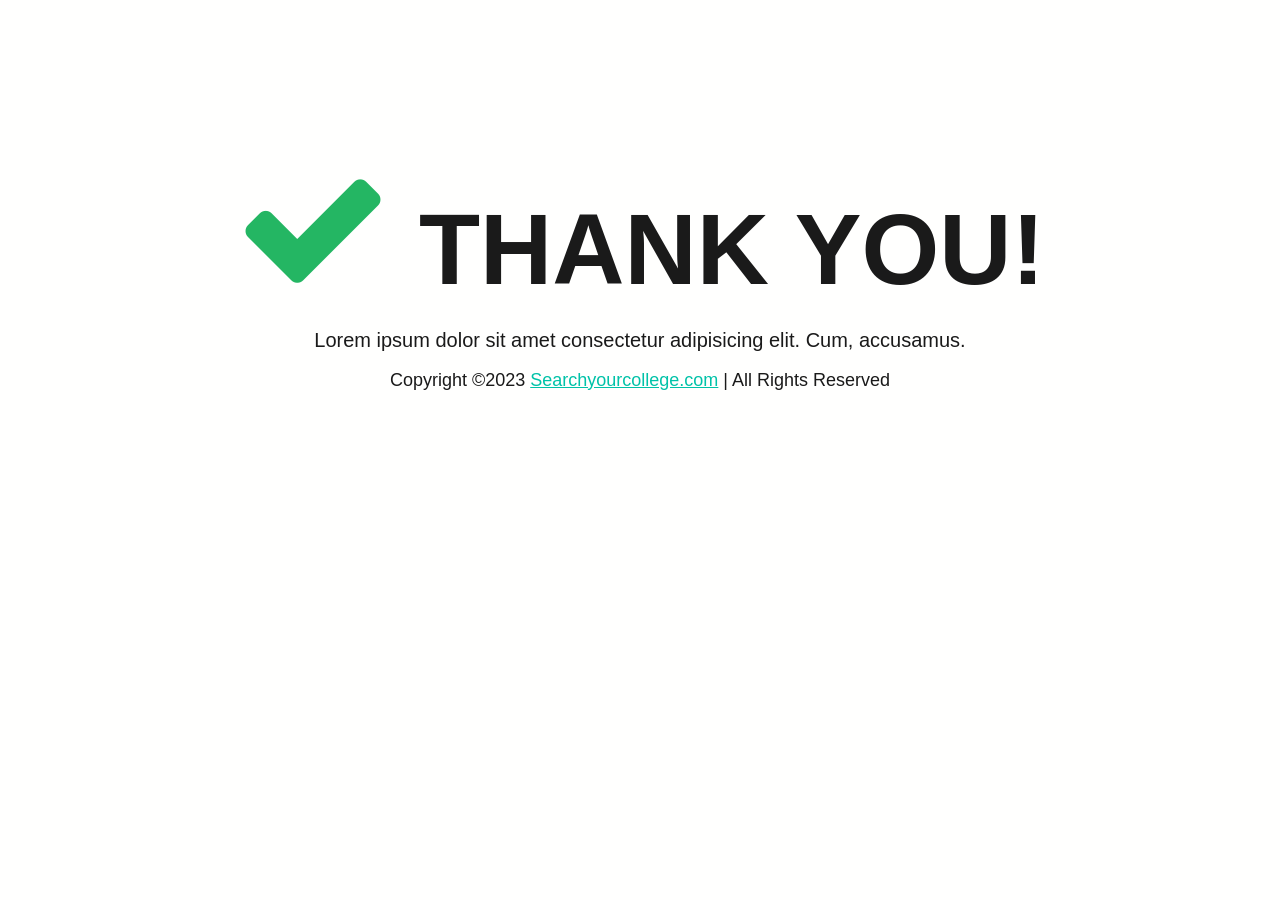
<file: thank_you.html>
<!doctype html>
<html lang="en">

    <head>
        <title>Searchyourcollege - Top Colleges | Universities &amp; Institutes in India | Admission | Fees | Rankings of Top Management | Engineering | Medical Colleges</title>
        <!-- Required meta tags -->
        <meta charset="utf-8">
        <meta name="viewport" content="width=device-width, initial-scale=1, shrink-to-fit=no">

        <!-- Bootstrap CSS v5.2.1 -->
        <link href="https://cdn.jsdelivr.net/npm/bootstrap@5.2.1/dist/css/bootstrap.min.css" rel="stylesheet" integrity="sha384-iYQeCzEYFbKjA/T2uDLTpkwGzCiq6soy8tYaI1GyVh/UjpbCx/TYkiZhlZB6+fzT" crossorigin="anonymous">

        <!-- Stylesheet CDN -->
        <link rel="stylesheet" href="css/thank-you/thank-you.css">

        <!-- Font awasome intro -->
        <link rel="stylesheet" href="https://cdnjs.cloudflare.com/ajax/libs/font-awesome/4.7.0/css/font-awesome.min.css">

    </head>

    <body>

        <!-- Thank you Section Start -->
            <div class="thank-page-section">
                <div class="heading-title">
                    <h1 class="title-content"><i class="fa fa-check"></i> THANK YOU!</h1>
                </div>
            
                <div class="main-content">
                    <p class="thank-you-reason">Lorem ipsum dolor sit amet consectetur adipisicing elit. Cum, accusamus. </p>
                </div>
            
                <div class="copyright">
                    <p class="copyright_detail">Copyright ©2023 <a href="searchyourcollege.com">Searchyourcollege.com</a> | All Rights Reserved</p>
                </div>
            </div>
        <!-- Thank you Section End -->
        

    <!-- Bootstrap JavaScript Libraries -->
    <script src="https://cdn.jsdelivr.net/npm/@popperjs/core@2.11.6/dist/umd/popper.min.js" integrity="sha384-oBqDVmMz9ATKxIep9tiCxS/Z9fNfEXiDAYTujMAeBAsjFuCZSmKbSSUnQlmh/jp3" crossorigin="anonymous"> </script>
    <script src="https://cdn.jsdelivr.net/npm/bootstrap@5.2.1/dist/js/bootstrap.min.js" integrity="sha384-7VPbUDkoPSGFnVtYi0QogXtr74QeVeeIs99Qfg5YCF+TidwNdjvaKZX19NZ/e6oz" crossorigin="anonymous"> </script>

    </body>
</html>
</file>
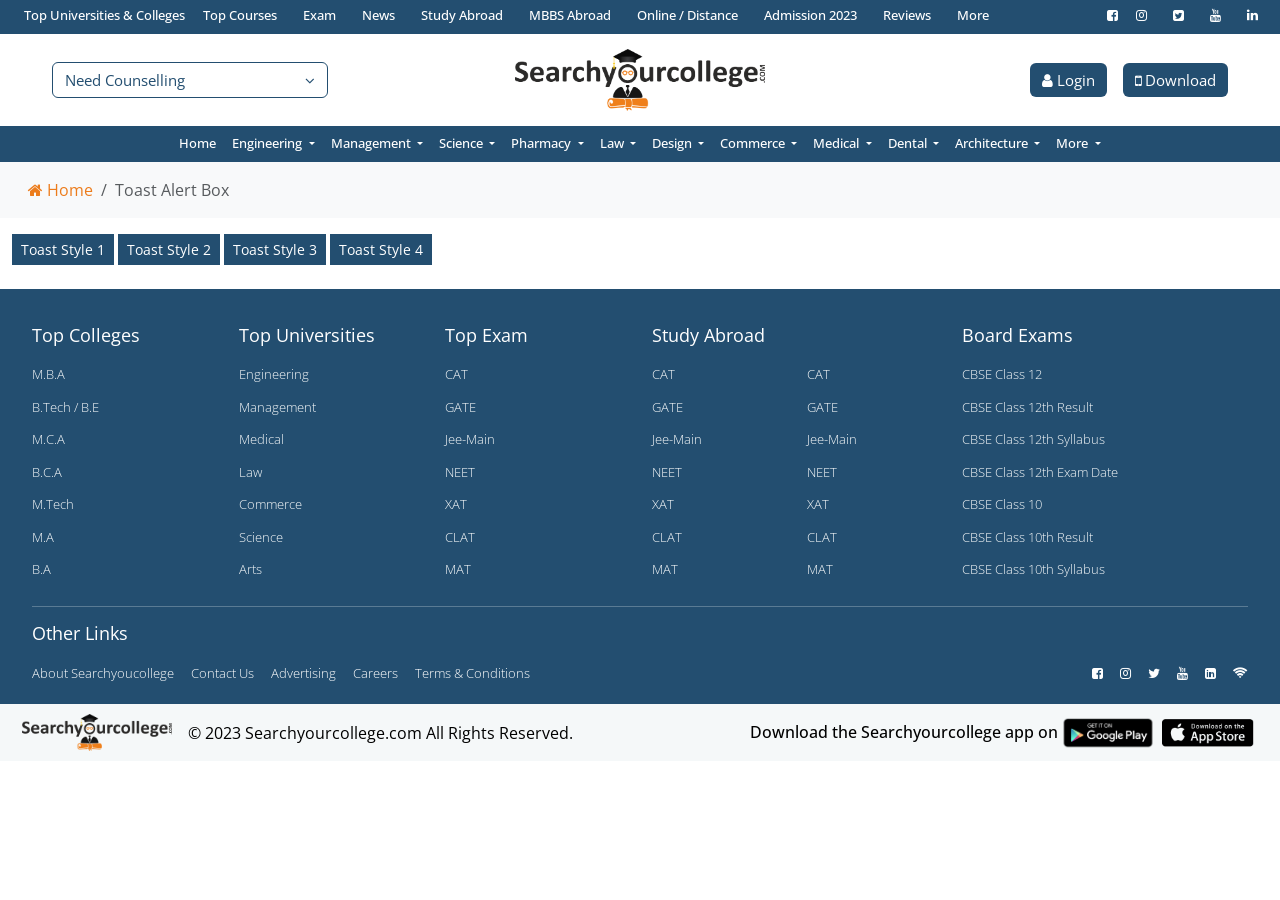
<file: toast-notification.html>
<!doctype html>
<html lang="en">

    <head>
        <title>Searchyourcollege - Top Colleges | Universities &amp; Institutes in India | Admission | Fees | Rankings of Top Management | Engineering | Medical Colleges</title>
            
        <!-- Required meta tags -->
        <meta charset="utf-8">
        <meta name="viewport" content="width=device-width, initial-scale=1, shrink-to-fit=no">
        <link rel="icon" type="image/x-icon" href="images/resources/favicon.png">

        <!-- Bootstrap CSS v5.2.1 -->
        <link href="https://cdn.jsdelivr.net/npm/bootstrap@5.2.1/dist/css/bootstrap.min.css" rel="stylesheet" integrity="sha384-iYQeCzEYFbKjA/T2uDLTpkwGzCiq6soy8tYaI1GyVh/UjpbCx/TYkiZhlZB6+fzT" crossorigin="anonymous">

        <!-- Stylesheet Link -->
        <link rel="stylesheet" href="css/style.css">
        <link rel="stylesheet" href="css/responsive.css">
        <link rel="stylesheet" href="css/master.css">

        <!-- Font Awasome Intro -->
        <link rel="stylesheet" href="https://cdnjs.cloudflare.com/ajax/libs/font-awesome/4.7.0/css/font-awesome.min.css">

        <!-- Google Font Links -->
        <link rel="preconnect" href="https://fonts.googleapis.com">
        <link rel="preconnect" href="https://fonts.gstatic.com" crossorigin>
        <link href="https://fonts.googleapis.com/css2?family=PT+Sans&display=swap" rel="stylesheet">

    </head>

    <body>
        
        <!-- Header Section Start -->        
            <section class="header-section hide-mobile">
                <!-- Topbar Section Start -->
                    <section class="topbar-section">
                        <div class="container-fluid">
                            <div class="topbar-menus d-flex">
                                <div class="text-left">
                                    <ul class="d-flex">
                                        <li><a href="university.html">Top Universities &amp; Colleges</a></li>
                                        <li><a href="courses.html">Top Courses</a></li>
                                        <li><a href="exam.html">Exam</a></li>
                                        <li><a href="news.html">News</a></li>
                                        <li><a href="#">Study Abroad</a></li>
                                        <li><a href="abroad_mbbs.html">MBBS Abroad</a></li>
                                        <li><a href="#">Online / Distance</a></li>
                                        <li><a href="#">Admission 2023</a></li>
                                        <li><a href="#">Reviews</a></li>
                                        <li>
                                            <div class="dropdown">
                                                <a type="button" id="dropdownMenuButton1" data-bs-toggle="dropdown" aria-expanded="false">More </a>
                                                <ul class="dropdown-menu" aria-labelledby="dropdownMenuButton1">
                                                <li><a href="#">Education Loan</a></li>
                                                <li><a href="#">Q&amp;A</a></li>
                                                <li><a href="#">Scholarship</a></li>
                                                </ul>
                                            </div>
                                        </li>
                                    </ul>
                                </div>
                                <div class="text-right">
                                    <ul class="social-icons d-flex">
                                        <li>
                                            <a href="#" data-toggle="tooltip" data-placement="bottom" title="Facebook" target="_blank">
                                                <i class="fa fa-facebook-square" aria-hidden="true"></i>
                                            </a> 
                                        </li>
                                        <li>
                                            <a href="#" data-toggle="tooltip" data-placement="bottom" title="Instagram" target="_blank">
                                                <i class="fa fa-instagram" aria-hidden="true"></i>
                                            </a> 
                                        </li>
                                        <li>
                                            <a href="#" data-toggle="tooltip" data-placement="bottom" title="Twitter" target="_blank">
                                                <i class="fa fa-twitter-square" aria-hidden="true"></i>
                                            </a> 
                                        </li>
                                        <li>
                                            <a href="#" data-toggle="tooltip" data-placement="bottom" title="Youtube" target="_blank">
                                                <i class="fa fa-youtube" aria-hidden="true"></i>
                                            </a> 
                                        </li>
                                        <li>
                                            <a href="#" data-toggle="tooltip" data-placement="bottom" title="linkedin" target="_blank">
                                                <i class="fa fa-linkedin" aria-hidden="true"></i>
                                            </a> 
                                        </li>
                                    </ul>
                                </div>
                            </div>
                        </div>
                    </section>
                <!-- Topbar Section End -->

                <!-- Navbar Section Start -->
                    <section class="navbar-section">
                        <div class="container">
                            <div class="row">
                                <div class="col-lg-3 col-sm-3">
                                    <div class="goal justify-content-start">
                                        <a class="btn btn-primary d-flex" href="#" onclick="citygoalsearch()" id="goalcity_desktop">
                                            <span>Need Counselling</span>
                                            <i class="fa fa-angle-down" aria-hidden="true"></i>
                                        </a>
                                    </div>
                                </div>
                                <div class="col-lg-6 col-sm-6">
                                    <div class="logo justify-content-center">
                                        <a class="navbar-brand" href="index.html">
                                            <img loading="lazy" src="images/resources/logo black.png" class="img-responsive" alt="searchyourcollegelogo" width="250" loading="lazy">
                                        </a>
                                    </div>
                                </div>
                                <div class="col-lg-3 col-sm-3">
                                    <div class="buttons d-flex gap-3 justify-content-end">
                                        <div class="login-btn">
                                            <a name="" id="" class="btn btn-primary" href="#" role="button"><i class="fa fa-user" aria-hidden="true"></i> Login</a>
                                        </div>
                                        <div class="download-btn">
                                            <a name="" id="" class="btn btn-primary" href="#" role="button"><i class="fa fa-mobile" aria-hidden="true"></i> Download</a>
                                        </div>
                                    </div>
                                </div>
                            </div>
                        </div>
                    </section>
                <!-- Navbar Section End -->
                
                <!-- Navabr Menus Start -->
                    <section class="navbar-menu">
                        <div class="container-fluid">
                            <nav class="navbar navbar-expand-sm">
                                <div class="collapse navbar-collapse justify-content-center" id="collapsibleNavId">
                                    <ul class="navbar-nav">
                                        <li class="nav-item dropdown has-megamenu">
                                            <a class="nav-link menu-name" href="#"> Home </a>
                                        </li>
                                        <li class="nav-item dropdown has-megamenu">
                                            <a class="nav-link dropdown-toggle menu-name" href="#" data-bs-toggle="dropdown"> Engineering </a>
                                            <div class="dropdown-menu megamenu" role="menu">
                                                <div class="row">
                                                    <div class="col-lg-2 col-12 col-sm-3">
                                                        <div class="col-megamenu">
                                                            <div class="heading">
                                                                <h6>COLLEGES BY COURSE</h6>
                                                            </div>
                                                            <ul>
                                                                <li><a href="#" class="sub-menu">B.Tech </a></li>
                                                                <li><a href="#" class="sub-menu">Distance B.Tech </a></li>
                                                                <li><a href="#" class="sub-menu">B.Tech + M.Tech </a></li>
                                                                <li><a href="#" class="sub-menu">B.Tech + MBA </a></li>
                                                                <li><a href="#" class="sub-menu">BE </a></li>
                                                                <li><a href="#" class="sub-menu">B.Planning</a></li>
                                                                <li><a href="#" class="sub-menu">Graduate Marine Engineering </a></li>
                                                                <li><a href="#" class="sub-menu">M.Tech</a></li>
                                                            </ul>
                                                        </div>
                                                    </div>
                                                    <div class="col-lg-2 col-12 col-sm-3">
                                                        <div class="col-megamenu">
                                                            <div class="heading">
                                                                <h6>COLLEGES BY STATE</h6>
                                                            </div>
                                                            <ul>
                                                                <li><a href="#" class="sub-menu">Madhya Pradesh</a></li>
                                                                <li><a href="#" class="sub-menu">Punjab</a></li>
                                                                <li><a href="#" class="sub-menu">West Bengal</a></li>
                                                                <li><a href="#" class="sub-menu">Rajasthan</a></li>
                                                                <li><a href="#" class="sub-menu">Maharashtra</a></li>
                                                                <li><a href="#" class="sub-menu">Karnataka</a></li>
                                                                <li><a href="#" class="sub-menu">Madhya Pradesh</a></li>
                                                            </ul>
                                                        </div>
                                                    </div>
                                                    <div class="col-lg-3 col-12 col-sm-3">
                                                        <div class="col-megamenu">
                                                            <div class="heading">
                                                                <h6>POPULAR Engineering COLLEGES</h6>
                                                            </div>
                                                            <ul>
                                                                <li><a href="#" class="sub-menu">Al-Falah University </a></li>
                                                                <li><a href="#" class="sub-menu">AKS University</a></li>
                                                                <li><a href="#" class="sub-menu">AMET University </a></li>
                                                                <li><a href="#" class="sub-menu">Aurora Higher Education &amp; Research Academy</a></li>
                                                                <li><a href="#" class="sub-menu">Neotia University</a></li>
                                                                <li><a href="#" class="sub-menu">ADYPU</a></li>
                                                                <li><a href="#" class="sub-menu">Amity University </a></li>
                                                                <li><a href="#" class="sub-menu">Avantika University</a></li>
                                                            </ul>
                                                        </div>
                                                    </div>
                                                    <div class="col-lg-3 col-12 col-sm-3">
                                                        <div class="col-megamenu">
                                                            <div class="heading">
                                                                <h6>POPULAR Engineering EXAM</h6>
                                                            </div>
                                                            <ul>
                                                                <li><a href="#" class="sub-menu">JEE Mains 2023</a></li>
                                                                <li><a href="#" class="sub-menu">JEE Advance 2023</a></li>
                                                                <li><a href="#" class="sub-menu">BITSAT 2023</a></li>
                                                                <li><a href="#" class="sub-menu">GATE 2023</a></li>
                                                                <li><a href="#" class="sub-menu">KEAM 2023</a></li>
                                                                <li><a href="#" class="sub-menu">WBJEE 2023 </a></li>
                                                                <li><a href="#" class="sub-menu">COMEDK UGET 2023</a></li>
                                                                <li><a href="#" class="sub-menu">VITEEE 2023</a></li>
                                                            </ul>
                                                        </div>
                                                    </div>
                                                    <div class="col-lg-2 col-12 col-sm-3">
                                                        <div class="col-megamenu">
                                                            <div class="heading">
                                                                <h6>Courses</h6>
                                                            </div>
                                                            <ul>
                                                                <li><a href="#"> B.Tech </a></li>
                                                                <li><a href="#"> Distance B.Tech </a></li>
                                                                <li><a href="#"> B.Tech + M.Tech </a></li>
                                                                <li><a href="#"> B.Tech + MBA </a></li>
                                                                <li><a href="#"> BE </a></li>
                                                                <li><a href="#"> B.Planning</a></li>
                                                                <li><a href="#"> Graduate Marine Engineering </a></li>
                                                                <li><a href="#"> M.Tech</a></li>
                                                            </ul>
                                                        </div>
                                                    </div>
                                                </div>
                                            </div>
                                        </li>
                                    
                                        <li class="nav-item dropdown has-megamenu">
                                            <a class="nav-link dropdown-toggle menu-name" href="#" data-bs-toggle="dropdown"> Management </a>
                                            <div class="dropdown-menu megamenu" role="menu">
                                                <div class="row">
                                                    <div class="col-lg-2 col-12 col-sm-3">
                                                        <div class="col-megamenu">
                                                            <div class="heading">
                                                                <h6>COLLEGES BY COURSE</h6>
                                                            </div>
                                                            <ul>
                                                                <li><a href="#" class="sub-menu">BBA </a></li>
                                                                <li><a href="#" class="sub-menu">MBA </a></li>
                                                                <li><a href="#" class="sub-menu">BBM </a></li>
                                                                <li><a href="#" class="sub-menu">BMS </a></li>
                                                                <li><a href="#" class="sub-menu">BBA {Hons.} </a></li>
                                                                <li><a href="#" class="sub-menu">Bachelor of Hospital Management </a></li>
                                                                <li><a href="#" class="sub-menu">BSM</a></li>
                                                                <li><a href="#" class="sub-menu">Executive MBA </a></li>
                                                            </ul>
                                                        </div>
                                                    </div>
                                                    <div class="col-lg-2 col-12 col-sm-3">
                                                        <div class="col-megamenu">
                                                            <div class="heading">
                                                                <h6>COLLEGES BY STATE</h6>
                                                            </div>
                                                            <ul>
                                                                <li><a href="#" class="sub-menu">Madhya Pradesh</a></li>
                                                                <li><a href="#" class="sub-menu">Madhya Pradesh</a></li>
                                                                <li><a href="#" class="sub-menu">Maharashtra</a></li>
                                                                <li><a href="#" class="sub-menu">Delhi</a></li>
                                                                <li><a href="#" class="sub-menu">Rajasthan</a></li>
                                                                <li><a href="#" class="sub-menu">Tamil Nadu</a></li>
                                                                <li><a href="#" class="sub-menu">West Bengal</a></li>
                                                                <li><a href="#" class="sub-menu">Haryana</a></li>
                                                            </ul>
                                                        </div>
                                                    </div>
                                                    <div class="col-lg-3 col-12 col-sm-3">
                                                        <div class="col-megamenu">
                                                            <div class="heading">
                                                                <h6>POPULAR Management COLLEGES</h6>
                                                            </div>
                                                            <ul>
                                                                <li><a href="#" class="sub-menu">Al-Falah University </a></li>
                                                                <li><a href="#" class="sub-menu">Flame University</a></li>
                                                                <li><a href="#" class="sub-menu">AKS University</a></li>
                                                                <li><a href="#" class="sub-menu">AMET University </a></li>
                                                                <li><a href="#" class="sub-menu">Aurora Higher Education &amp; Research Academy</a></li>
                                                                <li><a href="#" class="sub-menu">Neotia University</a></li>
                                                                <li><a href="#" class="sub-menu">ADYPU</a></li>
                                                                <li><a href="#" class="sub-menu">Amity University </a></li>
                                                            </ul>
                                                        </div>
                                                    </div>
                                                    <div class="col-lg-3 col-12 col-sm-3">
                                                        <div class="col-megamenu">
                                                            <div class="heading">
                                                                <h6>POPULAR Management EXAM</h6>
                                                            </div>
                                                            <ul>
                                                                <li><a href="#" class="sub-menu">CAT 2023</a></li>
                                                                <li><a href="#" class="sub-menu">MAT 2023</a></li>
                                                                <li><a href="#" class="sub-menu">XAT 2023</a></li>
                                                                <li><a href="#" class="sub-menu">GMAT 2023</a></li>
                                                                <li><a href="#" class="sub-menu">NMAT 2023</a></li>
                                                                <li><a href="#" class="sub-menu">CMAT 2023</a></li>
                                                            </ul>
                                                        </div>
                                                    </div>
                                                    <div class="col-lg-2 col-12 col-sm-3">
                                                        <div class="col-megamenu">
                                                            <div class="heading">
                                                                <h6>Courses</h6>
                                                            </div>
                                                            <ul>
                                                                <li><a href="#"> BBA </a></li>
                                                                <li><a href="#"> MBA </a></li>
                                                                <li><a href="#"> BBM </a></li>
                                                                <li><a href="#"> BMS </a></li>
                                                                <li><a href="#"> BBA {Hons.} </a></li>
                                                                <li><a href="#"> Bachelor of Hospital Management </a></li>
                                                                <li><a href="#"> BSM</a></li>
                                                                <li><a href="#"> Executive MBA </a></li>
                                                            </ul>
                                                        </div>
                                                    </div>
                                                </div>
                                            </div>
                                        </li>
                                    
                                        <li class="nav-item dropdown has-megamenu">
                                            <a class="nav-link dropdown-toggle menu-name" href="#" data-bs-toggle="dropdown"> Science </a>
                                            <div class="dropdown-menu megamenu" role="menu">
                                                <div class="row">
                                                    <div class="col-lg-2 col-12 col-sm-3">
                                                        <div class="col-megamenu">
                                                            <div class="heading">
                                                                <h6>COLLEGES BY COURSE</h6>
                                                            </div>
                                                            <ul>
                                                                <li><a href="#" class="sub-menu">B.Sc {Hons.}</a></li>
                                                                <li><a href="#" class="sub-menu">DNS </a></li>
                                                                <li><a href="#" class="sub-menu">DLIS</a></li>
                                                                <li><a href="#" class="sub-menu">DCH </a></li>
                                                                <li><a href="#" class="sub-menu">B.F.Sc</a></li>
                                                                <li><a href="#" class="sub-menu">B.Sc </a></li>
                                                                <li><a href="#" class="sub-menu">M.F.Sc</a></li>
                                                                <li><a href="#" class="sub-menu">MPH</a></li>
                                                            </ul>
                                                        </div>
                                                    </div>
                                                    <div class="col-lg-2 col-12 col-sm-3">
                                                        <div class="col-megamenu">
                                                            <div class="heading">
                                                                <h6>COLLEGES BY STATE</h6>
                                                            </div>
                                                            <ul>
                                                                <li><a href="#" class="sub-menu">Madhya Pradesh</a></li>
                                                                <li><a href="#" class="sub-menu">Delhi</a></li>
                                                                <li><a href="#" class="sub-menu">Haryana</a></li>
                                                                <li><a href="#" class="sub-menu">Uttar Pradesh</a></li>
                                                                <li><a href="#" class="sub-menu">Punjab</a></li>
                                                                <li><a href="#" class="sub-menu">Maharashtra</a></li>
                                                                <li><a href="#" class="sub-menu">West Bengal</a></li>
                                                                <li><a href="#" class="sub-menu">Karnataka</a></li>
                                                            </ul>
                                                        </div>
                                                    </div>
                                                    <div class="col-lg-3 col-12 col-sm-3">
                                                        <div class="col-megamenu">
                                                            <div class="heading">
                                                                <h6>POPULAR Science COLLEGES</h6>
                                                            </div>
                                                            <ul>
                                                                <li><a href="#" class="sub-menu">AKS University</a></li>
                                                                <li><a href="#" class="sub-menu">Aurora Higher Education &amp; Research Academy</a></li>
                                                                <li><a href="#" class="sub-menu">Neotia University</a></li>
                                                                <li><a href="#" class="sub-menu">Amity University </a></li>
                                                                <li><a href="#" class="sub-menu">Alliance University</a></li>
                                                                <li><a href="#" class="sub-menu">Amrita Vishwa Vidyapeetham </a></li>
                                                                <li><a href="#" class="sub-menu">Bharath University </a></li>
                                                                <li><a href="#" class="sub-menu">Kalasalingam University </a></li>
                                                            </ul>
                                                        </div>
                                                    </div>
                                                    <div class="col-lg-3 col-12 col-sm-3">
                                                        <div class="col-megamenu">
                                                            <div class="heading">
                                                                <h6>POPULAR Science EXAM</h6>
                                                            </div>
                                                            <ul> </ul>
                                                        </div>
                                                    </div>
                                                    <div class="col-lg-2 col-12 col-sm-3">
                                                        <div class="col-megamenu">
                                                            <div class="heading">
                                                                <h6>Courses</h6>
                                                            </div>
                                                            <ul>
                                                                <li><a href="#"> B.Sc {Hons.}</a></li>
                                                                <li><a href="#"> DNS </a></li>
                                                                <li><a href="#"> DLIS</a></li>
                                                                <li><a href="#"> DCH </a></li>
                                                                <li><a href="#"> B.F.Sc</a></li>
                                                                <li><a href="#"> B.Sc </a></li>
                                                                <li><a href="#"> M.F.Sc</a></li>
                                                                <li><a href="#"> MPH</a></li>
                                                            </ul>
                                                        </div>
                                                    </div>
                                                </div>
                                            </div>
                                        </li>
                                    
                                        <li class="nav-item dropdown has-megamenu">
                                            <a class="nav-link dropdown-toggle menu-name" href="#" data-bs-toggle="dropdown"> Pharmacy </a>
                                            <div class="dropdown-menu megamenu" role="menu">
                                                <div class="row">
                                                    <div class="col-lg-2 col-12 col-sm-3">
                                                        <div class="col-megamenu">
                                                            <div class="heading">
                                                                <h6>COLLEGES BY COURSE</h6>
                                                            </div>
                                                            <ul>
                                                                <li><a href="#" class="sub-menu">B.Pharmacy </a></li>
                                                                <li><a href="#" class="sub-menu">M.Pharmacy</a></li>
                                                                <li><a href="#" class="sub-menu">D.Pharma</a></li>
                                                            </ul>
                                                        </div>
                                                    </div>
                                                    <div class="col-lg-2 col-12 col-sm-3">
                                                        <div class="col-megamenu">
                                                            <div class="heading">
                                                                <h6>COLLEGES BY STATE</h6>
                                                            </div>
                                                            <ul>
                                                                <li><a href="#" class="sub-menu">Rajasthan</a></li>
                                                                <li><a href="#" class="sub-menu">Punjab</a></li>
                                                                <li><a href="#" class="sub-menu">Maharashtra</a></li>
                                                                <li><a href="#" class="sub-menu">Madhya Pradesh</a></li>
                                                                <li><a href="#" class="sub-menu">Gujarat</a></li>
                                                                <li><a href="#" class="sub-menu">Karnataka</a></li>
                                                                <li><a href="#" class="sub-menu">West Bengal</a></li>
                                                                <li><a href="#" class="sub-menu">Haryana</a></li>
                                                            </ul>
                                                        </div>
                                                    </div>
                                                    <div class="col-lg-3 col-12 col-sm-3">
                                                        <div class="col-megamenu">
                                                            <div class="heading">
                                                                <h6>POPULAR Pharmacy COLLEGES</h6>
                                                            </div>
                                                            <ul>
                                                                <li><a href="#" class="sub-menu">Bharath University </a></li>
                                                                <li><a href="#" class="sub-menu">Dhanalakshmi Srinivasan University </a></li>
                                                                <li><a href="#" class="sub-menu">Vinayaka Missions University</a></li>
                                                                <li><a href="#" class="sub-menu"> PDM University</a></li>
                                                                <li><a href="#" class="sub-menu">VELS University </a></li>
                                                                <li><a href="#" class="sub-menu">Malwanchal University </a></li>
                                                                <li><a href="#" class="sub-menu">Mahakaushal University </a></li>
                                                                <li><a href="#" class="sub-menu">B.S Abdur Rahman Crescent Institute of Science and Technology </a></li>
                                                            </ul>
                                                        </div>
                                                    </div>
                                                    <div class="col-lg-3 col-12 col-sm-3">
                                                        <div class="col-megamenu">
                                                            <div class="heading">
                                                                <h6>POPULAR Pharmacy EXAM</h6>
                                                            </div>
                                                            <ul> </ul>
                                                        </div>
                                                    </div>
                                                    <div class="col-lg-2 col-12 col-sm-3">
                                                        <div class="col-megamenu">
                                                            <div class="heading">
                                                                <h6>Courses</h6>
                                                            </div>
                                                            <ul>
                                                                <li><a href="#"> B.Pharmacy </a></li>
                                                                <li><a href="#"> M.Pharmacy</a></li>
                                                                <li><a href="#"> D.Pharma</a></li>
                                                            </ul>
                                                        </div>
                                                    </div>
                                                </div>
                                            </div>
                                        </li>
                                    
                                        <li class="nav-item dropdown has-megamenu">
                                            <a class="nav-link dropdown-toggle menu-name" href="#" data-bs-toggle="dropdown"> Law </a>
                                            <div class="dropdown-menu megamenu" role="menu">
                                                <div class="row">
                                                    <div class="col-lg-2 col-12 col-sm-3">
                                                        <div class="col-megamenu">
                                                            <div class="heading">
                                                                <h6>COLLEGES BY COURSE</h6>
                                                            </div>
                                                            <ul>
                                                                <li><a href="#" class="sub-menu">LLB </a></li>
                                                                <li><a href="#" class="sub-menu">LLM</a></li>
                                                                <li><a href="#" class="sub-menu">BA LLB </a></li>
                                                            </ul>
                                                        </div>
                                                    </div>
                                                    <div class="col-lg-2 col-12 col-sm-3">
                                                        <div class="col-megamenu">
                                                            <div class="heading">
                                                                <h6>COLLEGES BY STATE</h6>
                                                            </div>
                                                            <ul>
                                                                <li><a href="#" class="sub-menu">Delhi</a></li>
                                                                <li><a href="#" class="sub-menu">Punjab</a></li>
                                                                <li><a href="#" class="sub-menu">Gujarat</a></li>
                                                                <li><a href="#" class="sub-menu">Haryana</a></li>
                                                                <li><a href="#" class="sub-menu">Tamil Nadu</a></li>
                                                                <li><a href="#" class="sub-menu">Maharashtra</a></li>
                                                                <li><a href="#" class="sub-menu">Uttar Pradesh</a></li>
                                                                <li><a href="#" class="sub-menu">Karnataka</a></li>
                                                            </ul>
                                                        </div>
                                                    </div>
                                                    <div class="col-lg-3 col-12 col-sm-3">
                                                        <div class="col-megamenu">
                                                            <div class="heading">
                                                                <h6>POPULAR Law COLLEGES</h6>
                                                            </div>
                                                            <ul>
                                                                <li><a href="#" class="sub-menu">Al-Falah University </a></li>
                                                                <li><a href="#" class="sub-menu">ADYPU</a></li>
                                                                <li><a href="#" class="sub-menu">Alliance University</a></li>
                                                                <li><a href="#" class="sub-menu">Bharath University </a></li>
                                                                <li><a href="#" class="sub-menu">Manav Rachna University</a></li>
                                                                <li><a href="#" class="sub-menu">Vinayaka Missions University</a></li>
                                                                <li><a href="#" class="sub-menu"> PDM University</a></li>
                                                                <li><a href="#" class="sub-menu">The Northcap University (Formerly ITM University)</a></li>
                                                            </ul>
                                                        </div>
                                                    </div>
                                                    <div class="col-lg-3 col-12 col-sm-3">
                                                        <div class="col-megamenu">
                                                            <div class="heading">
                                                                <h6>POPULAR Law EXAM</h6>
                                                            </div>
                                                            <ul>
                                                                <li><a href="#" class="sub-menu">CLAT 2023</a></li>
                                                            </ul>
                                                        </div>
                                                    </div>
                                                    <div class="col-lg-2 col-12 col-sm-3">
                                                        <div class="col-megamenu">
                                                            <div class="heading">
                                                                <h6>Courses</h6>
                                                            </div>
                                                            <ul>
                                                                <li><a href="#"> LLB </a></li>
                                                                <li><a href="#"> LLM</a></li>
                                                                <li><a href="#"> BA LLB </a></li>
                                                            </ul>
                                                        </div>
                                                    </div>
                                                </div>
                                            </div>
                                        </li>
                                    
                                        <li class="nav-item dropdown has-megamenu">
                                            <a class="nav-link dropdown-toggle menu-name" href="#" data-bs-toggle="dropdown"> Design </a>
                                            <div class="dropdown-menu megamenu" role="menu">
                                                <div class="row">
                                                    <div class="col-lg-2 col-12 col-sm-3">
                                                        <div class="col-megamenu">
                                                            <div class="heading">
                                                                <h6>COLLEGES BY COURSE</h6>
                                                            </div>
                                                            <ul>
                                                                <li><a href="#" class="sub-menu">B.Des</a></li>
                                                                <li><a href="#" class="sub-menu">M.Des </a></li>
                                                                <li><a href="#" class="sub-menu">Diploma in Graphic Design</a></li>
                                                            </ul>
                                                        </div>
                                                    </div>
                                                    <div class="col-lg-2 col-12 col-sm-3">
                                                        <div class="col-megamenu">
                                                            <div class="heading">
                                                                <h6>COLLEGES BY STATE</h6>
                                                            </div>
                                                            <ul>
                                                                <li><a href="#" class="sub-menu">Gujarat</a></li>
                                                                <li><a href="#" class="sub-menu">West Bengal</a></li>
                                                                <li><a href="#" class="sub-menu">Tamil Nadu</a></li>
                                                                <li><a href="#" class="sub-menu">Rajasthan</a></li>
                                                                <li><a href="#" class="sub-menu">Madhya Pradesh</a></li>
                                                                <li><a href="#" class="sub-menu">Delhi</a></li>
                                                                <li><a href="#" class="sub-menu">Maharashtra</a></li>
                                                                <li><a href="#" class="sub-menu">Madhya Pradesh</a></li>
                                                            </ul>
                                                        </div>
                                                    </div>
                                                    <div class="col-lg-3 col-12 col-sm-3">
                                                        <div class="col-megamenu">
                                                            <div class="heading">
                                                                <h6>POPULAR Design COLLEGES</h6>
                                                            </div>
                                                            <ul>
                                                                <li><a href="#" class="sub-menu">ADYPU</a></li>
                                                                <li><a href="#" class="sub-menu">Bharath University </a></li>
                                                                <li><a href="#" class="sub-menu">B.S Abdur Rahman Crescent Institute of Science and Technology </a></li>
                                                                <li><a href="#" class="sub-menu">Bits Pilani University</a></li>
                                                                <li><a href="#" class="sub-menu">Banasthali Vidyapith</a></li>
                                                                <li><a href="#" class="sub-menu">Apex University, Jaipur, Rajasthan</a></li>
                                                                <li><a href="#" class="sub-menu">CPU Kota</a></li>
                                                                <li><a href="#" class="sub-menu">Geetanjali University</a></li>
                                                            </ul>
                                                        </div>
                                                    </div>
                                                    <div class="col-lg-3 col-12 col-sm-3">
                                                        <div class="col-megamenu">
                                                            <div class="heading">
                                                                <h6>POPULAR Design EXAM</h6>
                                                            </div>
                                                            <ul>
                                                                <li><a href="#" class="sub-menu">CEED 2023</a></li>
                                                            </ul>
                                                        </div>
                                                    </div>
                                                    <div class="col-lg-2 col-12 col-sm-3">
                                                        <div class="col-megamenu">
                                                            <div class="heading">
                                                                <h6>Courses</h6>
                                                            </div>
                                                            <ul>
                                                                <li><a href="#"> B.Des</a></li>
                                                                <li><a href="#"> M.Des </a></li>
                                                                <li><a href="#"> Diploma in Graphic Design</a></li>
                                                            </ul>
                                                        </div>
                                                    </div>
                                                </div>
                                            </div>
                                        </li>
                                    
                                        <li class="nav-item dropdown has-megamenu">
                                            <a class="nav-link dropdown-toggle menu-name" href="#" data-bs-toggle="dropdown"> Commerce </a>
                                            <div class="dropdown-menu megamenu" role="menu">
                                                <div class="row">
                                                    <div class="col-lg-2 col-12 col-sm-3">
                                                        <div class="col-megamenu">
                                                            <div class="heading">
                                                                <h6>COLLEGES BY COURSE</h6>
                                                            </div>
                                                            <ul>
                                                                <li><a href="#" class="sub-menu">B.Com</a></li>
                                                                <li><a href="#" class="sub-menu">M.Com </a></li>
                                                                <li><a href="#" class="sub-menu">B.Com {Hons.}</a></li>
                                                            </ul>
                                                        </div>
                                                    </div>
                                                    <div class="col-lg-2 col-12 col-sm-3">
                                                        <div class="col-megamenu">
                                                            <div class="heading">
                                                                <h6>COLLEGES BY STATE</h6>
                                                            </div>
                                                            <ul>
                                                                <li><a href="#" class="sub-menu">Punjab</a></li>
                                                                <li><a href="#" class="sub-menu">Haryana</a></li>
                                                                <li><a href="#" class="sub-menu">Madhya Pradesh</a></li>
                                                                <li><a href="#" class="sub-menu">Madhya Pradesh</a></li>
                                                                <li><a href="#" class="sub-menu">Delhi</a></li>
                                                                <li><a href="#" class="sub-menu">Tamil Nadu</a></li>
                                                                <li><a href="#" class="sub-menu">Rajasthan</a></li>
                                                                <li><a href="#" class="sub-menu">Gujarat</a></li>
                                                            </ul>
                                                        </div>
                                                    </div>
                                                    <div class="col-lg-3 col-12 col-sm-3">
                                                        <div class="col-megamenu">
                                                            <div class="heading">
                                                                <h6>POPULAR Commerce COLLEGES</h6>
                                                            </div>
                                                            <ul>
                                                                <li><a href="#" class="sub-menu">Ponnaiyah Ramajayam Institute of Science and Technology</a></li>
                                                                <li><a href="#" class="sub-menu">VELS University </a></li>
                                                                <li><a href="#" class="sub-menu">Malwanchal University </a></li>
                                                                <li><a href="#" class="sub-menu">Dr. C. V. Raman University </a></li>
                                                                <li><a href="#" class="sub-menu">B.S Abdur Rahman Crescent Institute of Science and Technology </a></li>
                                                                <li><a href="#" class="sub-menu">Bits Pilani University</a></li>
                                                                <li><a href="#" class="sub-menu">Banasthali Vidyapith</a></li>
                                                                <li><a href="#" class="sub-menu">Apex University, Jaipur, Rajasthan</a></li>
                                                            </ul>
                                                        </div>
                                                    </div>
                                                    <div class="col-lg-3 col-12 col-sm-3">
                                                        <div class="col-megamenu">
                                                            <div class="heading">
                                                                <h6>POPULAR Commerce EXAM</h6>
                                                            </div>
                                                            <ul> </ul>
                                                        </div>
                                                    </div>
                                                    <div class="col-lg-2 col-12 col-sm-3">
                                                        <div class="col-megamenu">
                                                            <div class="heading">
                                                                <h6>Courses</h6>
                                                            </div>
                                                            <ul>
                                                                <li><a href="#"> B.Com</a></li>
                                                                <li><a href="#"> M.Com </a></li>
                                                                <li><a href="#"> B.Com {Hons.}</a></li>
                                                            </ul>
                                                        </div>
                                                    </div>
                                                </div>
                                            </div>
                                        </li>
                                    
                                        <li class="nav-item dropdown has-megamenu">
                                            <a class="nav-link dropdown-toggle menu-name" href="#" data-bs-toggle="dropdown"> Medical </a>
                                            <div class="dropdown-menu megamenu" role="menu">
                                                <div class="row">
                                                    <div class="col-lg-2 col-12 col-sm-3">
                                                        <div class="col-megamenu">
                                                            <div class="heading">
                                                                <h6>COLLEGES BY COURSE</h6>
                                                            </div>
                                                            <ul>
                                                                <li><a href="#" class="sub-menu">MBBS </a></li>
                                                                <li><a href="#" class="sub-menu">BAMS</a></li>
                                                                <li><a href="#" class="sub-menu">BHMS</a></li>
                                                                <li><a href="#" class="sub-menu">BSMS</a></li>
                                                                <li><a href="#" class="sub-menu">BUMS </a></li>
                                                                <li><a href="#" class="sub-menu">BNYS </a></li>
                                                                <li><a href="#" class="sub-menu">MD </a></li>
                                                                <li><a href="#" class="sub-menu">MS</a></li>
                                                            </ul>
                                                        </div>
                                                    </div>
                                                    <div class="col-lg-2 col-12 col-sm-3">
                                                        <div class="col-megamenu">
                                                            <div class="heading">
                                                                <h6>COLLEGES BY STATE</h6>
                                                            </div>
                                                            <ul>
                                                                <li><a href="#" class="sub-menu">Maharashtra</a></li>
                                                                <li><a href="#" class="sub-menu">Madhya Pradesh</a></li>
                                                                <li><a href="#" class="sub-menu">Delhi</a></li>
                                                                <li><a href="#" class="sub-menu">Gujarat</a></li>
                                                                <li><a href="#" class="sub-menu">Haryana</a></li>
                                                                <li><a href="#" class="sub-menu">Tamil Nadu</a></li>
                                                                <li><a href="#" class="sub-menu">Rajasthan</a></li>
                                                                <li><a href="#" class="sub-menu">Madhya Pradesh</a></li>
                                                            </ul>
                                                        </div>
                                                    </div>
                                                    <div class="col-lg-3 col-12 col-sm-3">
                                                        <div class="col-megamenu">
                                                            <div class="heading">
                                                                <h6>POPULAR Medical COLLEGES</h6>
                                                            </div>
                                                            <ul>
                                                                <li><a href="#" class="sub-menu">Al-Falah University </a></li>
                                                                <li><a href="#" class="sub-menu">Bharath University </a></li>
                                                                <li><a href="#" class="sub-menu">Dhanalakshmi Srinivasan University </a></li>
                                                                <li><a href="#" class="sub-menu">Vinayaka Missions University</a></li>
                                                                <li><a href="#" class="sub-menu">Bits Pilani University</a></li>
                                                                <li><a href="#" class="sub-menu">Banasthali Vidyapith</a></li>
                                                                <li><a href="#" class="sub-menu">Apex University, Jaipur, Rajasthan</a></li>
                                                                <li><a href="#" class="sub-menu">CPU Kota</a></li>
                                                            </ul>
                                                        </div>
                                                    </div>
                                                    <div class="col-lg-3 col-12 col-sm-3">
                                                        <div class="col-megamenu">
                                                            <div class="heading">
                                                                <h6>POPULAR Medical EXAM</h6>
                                                            </div>
                                                            <ul>
                                                                <li><a href="#" class="sub-menu">NEET 2023</a></li>
                                                            </ul>
                                                        </div>
                                                    </div>
                                                    <div class="col-lg-2 col-12 col-sm-3">
                                                        <div class="col-megamenu">
                                                            <div class="heading">
                                                                <h6>Courses</h6>
                                                            </div>
                                                            <ul>
                                                                <li><a href="#"> MBBS </a></li>
                                                                <li><a href="#"> BAMS</a></li>
                                                                <li><a href="#"> BHMS</a></li>
                                                                <li><a href="#"> BSMS</a></li>
                                                                <li><a href="#"> BUMS </a></li>
                                                                <li><a href="#"> BNYS </a></li>
                                                                <li><a href="#"> MD </a></li>
                                                                <li><a href="#"> MS</a></li>
                                                            </ul>
                                                        </div>
                                                    </div>
                                                </div>
                                            </div>
                                        </li>
                                    
                                        <li class="nav-item dropdown has-megamenu">
                                            <a class="nav-link dropdown-toggle menu-name" href="#" data-bs-toggle="dropdown"> Dental </a>
                                            <div class="dropdown-menu megamenu" role="menu">
                                                <div class="row">
                                                    <div class="col-lg-2 col-12 col-sm-3">
                                                        <div class="col-megamenu">
                                                            <div class="heading">
                                                                <h6>COLLEGES BY COURSE</h6>
                                                            </div>
                                                            <ul>
                                                                <li><a href="#" class="sub-menu">BDS</a></li>
                                                                <li><a href="#" class="sub-menu">MDS </a></li>
                                                            </ul>
                                                        </div>
                                                    </div>
                                                    <div class="col-lg-2 col-12 col-sm-3">
                                                        <div class="col-megamenu">
                                                            <div class="heading">
                                                                <h6>COLLEGES BY STATE</h6>
                                                            </div>
                                                            <ul>
                                                                <li><a href="#" class="sub-menu">West Bengal</a></li>
                                                                <li><a href="#" class="sub-menu">Gujarat</a></li>
                                                                <li><a href="#" class="sub-menu">Delhi</a></li>
                                                                <li><a href="#" class="sub-menu">Punjab</a></li>
                                                                <li><a href="#" class="sub-menu">Karnataka</a></li>
                                                                <li><a href="#" class="sub-menu">Uttar Pradesh</a></li>
                                                                <li><a href="#" class="sub-menu">Madhya Pradesh</a></li>
                                                                <li><a href="#" class="sub-menu">Maharashtra</a></li>
                                                            </ul>
                                                        </div>
                                                    </div>
                                                    <div class="col-lg-3 col-12 col-sm-3">
                                                        <div class="col-megamenu">
                                                            <div class="heading">
                                                                <h6>POPULAR Dental COLLEGES</h6>
                                                            </div>
                                                            <ul>
                                                                <li><a href="#" class="sub-menu">Vinayaka Missions University</a></li>
                                                                <li><a href="#" class="sub-menu">Banasthali Vidyapith</a></li>
                                                                <li><a href="#" class="sub-menu">Bhagwant University</a></li>
                                                                <li><a href="#" class="sub-menu">Dr. K.N. Modi University</a></li>
                                                                <li><a href="#" class="sub-menu">Jaganath University</a></li>
                                                                <li><a href="#" class="sub-menu">Satyabama University </a></li>
                                                                <li><a href="#" class="sub-menu">JECRC University</a></li>
                                                                <li><a href="#" class="sub-menu">IIS University</a></li>
                                                            </ul>
                                                        </div>
                                                    </div>
                                                    <div class="col-lg-3 col-12 col-sm-3">
                                                        <div class="col-megamenu">
                                                            <div class="heading">
                                                                <h6>POPULAR Dental EXAM</h6>
                                                            </div>
                                                            <ul> </ul>
                                                        </div>
                                                    </div>
                                                    <div class="col-lg-2 col-12 col-sm-3">
                                                        <div class="col-megamenu">
                                                            <div class="heading">
                                                                <h6>Courses</h6>
                                                            </div>
                                                            <ul>
                                                                <li><a href="#"> BDS</a></li>
                                                                <li><a href="#"> MDS </a></li>
                                                            </ul>
                                                        </div>
                                                    </div>
                                                </div>
                                            </div>
                                        </li>
                                    
                                        <li class="nav-item dropdown has-megamenu">
                                            <a class="nav-link dropdown-toggle menu-name" href="#" data-bs-toggle="dropdown"> Architecture </a>
                                            <div class="dropdown-menu megamenu" role="menu">
                                                <div class="row">
                                                    <div class="col-lg-2 col-12 col-sm-3">
                                                        <div class="col-megamenu">
                                                            <div class="heading">
                                                                <h6>COLLEGES BY COURSE</h6>
                                                            </div>
                                                            <ul>
                                                                <li><a href="#" class="sub-menu">B.Arch </a></li>
                                                                <li><a href="#" class="sub-menu">M.Arch</a></li>
                                                            </ul>
                                                        </div>
                                                    </div>
                                                    <div class="col-lg-2 col-12 col-sm-3">
                                                        <div class="col-megamenu">
                                                            <div class="heading">
                                                                <h6>COLLEGES BY STATE</h6>
                                                            </div>
                                                            <ul>
                                                                <li><a href="#" class="sub-menu">Haryana</a></li>
                                                                <li><a href="#" class="sub-menu">West Bengal</a></li>
                                                                <li><a href="#" class="sub-menu">Rajasthan</a></li>
                                                                <li><a href="#" class="sub-menu">Madhya Pradesh</a></li>
                                                                <li><a href="#" class="sub-menu">Uttar Pradesh</a></li>
                                                                <li><a href="#" class="sub-menu">Tamil Nadu</a></li>
                                                                <li><a href="#" class="sub-menu">Maharashtra</a></li>
                                                                <li><a href="#" class="sub-menu">Punjab</a></li>
                                                            </ul>
                                                        </div>
                                                    </div>
                                                    <div class="col-lg-3 col-12 col-sm-3">
                                                        <div class="col-megamenu">
                                                            <div class="heading">
                                                                <h6>POPULAR Architecture COLLEGES</h6>
                                                            </div>
                                                            <ul>
                                                                <li><a href="#" class="sub-menu">VIT University</a></li>
                                                                <li><a href="#" class="sub-menu">B.S Abdur Rahman Crescent Institute of Science and Technology </a></li>
                                                                <li><a href="#" class="sub-menu">Bits Pilani University</a></li>
                                                                <li><a href="#" class="sub-menu">Apex University, Jaipur, Rajasthan</a></li>
                                                                <li><a href="#" class="sub-menu">Geetanjali University</a></li>
                                                                <li><a href="#" class="sub-menu">Bhagwant University</a></li>
                                                                <li><a href="#" class="sub-menu">Dr. K.N. Modi University</a></li>
                                                                <li><a href="#" class="sub-menu">Jaganath University</a></li>
                                                            </ul>
                                                        </div>
                                                    </div>
                                                    <div class="col-lg-3 col-12 col-sm-3">
                                                        <div class="col-megamenu">
                                                            <div class="heading">
                                                                <h6>POPULAR Architecture EXAM</h6>
                                                            </div>
                                                            <ul> </ul>
                                                        </div>
                                                    </div>
                                                    <div class="col-lg-2 col-12 col-sm-3">
                                                        <div class="col-megamenu">
                                                            <div class="heading">
                                                                <h6>Courses</h6>
                                                            </div>
                                                            <ul>
                                                                <li><a href="#"> B.Arch </a></li>
                                                                <li><a href="#"> M.Arch</a></li>
                                                            </ul>
                                                        </div>
                                                    </div>
                                                </div>
                                            </div>
                                        </li>
                                    
                                        <li class="nav-item dropdown has-megamenu">
                                            <a class="nav-link dropdown-toggle menu-name" href="#" data-bs-toggle="dropdown"> More </a>
                                            <div class="dropdown-menu megamenu" role="menu">
                                                <div class="row">
                                                    <div class="col-lg-3 col-12">
                                                        <div class="col-megamenu">
                                                            <div class="d-flex align-items-start">
                                                                <div class="nav nav-pills me-3" id="v-pills-tab" role="tablist" aria-orientation="vertical">
                                                                    <a href="#" class="nav-link  w-100 active" id="v-pills-13-tab" data-bs-toggle="pill" data-bs-target="#v-pills-13" type="button" role="tab" aria-controls="v-pills-13" aria-selected="true">Art</a>
                                                                    <a href="#" class="nav-link  w-100 " id="v-pills-14-tab" data-bs-toggle="pill" data-bs-target="#v-pills-14" type="button" role="tab" aria-controls="v-pills-14" aria-selected="true">Agriculture</a>
                                                                    <a href="#" class="nav-link  w-100 " id="v-pills-15-tab" data-bs-toggle="pill" data-bs-target="#v-pills-15" type="button" role="tab" aria-controls="v-pills-15" aria-selected="true">Paramedical</a>
                                                                    <a href="#" class="nav-link  w-100 " id="v-pills-16-tab" data-bs-toggle="pill" data-bs-target="#v-pills-16" type="button" role="tab" aria-controls="v-pills-16" aria-selected="true">Education</a>
                                                                    <a href="#" class="nav-link  w-100 " id="v-pills-17-tab" data-bs-toggle="pill" data-bs-target="#v-pills-17" type="button" role="tab" aria-controls="v-pills-17" aria-selected="true">Computer Applications </a>
                                                                    <a href="#" class="nav-link  w-100 " id="v-pills-18-tab" data-bs-toggle="pill" data-bs-target="#v-pills-18" type="button" role="tab" aria-controls="v-pills-18" aria-selected="true">Veterinary Sciences</a>
                                                                    <a href="#" class="nav-link  w-100 " id="v-pills-19-tab" data-bs-toggle="pill" data-bs-target="#v-pills-19" type="button" role="tab" aria-controls="v-pills-19" aria-selected="true">Hotel Management</a>
                                                                    <a href="#" class="nav-link  w-100 " id="v-pills-20-tab" data-bs-toggle="pill" data-bs-target="#v-pills-20" type="button" role="tab" aria-controls="v-pills-20" aria-selected="true"> Aviation</a>
                                                                    <a href="#" class="nav-link  w-100 " id="v-pills-21-tab" data-bs-toggle="pill" data-bs-target="#v-pills-21" type="button" role="tab" aria-controls="v-pills-21" aria-selected="true"> Mass Communications</a>
                                                                    <a href="#" class="nav-link  w-100 " id="v-pills-22-tab" data-bs-toggle="pill" data-bs-target="#v-pills-22" type="button" role="tab" aria-controls="v-pills-22" aria-selected="true"> Vocational Courses</a>
                                                                    <a href="#" class="nav-link  w-100 " id="v-pills-23-tab" data-bs-toggle="pill" data-bs-target="#v-pills-23" type="button" role="tab" aria-controls="v-pills-23" aria-selected="true">Nursing</a>
                                                                    <a href="#" class="nav-link  w-100 " id="v-pills-25-tab" data-bs-toggle="pill" data-bs-target="#v-pills-25" type="button" role="tab" aria-controls="v-pills-25" aria-selected="true">Physiotherapy</a>
                                                                </div>
                                                            </div>
                                                        </div>
                                                    </div>
                                                    <div class="col-lg-9 col-12">
                                                        <div class="col-megamenu">
                                                            <div class="tab-content" id="v-pills-tabContent">
                                                                <div class="tab-pane fade show active" id="v-pills-13" role="tabpanel" aria-labelledby="v-pills-13-tab">
                                                                    <div class="row">
                                                                        <div class="col-lg-2 col-sm-8">
                                                                            <h6>Colleges By Courses</h6>
                                                                            <ul>
                                                                                <li><a href="#" class="sub-menu">BA</a></li>
                                                                                <li><a href="#" class="sub-menu">MA</a></li>
                                                                            </ul>
                                                                        </div>
                                                                        <div class="col-lg-2 col-sm-8">
                                                                            <h6>Colleges By State</h6>
                                                                            <ul>
                                                                                <li><a href="#" class="sub-menu">West Bengal</a></li>
                                                                                <li><a href="#" class="sub-menu">Punjab</a></li>
                                                                                <li><a href="#" class="sub-menu">Haryana</a></li>
                                                                                <li><a href="#" class="sub-menu">Gujarat</a></li>
                                                                                <li><a href="#" class="sub-menu">Delhi</a></li>
                                                                                <li><a href="#" class="sub-menu">Rajasthan</a></li>
                                                                                <li><a href="#" class="sub-menu">Madhya Pradesh</a></li>
                                                                                <li><a href="#" class="sub-menu">Madhya Pradesh</a></li>
                                                                            </ul>
                                                                        </div>
                                                                        <div class="col-lg-3 col-sm-8">
                                                                            <h6>Popular Art Colleges</h6>
                                                                            <ul>
                                                                                <li><a href="#" class="sub-menu">Flame University</a></li>
                                                                                <li><a href="#" class="sub-menu">AKS University</a></li>
                                                                                <li><a href="#" class="sub-menu">ADYPU</a></li>
                                                                                <li><a href="#" class="sub-menu">Alliance University</a></li>
                                                                                <li><a href="#" class="sub-menu">Manav Rachna University</a></li>
                                                                                <li><a href="#" class="sub-menu">Jagran Lakecity University</a></li>
                                                                                <li><a href="#" class="sub-menu">Ashoka University </a></li>
                                                                                <li><a href="#" class="sub-menu">St. Xavier's University Kolkata</a></li>
                                                                            </ul>
                                                                        </div>
                                                                        <div class="col-lg-3 col-sm-8">
                                                                            <h6>Popular Art Exam</h6>
                                                                            <ul> </ul>
                                                                        </div>
                                                                        <div class="col-lg-2 col-sm-8">
                                                                            <h6>Courses</h6>
                                                                            <ul>
                                                                                <li><a href="#"> BA</a></li>
                                                                                <li><a href="#"> MA</a></li>
                                                                            </ul>
                                                                        </div>
                                                                    </div>
                                                                </div>

                                                                <div class="tab-pane fade show " id="v-pills-14" role="tabpanel" aria-labelledby="v-pills-14-tab">
                                                                    <div class="row">
                                                                        <div class="col-lg-2 col-sm-8">
                                                                            <h6>Colleges By Courses</h6>
                                                                            <ul>
                                                                                <li><a href="#" class="sub-menu">B.Sc Agriculture </a></li>
                                                                                <li><a href="#" class="sub-menu">M.Sc Agriculture </a></li>
                                                                            </ul>
                                                                        </div>
                                                                        <div class="col-lg-2 col-sm-8">
                                                                            <h6>Colleges By State</h6>
                                                                            <ul>
                                                                                <li><a href="#" class="sub-menu">Maharashtra</a></li>
                                                                                <li><a href="#" class="sub-menu">West Bengal</a></li>
                                                                                <li><a href="#" class="sub-menu">Tamil Nadu</a></li>
                                                                                <li><a href="#" class="sub-menu">Karnataka</a></li>
                                                                                <li><a href="#" class="sub-menu">Madhya Pradesh</a></li>
                                                                                <li><a href="#" class="sub-menu">Punjab</a></li>
                                                                                <li><a href="#" class="sub-menu">Haryana</a></li>
                                                                                <li><a href="#" class="sub-menu">Gujarat</a></li>
                                                                            </ul>
                                                                        </div>
                                                                        <div class="col-lg-3 col-sm-8">
                                                                            <h6>Popular Agriculture Colleges</h6>
                                                                            <ul>
                                                                                <li><a href="#" class="sub-menu">Ponnaiyah Ramajayam Institute of Science and Technology</a></li>
                                                                                <li><a href="#" class="sub-menu">VIT University</a></li>
                                                                                <li><a href="#" class="sub-menu">VELS University </a></li>
                                                                                <li><a href="#" class="sub-menu">Bits Pilani University</a></li>
                                                                                <li><a href="#" class="sub-menu">Banasthali Vidyapith</a></li>
                                                                                <li><a href="#" class="sub-menu">Apex University, Jaipur, Rajasthan</a></li>
                                                                                <li><a href="#" class="sub-menu">CPU Kota</a></li>
                                                                                <li><a href="#" class="sub-menu">Geetanjali University</a></li>
                                                                            </ul>
                                                                        </div>
                                                                        <div class="col-lg-3 col-sm-8">
                                                                            <h6>Popular Agriculture Exam</h6>
                                                                            <ul> </ul>
                                                                        </div>
                                                                        <div class="col-lg-2 col-sm-8">
                                                                            <h6>Courses</h6>
                                                                            <ul>
                                                                                <li><a href="#"> B.Sc Agriculture </a></li>
                                                                                <li><a href="#"> M.Sc Agriculture </a></li>
                                                                            </ul>
                                                                        </div>
                                                                    </div>
                                                                </div>
                                    
                                                                <div class="tab-pane fade show " id="v-pills-15" role="tabpanel" aria-labelledby="v-pills-15-tab">
                                                                    <div class="row">
                                                                        <div class="col-lg-2 col-sm-8">
                                                                            <h6>Colleges By Courses</h6>
                                                                            <ul>
                                                                                <li><a href="#" class="sub-menu">BMLT</a></li>
                                                                                <li><a href="#" class="sub-menu">DMLT</a></li>
                                                                                <li><a href="#" class="sub-menu">BOT </a></li>
                                                                            </ul>
                                                                        </div>
                                                                        <div class="col-lg-2 col-sm-8">
                                                                            <h6>Colleges By State</h6>
                                                                            <ul>
                                                                                <li><a href="#" class="sub-menu">Karnataka</a></li>
                                                                                <li><a href="#" class="sub-menu">Tamil Nadu</a></li>
                                                                                <li><a href="#" class="sub-menu">Maharashtra</a></li>
                                                                                <li><a href="#" class="sub-menu">West Bengal</a></li>
                                                                                <li><a href="#" class="sub-menu">Punjab</a></li>
                                                                                <li><a href="#" class="sub-menu">Delhi</a></li>
                                                                                <li><a href="#" class="sub-menu">Madhya Pradesh</a></li>
                                                                                <li><a href="#" class="sub-menu">Rajasthan</a></li>
                                                                            </ul>
                                                                        </div>
                                                                        <div class="col-lg-3 col-sm-8">
                                                                            <h6>Popular Paramedical Colleges</h6>
                                                                            <ul>
                                                                                <li><a href="#" class="sub-menu">Bits Pilani University</a></li>
                                                                                <li><a href="#" class="sub-menu">Banasthali Vidyapith</a></li>
                                                                                <li><a href="#" class="sub-menu">Apex University, Jaipur, Rajasthan</a></li>
                                                                                <li><a href="#" class="sub-menu">CPU Kota</a></li>
                                                                                <li><a href="#" class="sub-menu">Geetanjali University</a></li>
                                                                                <li><a href="#" class="sub-menu">Bhagwant University</a></li>
                                                                                <li><a href="#" class="sub-menu">Dr. K.N. Modi University</a></li>
                                                                                <li><a href="#" class="sub-menu">Jaganath University</a></li>
                                                                            </ul>
                                                                        </div>
                                                                        <div class="col-lg-3 col-sm-8">
                                                                            <h6>Popular Paramedical Exam</h6>
                                                                            <ul> </ul>
                                                                        </div>
                                                                        <div class="col-lg-2 col-sm-8">
                                                                            <h6>Courses</h6>
                                                                            <ul>
                                                                                <li><a href="#"> BMLT</a></li>
                                                                                <li><a href="#"> DMLT</a></li>
                                                                                <li><a href="#"> BOT </a></li>
                                                                            </ul>
                                                                        </div>
                                                                    </div>
                                                                </div>
                                    
                                                                <div class="tab-pane fade show " id="v-pills-16" role="tabpanel" aria-labelledby="v-pills-16-tab">
                                                                    <div class="row">
                                                                        <div class="col-lg-2 col-sm-8">
                                                                            <h6>Colleges By Courses</h6>
                                                                            <ul>
                                                                                <li><a href="#" class="sub-menu">B.Ed </a></li>
                                                                                <li><a href="#" class="sub-menu">B.P.Ed</a></li>
                                                                                <li><a href="#" class="sub-menu">M.P.Ed </a></li>
                                                                            </ul>
                                                                        </div>
                                                                        <div class="col-lg-2 col-sm-8">
                                                                            <h6>Colleges By State</h6>
                                                                            <ul>
                                                                                <li><a href="#" class="sub-menu">Punjab</a></li>
                                                                                <li><a href="#" class="sub-menu">Haryana</a></li>
                                                                                <li><a href="#" class="sub-menu">Gujarat</a></li>
                                                                                <li><a href="#" class="sub-menu">Madhya Pradesh</a></li>
                                                                                <li><a href="#" class="sub-menu">Karnataka</a></li>
                                                                                <li><a href="#" class="sub-menu">Madhya Pradesh</a></li>
                                                                                <li><a href="#" class="sub-menu">Maharashtra</a></li>
                                                                                <li><a href="#" class="sub-menu">Delhi</a></li>
                                                                            </ul>
                                                                        </div>
                                                                        <div class="col-lg-3 col-sm-8">
                                                                            <h6>Popular Education Colleges</h6>
                                                                            <ul>
                                                                                <li><a href="#" class="sub-menu">Al-Falah University </a></li>
                                                                                <li><a href="#" class="sub-menu">Ponnaiyah Ramajayam Institute of Science and Technology</a></li>
                                                                                <li><a href="#" class="sub-menu">Vinayaka Missions University</a></li>
                                                                                <li><a href="#" class="sub-menu">VELS University </a></li>
                                                                                <li><a href="#" class="sub-menu">Bits Pilani University</a></li>
                                                                                <li><a href="#" class="sub-menu">Banasthali Vidyapith</a></li>
                                                                                <li><a href="#" class="sub-menu">Apex University, Jaipur, Rajasthan</a></li>
                                                                                <li><a href="#" class="sub-menu">CPU Kota</a></li>
                                                                            </ul>
                                                                        </div>
                                                                        <div class="col-lg-3 col-sm-8">
                                                                            <h6>Popular Education Exam</h6>
                                                                            <ul>
                                                                                <li><a href="#" class="sub-menu">CUET 2023</a></li>
                                                                            </ul>
                                                                        </div>
                                                                        <div class="col-lg-2 col-sm-8">
                                                                            <h6>Courses</h6>
                                                                            <ul>
                                                                                <li><a href="#"> B.Ed </a></li>
                                                                                <li><a href="#"> B.P.Ed</a></li>
                                                                                <li><a href="#"> M.P.Ed </a></li>
                                                                            </ul>
                                                                        </div>
                                                                    </div>
                                                                </div>
                                    
                                                                <div class="tab-pane fade show " id="v-pills-17" role="tabpanel" aria-labelledby="v-pills-17-tab">
                                                                    <div class="row">
                                                                        <div class="col-lg-2 col-sm-8">
                                                                            <h6>Colleges By Courses</h6>
                                                                            <ul>
                                                                                <li><a href="#" class="sub-menu">BCA </a></li>
                                                                                <li><a href="#" class="sub-menu">PGDCA </a></li>
                                                                                <li><a href="#" class="sub-menu">MCA </a></li>
                                                                            </ul>
                                                                        </div>
                                                                        <div class="col-lg-2 col-sm-8">
                                                                            <h6>Colleges By State</h6>
                                                                            <ul>
                                                                                <li><a href="#" class="sub-menu">Delhi</a></li>
                                                                                <li><a href="#" class="sub-menu">Maharashtra</a></li>
                                                                                <li><a href="#" class="sub-menu">Madhya Pradesh</a></li>
                                                                                <li><a href="#" class="sub-menu">Gujarat</a></li>
                                                                                <li><a href="#" class="sub-menu">Punjab</a></li>
                                                                                <li><a href="#" class="sub-menu">Madhya Pradesh</a></li>
                                                                                <li><a href="#" class="sub-menu">West Bengal</a></li>
                                                                                <li><a href="#" class="sub-menu">Uttar Pradesh</a></li>
                                                                            </ul>
                                                                        </div>
                                                                        <div class="col-lg-3 col-sm-8">
                                                                            <h6>Popular Computer Applications Colleges</h6>
                                                                            <ul>
                                                                                <li><a href="#" class="sub-menu">ADYPU</a></li>
                                                                                <li><a href="#" class="sub-menu">Amity University </a></li>
                                                                                <li><a href="#" class="sub-menu">Alliance University</a></li>
                                                                                <li><a href="#" class="sub-menu">Amrita Vishwa Vidyapeetham </a></li>
                                                                                <li><a href="#" class="sub-menu">Kalasalingam University </a></li>
                                                                                <li><a href="#" class="sub-menu">Karpagam Academy of Higher Education</a></li>
                                                                                <li><a href="#" class="sub-menu">The Northcap University (Formerly ITM University)</a></li>
                                                                                <li><a href="#" class="sub-menu">VIT University</a></li>
                                                                            </ul>
                                                                        </div>
                                                                        <div class="col-lg-3 col-sm-8">
                                                                            <h6>Popular Computer Applications Exam</h6>
                                                                            <ul> </ul>
                                                                        </div>
                                                                        <div class="col-lg-2 col-sm-8">
                                                                            <h6>Courses</h6>
                                                                            <ul>
                                                                                <li><a href="#"> BCA </a></li>
                                                                                <li><a href="#"> PGDCA </a></li>
                                                                                <li><a href="#"> MCA </a></li>
                                                                            </ul>
                                                                        </div>
                                                                    </div>
                                                                </div>
                                    
                                                                <div class="tab-pane fade show " id="v-pills-18" role="tabpanel" aria-labelledby="v-pills-18-tab">
                                                                    <div class="row">
                                                                        <div class="col-lg-2 col-sm-8">
                                                                            <h6>Colleges By Courses</h6>
                                                                            <ul>
                                                                                <li><a href="#" class="sub-menu"> BVSc </a></li>
                                                                                <li><a href="#" class="sub-menu">BVSc &amp; A.H</a></li>
                                                                                <li><a href="#" class="sub-menu">MVSc</a></li>
                                                                            </ul>
                                                                        </div>
                                                                        <div class="col-lg-2 col-sm-8">
                                                                            <h6>Colleges By State</h6>
                                                                            <ul>
                                                                                <li><a href="#" class="sub-menu">Rajasthan</a></li>
                                                                                <li><a href="#" class="sub-menu">West Bengal</a></li>
                                                                                <li><a href="#" class="sub-menu">Delhi</a></li>
                                                                                <li><a href="#" class="sub-menu">Karnataka</a></li>
                                                                                <li><a href="#" class="sub-menu">Tamil Nadu</a></li>
                                                                                <li><a href="#" class="sub-menu">Maharashtra</a></li>
                                                                                <li><a href="#" class="sub-menu">Punjab</a></li>
                                                                                <li><a href="#" class="sub-menu">Madhya Pradesh</a></li>
                                                                            </ul>
                                                                        </div>
                                                                        <div class="col-lg-3 col-sm-8">
                                                                            <h6>Popular Veterinary Sciences Colleges</h6>
                                                                            <ul>
                                                                                <li><a href="#" class="sub-menu">Bits Pilani University</a></li>
                                                                                <li><a href="#" class="sub-menu">Bhagwant University</a></li>
                                                                                <li><a href="#" class="sub-menu">Dr. K.N. Modi University</a></li>
                                                                            </ul>
                                                                        </div>
                                                                        <div class="col-lg-3 col-sm-8">
                                                                            <h6>Popular Veterinary Sciences Exam</h6>
                                                                            <ul>
                                                                            </ul>
                                                                        </div>
                                                                        <div class="col-lg-2 col-sm-8">
                                    
                                                                            <h6>Courses</h6>
                                                                            <ul>
                                                                                <li><a href="#"> BVSc </a></li>
                                                                                <li><a href="#"> BVSc &amp; A.H</a></li>
                                                                                <li><a href="#"> MVSc</a></li>
                                                                            </ul>
                                                                        </div>
                                                                    </div>
                                                                </div>
                                    
                                                                <div class="tab-pane fade show " id="v-pills-19" role="tabpanel" aria-labelledby="v-pills-19-tab">
                                                                    <div class="row">
                                                                        <div class="col-lg-2 col-sm-8">
                                                                            <h6>Colleges By Courses</h6>
                                                                            <ul>
                                                                                <li><a href="#" class="sub-menu"> BHM</a></li>
                                                                                <li><a href="#" class="sub-menu">MHM</a></li>
                                                                            </ul>
                                                                        </div>
                                                                        <div class="col-lg-2 col-sm-8">
                                                                            <h6>Colleges By State</h6>
                                                                            <ul>
                                                                                <li><a href="#" class="sub-menu">West Bengal</a></li>
                                                                                <li><a href="#" class="sub-menu">Tamil Nadu</a></li>
                                                                                <li><a href="#" class="sub-menu">Madhya Pradesh</a></li>
                                                                                <li><a href="#" class="sub-menu">Delhi</a></li>
                                                                                <li><a href="#" class="sub-menu">Gujarat</a></li>
                                                                                <li><a href="#" class="sub-menu">Madhya Pradesh</a></li>
                                                                                <li><a href="#" class="sub-menu">Haryana</a></li>
                                                                                <li><a href="#" class="sub-menu">Maharashtra</a></li>
                                                                            </ul>
                                                                        </div>
                                                                        <div class="col-lg-3 col-sm-8">
                                                                            <h6>Popular Hotel Management Colleges</h6>
                                                                            <ul>
                                                                                <li><a href="#" class="sub-menu">ADYPU</a></li>
                                                                                <li><a href="#" class="sub-menu">VIT University</a></li>
                                                                                <li><a href="#" class="sub-menu">VELS University </a></li>
                                                                                <li><a href="#" class="sub-menu">Seacom Skills University</a></li>
                                                                                <li><a href="#" class="sub-menu">Swami Vivekananda University </a></li>
                                                                                <li><a href="#" class="sub-menu">Parul University</a></li>
                                                                                <li><a href="#" class="sub-menu">Auro University</a></li>
                                                                                <li><a href="#" class="sub-menu">Adichunchanagiri University</a></li>
                                                                            </ul>
                                                                        </div>
                                                                        <div class="col-lg-3 col-sm-8">
                                                                            <h6>Popular Hotel Management Exam</h6>
                                                                            <ul>
                                                                            </ul>
                                                                        </div>
                                                                        <div class="col-lg-2 col-sm-8">
                                                                            <h6>Courses</h6>
                                                                            <ul>
                                                                                <li><a href="#"> BHM</a></li>
                                                                                <li><a href="#"> MHM</a></li>
                                                                            </ul>
                                                                        </div>
                                                                    </div>
                                                                </div>
                                    
                                                                <div class="tab-pane fade show " id="v-pills-20" role="tabpanel" aria-labelledby="v-pills-20-tab">
                                                                    <div class="row">
                                                                        <div class="col-lg-2 col-sm-8">
                                                                            <h6>Colleges By Courses</h6>
                                                                            <ul>
                                                                                <li><a href="#" class="sub-menu">BBA (Aviation)</a></li>
                                                                                <li><a href="#" class="sub-menu">M.Sc (Aviation)</a></li>
                                                                            </ul>
                                                                        </div>
                                                                        <div class="col-lg-2 col-sm-8">
                                                                            <h6>Colleges By State</h6>
                                                                            <ul>
                                                                                <li><a href="#" class="sub-menu">Uttar Pradesh</a></li>
                                                                                <li><a href="#" class="sub-menu">Karnataka</a></li>
                                                                                <li><a href="#" class="sub-menu">West Bengal</a></li>
                                                                                <li><a href="#" class="sub-menu">Madhya Pradesh</a></li>
                                                                                <li><a href="#" class="sub-menu">Rajasthan</a></li>
                                                                                <li><a href="#" class="sub-menu">Maharashtra</a></li>
                                                                                <li><a href="#" class="sub-menu">Madhya Pradesh</a></li>
                                                                                <li><a href="#" class="sub-menu">Tamil Nadu</a></li>
                                                                            </ul>
                                                                        </div>
                                                                        <div class="col-lg-3 col-sm-8">
                                                                            <h6>Popular Aviation Colleges</h6>
                                                                            <ul>
                                                                                <li><a href="#" class="sub-menu">VELS University </a></li>
                                                                                <li><a href="#" class="sub-menu">Vel Tech University </a></li>
                                                                                <li><a href="#" class="sub-menu">Bits Pilani University</a></li>
                                                                            </ul>
                                                                        </div>
                                                                        <div class="col-lg-3 col-sm-8">
                                                                            <h6>Popular Aviation Exam</h6>
                                                                            <ul> </ul>
                                                                        </div>
                                                                        <div class="col-lg-2 col-sm-8">
                                                                            <h6>Courses</h6>
                                                                            <ul>
                                                                                <li><a href="#"> BBA (Aviation)</a></li>
                                                                                <li><a href="#"> M.Sc (Aviation)</a></li>
                                                                            </ul>
                                                                        </div>
                                                                    </div>
                                                                </div>
                                    
                                                                <div class="tab-pane fade show " id="v-pills-21" role="tabpanel" aria-labelledby="v-pills-21-tab">
                                                                    <div class="row">
                                                                        <div class="col-lg-2 col-sm-8">
                                                                            <h6>Colleges By Courses</h6>
                                                                            <ul>
                                                                                <li><a href="#" class="sub-menu">BJMC</a></li>
                                                                            </ul>
                                                                        </div>
                                                                        <div class="col-lg-2 col-sm-8">
                                                                            <h6>Colleges By State</h6>
                                                                            <ul>
                                                                                <li><a href="#" class="sub-menu">Madhya Pradesh</a></li>
                                                                                <li><a href="#" class="sub-menu">Rajasthan</a></li>
                                                                                <li><a href="#" class="sub-menu">Karnataka</a></li>
                                                                                <li><a href="#" class="sub-menu">Delhi</a></li>
                                                                                <li><a href="#" class="sub-menu">Punjab</a></li>
                                                                                <li><a href="#" class="sub-menu">West Bengal</a></li>
                                                                                <li><a href="#" class="sub-menu">Haryana</a></li>
                                                                                <li><a href="#" class="sub-menu">Gujarat</a></li>
                                                                            </ul>
                                                                        </div>
                                                                        <div class="col-lg-3 col-sm-8">
                                                                            <h6>Popular Mass Communications Colleges</h6>
                                                                            <ul>
                                                                                <li><a href="#" class="sub-menu">St. Xavier's University Kolkata</a></li>
                                                                                <li><a href="#" class="sub-menu">Malwanchal University </a></li>
                                                                                <li><a href="#" class="sub-menu">Bits Pilani University</a></li>
                                                                                <li><a href="#" class="sub-menu">Bhagwant University</a></li>
                                                                                <li><a href="#" class="sub-menu">Mandsaur University</a></li>
                                                                                <li><a href="#" class="sub-menu">Renaissance University</a></li>
                                                                                <li><a href="#" class="sub-menu">Shri Krishna University</a></li>
                                                                                <li><a href="#" class="sub-menu">Swami Vivekananda University </a></li>
                                                                            </ul>
                                                                        </div>
                                                                        <div class="col-lg-3 col-sm-8">
                                                                            <h6>Popular Mass Communications Exam</h6>
                                                                            <ul> </ul>
                                                                        </div>
                                                                        <div class="col-lg-2 col-sm-8">
                                                                            <h6>Courses</h6>
                                                                            <ul>
                                                                                <li><a href="#"> BJMC</a></li>
                                                                            </ul>
                                                                        </div>
                                                                    </div>
                                                                </div>
                                    
                                                                <div class="tab-pane fade show " id="v-pills-22" role="tabpanel" aria-labelledby="v-pills-22-tab">
                                                                    <div class="row">
                                                                        <div class="col-lg-2 col-sm-8">
                                                                            <h6>Colleges By Courses</h6>
                                                                            <ul>
                                                                                <li><a href="#" class="sub-menu">B.Voc</a></li>
                                                                            </ul>
                                                                        </div>
                                                                        <div class="col-lg-2 col-sm-8">
                                                                            <h6>Colleges By State</h6>
                                                                            <ul>
                                                                                <li><a href="#" class="sub-menu">Rajasthan</a></li>
                                                                                <li><a href="#" class="sub-menu">Delhi</a></li>
                                                                                <li><a href="#" class="sub-menu">Madhya Pradesh</a></li>
                                                                                <li><a href="#" class="sub-menu">Madhya Pradesh</a></li>
                                                                                <li><a href="#" class="sub-menu">Gujarat</a></li>
                                                                                <li><a href="#" class="sub-menu">Haryana</a></li>
                                                                                <li><a href="#" class="sub-menu">Karnataka</a></li>
                                                                                <li><a href="#" class="sub-menu">Tamil Nadu</a></li>
                                                                            </ul>
                                                                        </div>
                                                                        <div class="col-lg-3 col-sm-8">
                                                                            <h6>Popular Vocational Courses Colleges</h6>
                                                                            <ul> </ul>
                                                                        </div>
                                                                        <div class="col-lg-3 col-sm-8">
                                                                            <h6>Popular Vocational Courses Exam</h6>
                                                                            <ul> </ul>
                                                                        </div>
                                                                        <div class="col-lg-2 col-sm-8">
                                                                            <h6>Courses</h6>
                                                                            <ul>
                                                                                <li><a href="#"> B.Voc</a></li>
                                                                            </ul>
                                                                        </div>
                                                                    </div>
                                                                </div>
                                    
                                                                <div class="tab-pane fade show " id="v-pills-23" role="tabpanel" aria-labelledby="v-pills-23-tab">
                                                                    <div class="row">
                                                                        <div class="col-lg-2 col-sm-8">
                                                                            <h6>Colleges By Courses</h6>
                                                                            <ul>
                                                                                <li><a href="#" class="sub-menu">ANM Nursing </a></li>
                                                                                <li><a href="#" class="sub-menu">GNM</a></li>
                                                                                <li><a href="#" class="sub-menu">B.Sc Nursing</a></li>
                                                                            </ul>
                                                                        </div>
                                                                        <div class="col-lg-2 col-sm-8">
                                                                            <h6>Colleges By State</h6>
                                                                            <ul>
                                                                                <li><a href="#" class="sub-menu">Gujarat</a></li>
                                                                                <li><a href="#" class="sub-menu">Karnataka</a></li>
                                                                                <li><a href="#" class="sub-menu">Madhya Pradesh</a></li>
                                                                                <li><a href="#" class="sub-menu">Punjab</a></li>
                                                                                <li><a href="#" class="sub-menu">Haryana</a></li>
                                                                                <li><a href="#" class="sub-menu">Madhya Pradesh</a></li>
                                                                                <li><a href="#" class="sub-menu">Delhi</a></li>
                                                                                <li><a href="#" class="sub-menu">Uttar Pradesh</a></li>
                                                                            </ul>
                                                                        </div>
                                                                        <div class="col-lg-3 col-sm-8">
                                                                            <h6>Popular Nursing Colleges</h6>
                                                                            <ul>
                                                                                <li><a href="#" class="sub-menu">Dhanalakshmi Srinivasan University </a></li>
                                                                                <li><a href="#" class="sub-menu">Vinayaka Missions University</a></li>
                                                                                <li><a href="#" class="sub-menu">Bits Pilani University</a></li>
                                                                                <li><a href="#" class="sub-menu">Apex University, Jaipur, Rajasthan</a></li>
                                                                                <li><a href="#" class="sub-menu">Geetanjali University</a></li>
                                                                                <li><a href="#" class="sub-menu">Bhagwant University</a></li>
                                                                                <li><a href="#" class="sub-menu">Dr. K.N. Modi University</a></li>
                                                                                <li><a href="#" class="sub-menu">Jaganath University</a></li>
                                                                            </ul>
                                                                        </div>
                                                                        <div class="col-lg-3 col-sm-8">
                                                                            <h6>Popular Nursing Exam</h6>
                                                                            <ul> </ul>
                                                                        </div>
                                                                        <div class="col-lg-2 col-sm-8">
                                                                            <h6>Courses</h6>
                                                                            <ul>
                                                                                <li><a href="#"> ANM Nursing </a></li>
                                                                                <li><a href="#"> GNM</a></li>
                                                                                <li><a href="#"> B.Sc Nursing</a></li>
                                                                            </ul>
                                                                        </div>
                                                                    </div>
                                                                </div>
                                    
                                                                <div class="tab-pane fade show " id="v-pills-25" role="tabpanel" aria-labelledby="v-pills-25-tab">
                                                                    <div class="row">
                                                                        <div class="col-lg-2 col-sm-8">
                                                                            <h6>Colleges By Courses</h6>
                                                                            <ul>
                                                                                <li><a href="#" class="sub-menu">BPT </a></li>
                                                                            </ul>
                                                                        </div>
                                                                        <div class="col-lg-2 col-sm-8">
                                                                            <h6>Colleges By State</h6>
                                                                            <ul>
                                                                                <li><a href="#" class="sub-menu">Madhya Pradesh</a></li>
                                                                                <li><a href="#" class="sub-menu">West Bengal</a></li>
                                                                                <li><a href="#" class="sub-menu">Tamil Nadu</a></li>
                                                                                <li><a href="#" class="sub-menu">Haryana</a></li>
                                                                                <li><a href="#" class="sub-menu">Gujarat</a></li>
                                                                                <li><a href="#" class="sub-menu">Delhi</a></li>
                                                                                <li><a href="#" class="sub-menu">Maharashtra</a></li>
                                                                                <li><a href="#" class="sub-menu">Madhya Pradesh</a></li>
                                                                            </ul>
                                                                        </div>
                                                                        <div class="col-lg-3 col-sm-8">
                                                                            <h6>Popular Physiotherapy Colleges</h6>
                                                                            <ul>
                                                                                <li><a href="#" class="sub-menu">VELS University </a></li>
                                                                                <li><a href="#" class="sub-menu">Bits Pilani University</a></li>
                                                                                <li><a href="#" class="sub-menu">Banasthali Vidyapith</a></li>
                                                                                <li><a href="#" class="sub-menu">Bhagwant University</a></li>
                                                                                <li><a href="#" class="sub-menu">Dr. K.N. Modi University</a></li>
                                                                                <li><a href="#" class="sub-menu">Jaganath University</a></li>
                                                                                <li><a href="#" class="sub-menu">Chettinad Academy of Research and Education Research </a></li>
                                                                                <li><a href="#" class="sub-menu">Swami Vivekananda University </a></li>
                                                                            </ul>
                                                                        </div>
                                                                        <div class="col-lg-3 col-sm-8">
                                                                            <h6>Popular Physiotherapy Exam</h6>
                                                                            <ul> </ul>
                                                                        </div>
                                                                        <div class="col-lg-2 col-sm-8">
                                                                            <h6>Courses</h6>
                                                                            <ul>
                                                                                <li><a href="#"> BPT </a></li>
                                                                            </ul>
                                                                        </div>
                                                                    </div>
                                                                </div>
                                                            </div>
                                                        </div>
                                                    </div>
                                                </div>
                                            </div>
                                        </li>
                                    </ul>
                                </div>
                            </nav>
                        </div>
                    </section>
                <!-- Navabr Menus End -->
            </section>
        <!-- Header Section End -->    


        <!-- Mobile header start -->
            <div class="mobile-header-section hide-desktop header-design">
                <div class="container-fluid">
                    <div class="header d-flex">
                        <div class="left-side d-flex gap-3">
                            <div class="logo">
                                <a href="index.html"> <img loading="lazy" src="images/resources/logo.png" alt="searchyourcollegelogo" width="130" loading="lazy"> </a>
                            </div>
                        </div>
                        <div class="right-side d-flex gap-4">
                            <div class="search-button">
                                <a class="nav-link" href="#" onclick="opennotication()"><i class="fa fa-bell" aria-hidden="true"></i> <span class="notification">1</span></a>
                            </div>
                            <div class="login-button">
                                <a class="nav-link" href="#" ><i class="fa fa-user" aria-hidden="true"></i></a>
                            </div>
                            <div class="search-button">
                                <a class="nav-link" href="#" onclick="mobileSearch()"><i class="fa fa-search" aria-hidden="true"></i></a>
                            </div>
                            <div class="toggle-button">
                                <a href="#" class="btn-open first"> <i class="fa fa-bars" aria-hidden="true"></i> </a>
                            </div>
                        </div>
                    </div>
                </div>
            </div>
        <!-- Mobile header End -->        


        <!-- Breadcrumb Start -->
            <section class="bread-crumb bg-light">
                <div class="container-fluid">
                    <div class="row">
                        <div class="col-lg-12 col-sm-12 col-12">
                            <nav class="breadcrumb mb-0">
                                <a class="breadcrumb-item" href="index.html"><i class="fa fa-home" aria-hidden="true"></i> Home</a>
                                <span class="breadcrumb-item active" aria-current="page"> Toast Alert Box</span>
                            </nav>
                        </div>
                    </div>
                </div>
            </section>
        <!-- Breadcrumb End -->


        <div class="container-fluid mt-3 mb-3">
            <!-- style 1 -->
            <button type="button" class="btn btn-color rounded-0 shadow-none btn-sm mb-2" id="toast_1">Toast Style 1</button>
            
            <div class="position-fixed top-0 p-1 end-0" style="z-index: 11">
                <div id="liveToast" class="toast toast_1 hide" role="alert" aria-live="assertive" aria-atomic="true">
                    <div class="toast-header bg-white">
                        <img src="images/resources/favicon.png" class="rounded me-2" alt="logo" width="20">
                        <strong class="me-auto">Searchyourcollege.com</strong>
                        <button type="button" class="btn-close" data-bs-dismiss="toast" aria-label="Close"></button>
                    </div>
                    <div class="toast-body bg-white">
                        Your item has been added successfully in your cart.
                    </div>
                </div>
            </div>


            <!-- Style 2 -->
            <button type="button" class="btn btn-color rounded-0 shadow-none btn-sm mb-2" id="toast_2">Toast Style 2</button>
            
            <div class="position-fixed top-0 p-1 end-0" style="z-index: 11">
                <div class="toast toast_2 align-items-center  bg-white border-0 shadow-lg" role="alert" aria-live="assertive" aria-atomic="true">
                    <div class="d-flex">
                        <div class="toast-body">
                            Your item has been added successfully in your cart.
                        </div>
                        <button type="button" class="btn-close btn-close-black me-2 m-auto" data-bs-dismiss="toast" aria-label="Close"></button>
                    </div>
                </div>
            </div>


            <!-- style 3 -->
            <button type="button" class="btn btn-color rounded-0 shadow-none btn-sm mb-2" id="toast_3">Toast Style 3</button>
            
            <div class="position-fixed bottom-0 p-1 end-0" style="z-index: 11">
                <div id="liveToast" class="toast toast_3 hide" role="alert" aria-live="assertive" aria-atomic="true">
                    <div class="toast-header bg-white">
                        <img src="images/resources/favicon.png" class="rounded me-2" alt="logo" width="20">
                        <strong class="me-auto">Searchyourcollege.com</strong>
                        <button type="button" class="btn-close" data-bs-dismiss="toast" aria-label="Close"></button>
                    </div>
                    <div class="toast-body bg-white">
                        Your item has been added successfully in your cart.
                    </div>
                </div>
            </div>


            <!-- Style 4 -->
            <button type="button" class="btn btn-color rounded-0 shadow-none btn-sm mb-2" id="toast_4">Toast Style 4</button>
                        
            <div class="position-fixed bottom-0 p-1 start-0" style="z-index: 11">
                <div class="toast toast_4 align-items-center  bg-white border-0 shadow-lg" role="alert" aria-live="assertive" aria-atomic="true">
                    <div class="d-flex">
                        <div class="toast-body">
                            Your item has been added successfully in your cart.
                        </div>
                        <button type="button" class="btn-close btn-close-black me-2 m-auto" data-bs-dismiss="toast" aria-label="Close"></button>
                    </div>
                </div>
            </div>  
        

        </div>

        <!-- Footer section Start -->
            <section class="footer-section bg-primary">
                <div class="container-fluid">
                    <div class="top-footer hide-mobile">
                        <div class="row">
                            <div class="col-lg-2 col-sm-2">
                                <div class="title">
                                    <h6>Top Colleges</h6>
                                </div>
                                <div class="links">
                                    <p><a href="#">M.B.A</a></p>
                                    <p><a href="#">B.Tech / B.E</a></p>
                                    <p><a href="#">M.C.A</a></p>
                                    <p><a href="#">B.C.A</a></p>
                                    <p><a href="#">M.Tech</a></p>
                                    <p><a href="#">M.A</a></p>
                                    <p><a href="#">B.A</a></p>
                                </div>
                            </div>
                            <div class="col-lg-2 col-sm-2">
                                <div class="title">
                                    <h6>Top Universities</h6>
                                </div>
                                <div class="links">
                                    <p><a href="#">Engineering</a></p>
                                    <p><a href="#">Management</a></p>
                                    <p><a href="#">Medical</a></p>
                                    <p><a href="#">Law</a></p>
                                    <p><a href="#">Commerce</a></p>
                                    <p><a href="#">Science</a></p>
                                    <p><a href="#">Arts</a></p>
                                </div>
                            </div>
                            <div class="col-lg-2 col-sm-2">
                                <div class="title">
                                    <h6>Top Exam</h6>
                                </div>
                                <div class="links">
                                    <p><a href="#">CAT</a></p>
                                    <p><a href="#">GATE</a></p>
                                    <p><a href="#">Jee-Main</a></p>
                                    <p><a href="#">NEET</a></p>
                                    <p><a href="#">XAT</a></p>
                                    <p><a href="#">CLAT</a></p>
                                    <p><a href="#">MAT</a></p>
                                </div>
                            </div>
                            <div class="col-lg-3 col-sm-3">
                                <div class="title">
                                    <h6>Study Abroad</h6>
                                </div>
                                <div class="row">
                                    <div class="col-lg-6 col-sm-6">
                                        <div class="links">
                                            <p><a href="#">CAT</a></p>
                                            <p><a href="#">GATE</a></p>
                                            <p><a href="#">Jee-Main</a></p>
                                            <p><a href="#">NEET</a></p>
                                            <p><a href="#">XAT</a></p>
                                            <p><a href="#">CLAT</a></p>
                                            <p><a href="#">MAT</a></p>
                                        </div>
                                    </div>
                                    <div class="col-lg-6 col-sm-6">
                                        <div class="links">
                                            <p><a href="#">CAT</a></p>
                                            <p><a href="#">GATE</a></p>
                                            <p><a href="#">Jee-Main</a></p>
                                            <p><a href="#">NEET</a></p>
                                            <p><a href="#">XAT</a></p>
                                            <p><a href="#">CLAT</a></p>
                                            <p><a href="#">MAT</a></p>
                                        </div>
                                    </div>
                                </div>
                            </div>
                            <div class="col-lg-3 col-sm-3">
                                <div class="title">
                                    <h6>Board Exams</h6>
                                </div>
                                <div class="links">
                                    <p><a href="#">CBSE Class 12</a></p>
                                    <p><a href="#">CBSE Class 12th Result</a></p>
                                    <p><a href="#">CBSE Class 12th Syllabus</a></p>
                                    <p><a href="#">CBSE Class 12th Exam Date</a></p>
                                    <p><a href="#">CBSE Class 10</a></p>
                                    <p><a href="#">CBSE Class 10th Result</a></p>
                                    <p><a href="#">CBSE Class 10th Syllabus</a></p>
                                </div>
                            </div>
                        </div>
                    </div>

                    <hr class="hide-mobile">

                    <div class="mid-footer">
                        <div class="title hide-mobile">
                            <h6>Other Links</h6>
                        </div>
                        <div class="row">
                            <div class="col-lg-3 col-sm-3 hide-desktop ">
                                <div class="image text-center">
                                    <a href="#">
                                        <img loading="lazy" src="images/resources/logo black.png" alt="" class="image-responsive" width="200">
                                    </a>
                                </div>
                                <hr>
                            </div>
                            <div class="col-lg-6 col-sm-8">
                                <div class="links text-start">
                                    <span><a href="#">About Searchyoucollege</a></li></span>
                                    <span><a href="#">Contact Us</a></li></span>
                                    <span><a href="#">Advertising</a></li></span>
                                    <span><a href="#">Careers</a></li></span>
                                    <span><a href="#">Terms & Conditions</a></li></span>
                                </div>
                            </div>
                            <div class="col-lg-6 col-sm-4">
                                <div class="links text-end">
                                    <span><a href="#"><i class="fa fa-facebook-square" aria-hidden="true"></i></a></li></span>
                                    <span><a href="#"><i class="fa fa-instagram" aria-hidden="true"></i></a></li></span>
                                    <span><a href="#"><i class="fa fa-twitter" aria-hidden="true"></i></a></li></span>
                                    <span><a href="#"><i class="fa fa-youtube" aria-hidden="true"></i></a></li></span>
                                    <span><a href="#"><i class="fa fa-linkedin-square" aria-hidden="true"></i></a></li></span>
                                    <span><a href="#"><i class="fa fa-wifi" aria-hidden="true"></i></a></li></span>
                                </div>
                            </div>
                        </div>
                    </div>
                </div>
            </section>

            <section class="bottom-footer bg-gray">
                <div class="container-fluid">
                    <div class="row">
                        <div class="col-lg-6 col-sm-6 order-lg-1 order-sm-1 order-2">
                            <div class="copyright d-flex">
                                <div class="image hide-mobile">
                                    <a href="index.html"><img loading="lazy" src="images/resources/logo black.png" alt="" class="img-responsive" width="150"></a>
                                </div>
                                <div class="text">
                                    <p class="mb-0">&copy; 2023 Searchyourcollege.com All Rights Reserved.</p>
                                </div>
                            </div>
                        </div>
                        <div class="col-lg-6 col-sm-6 order-lg-2 order-sm-2 order-1">
                            <div class="buttons d-flex">
                                <span class="hide-mobile"><h6 class="mb-0">Download the Searchyourcollege app on</h6></span>
                                <span><img loading="lazy" src="images/footer/googleplay.png" alt="" class="image-responsive" width="100"></span>
                                <span><img loading="lazy" src="images/footer/appstore.png" alt="" class="image-responsive" width="100"></span>
                            </div>
                        </div>
                    </div>
                </div>
            </section>
        <!-- Footer section End -->          

        <!-- Bootstrap JavaScript Libraries -->
        <script src="https://cdn.jsdelivr.net/npm/@popperjs/core@2.11.6/dist/umd/popper.min.js" integrity="sha384-oBqDVmMz9ATKxIep9tiCxS/Z9fNfEXiDAYTujMAeBAsjFuCZSmKbSSUnQlmh/jp3" crossorigin="anonymous"></script>

        <script src="https://cdn.jsdelivr.net/npm/bootstrap@5.2.1/dist/js/bootstrap.min.js" integrity="sha384-7VPbUDkoPSGFnVtYi0QogXtr74QeVeeIs99Qfg5YCF+TidwNdjvaKZX19NZ/e6oz" crossorigin="anonymous"></script>

        <script src="js/toast.js"></script>
    
    </body>

</html>
</file>
<file: css/thank-you/thank-you.css>
* {
    box-sizing: border-box;
}

html {
    font-size: 16px;
    background-color: #fffffe;
}

body {
    padding: 0 20px;
    min-width: 300px;
    font-family: 'Akkurat-Regular', sans-serif;
    background-color: #fffffe;
    color: #1a1a1a;
    text-align: center;
    word-wrap: break-word;
    -webkit-font-smoothing: antialiased
}

a:link,
a:visited {
    color: #00c2a8;
}

a:hover,
a:active {
    color: #03a994;
}

.thank-page-section .heading-title {
    margin: 0 auto;
    padding: 80px 0 0;
    max-width: 820px;
}

.thank-page-section .heading-title h1 {
    margin: 0;
    font-size: 2.5rem;
    font-weight: 700;
    line-height: 1.1;
    text-transform: uppercase;
    -webkit-hyphens: auto;
    -moz-hyphens: auto;
    -ms-hyphens: auto;
    hyphens: auto;
}

.thank-page-section .main-content {
    margin: 0 auto;
    max-width: 820px;
}

.thank-page-section .fa-check{
    font-size: 2.5rem;
    line-height: 1;
    color: #24b663;
}

.thank-page-section .thank-you-reason {
    margin: 20px 0 0;
    font-size: 1rem;
    line-height: 1.4;
}

.thank-page-section .copyright{
    margin: 0 auto;
    padding: 80px 0 25px;
    padding: 0;
    max-width: 820px;
}

.thank-page-section .copyright_detail{
    font-size: 0.9375rem;
    line-height: 1.3;
    font-weight: 300;
}


@media only screen and (min-width: 40em) {
	.thank-page-section .heading-title {
		padding-top: 150px !important;
	}
	.thank-page-section .title-content {
		font-size: 6.25rem !important;
	}
	.thank-page-section .fa-check {
		font-size: 9.75rem !important;
	}
	.thank-page-section .thank-you-reason {
		font-size: 1.25rem !important;
	}
	.thank-page-section .copyright {
		padding: 15px 0 25px !important;
	}
	.thank-page-section .copyright_detail {
		font-size: 1.125rem !important;
	}
}
</file>
<file: css/style.css>
@import url('https://fonts.googleapis.com/css2?family=Open+Sans:wght@300;400;500&display=swap');

:root {
    --primary-color: #234e70;
    --black-primary: #000000;
    --black-secondary: #000000cc;
    --black-transparent: #00000057;
    --white-primary: #ffffff;
    --white-transparent: #ffffff8f;
    --official-gray: #aeaeae;
    --gray-light: #f5f8f9;
    --border-gray: #e6e6e6;
    --secondary-transparent: #fff5ed;
    --secondary-color: #ec7c1c;
    --primary-transparent: #9cccf123;
    --link: #0000EE;
    --link-hover: #551A8B;
    --whatsapp-bg: #075E54;
    --whatsapp-chat: #25D366;
    --whatsapp-chat-bg: #ECE5DD;
}

html {
    height: auto;
    font-family: 'Open Sans', sans-serif;
}

body {
    /* -webkit-user-select: none;
    -moz-user-select: none;
    -ms-user-select: none;
    user-select: Â none; */
    height: 100%;
    width: 100%;
    font-family: 'Open Sans', sans-serif;
}

* {
    list-style: none !important;
    box-shadow: none !important;
    outline: none !important;
    text-decoration: none !important;
    font-family: 'Open Sans', sans-serif;
}

b,
strong {
    font-weight: 500 !important;
}

ul {
    margin-bottom: 0;
}

.dropdown:hover .dropdown-menu {
    display: block;
}

table {
    width: 100% !important;
}

.table>tbody {
    vertical-align: middle !important;
}

.container-fluid {
    max-width: 1800px;
}

.container {
    max-width: 1200px;
}

.badge:hover {
    background: var(--secondary-color) !important;
    color: var(--white-primary) !important;
}

.title {
    margin-bottom: 1em;
    margin-top: 1em;
}

.title h6 {
    font-size: 14px;
    font-weight: 500;
    text-transform: capitalize;
}

.bg-white {
    background: var(--white-primary) !important;
}

.bg-gray {
    background: var(--gray-light) !important;
}

.bg-primary {
    background: var(--primary-color) !important;
}

.bg-secondary {
    background: var(--secondary-color) !important;
}

.bread-crumb {
    padding: 1em;
}

.bread-crumb a {
    color: var(--secondary-color);
}

.topbar-section {
    background: var(--primary-color);
    padding: 2px;
    padding-bottom: 8px;
}

.topbar-section .topbar-menus ul,
.topbar-section .topbar-menus ul li:first-child {
    margin: 0;
    padding-left: 0;
}

.topbar-section .topbar-menus ul li {
    margin: 0 0.5em;
    padding-left: 0;
}

.topbar-section .topbar-menus .dropdown-menu li {
    padding: 5px;
}

.topbar-section .topbar-menus .dropdown-menu li a {
    color: var(--black-secondary);
}

.topbar-section .topbar-menus .dropdown-menu li a:hover {
    color: var(--black-primary);
}

.topbar-section .topbar-menus .dropdown-menu li:first-child {
    padding-left: 13px;
}

.topbar-section .topbar-menus ul li a {
    color: var(--white-primary);
    font-weight: 500;
    padding-left: 10px;
    font-size: 13px;
    transition: 0.3s ease-in-out;
    font-family: var(--font-theme);
}

.topbar-section .topbar-menus ul li a:hover {
    color: var(--secondary-color);
}

.topbar-section .text-right {
    margin-left: auto;
}

.navbar-section {
    padding: 15px;
    text-align: center;
    background: var(--white-primary);
}

.navbar-section .row {
    align-items: center;
}

.navbar-section .btn {
    width: 100%;
    font-size: 15px;
    box-shadow: none;
    outline: none;
}

.navbar-section .goal .btn {
    text-align: start !important;
    align-items: center;
    background: var(--white-primary);
    color: var(--primary-color);
    border: 1px solid var(--primary-color);
}

.navbar-section .goal .btn .fa {
    margin-left: auto !important;
}

.navbar-section .buttons .login-btn .btn,
.navbar-section .buttons .download-btn .btn {
    background: var(--primary-color);
    border: none;
}

.navbar-menu {
    background: var(--primary-color);
}

.navbar-menu .navbar {
    padding: 0%;
}

.navbar-menu .megamenu {
    padding: 1em;
    left: 0;
    right: 0;
    border-radius: 0;
    width: 100%;
}

.navbar-menu .navbar .has-megamenu {
    position: static !important;
}

.navbar-menu .menu-name {
    color: var(--white-primary);
    font-weight: 500;
    font-size: 13px;
    font-family: var(--font-theme);
}

.navbar-menu .nav-pills {
    background: var(--gray-light);
}

.navbar-menu .nav-pills a {
    text-transform: uppercase;
    padding: 0.7em;
    padding-left: 1.5em !important;
    font-size: 14px;
    font-weight: 400;
    color: var(--black-primary);
}

.navbar-menu .nav-pills .nav-link.active {
    background: var(--white-primary);
    border-left: 4px solid var(--primary-color);
    border-radius: 0%;
}

.navbar-menu .nav-pills .nav-link:hover {
    background: var(--white-primary);
    border-left: 4px solid var(--primary-color);
    border-radius: 0%;
}

.navbar-menu .tab-content h6,
.navbar-menu .heading h6 {
    text-transform: uppercase;
    font-size: 13px;
    font-weight: 500;
    margin-bottom: 0;
    display: -webkit-box;
    -webkit-line-clamp: 1;
    -webkit-box-orient: vertical;
    overflow: hidden;
}

.navbar-menu .tab-content h6 a,
.navbar-menu ul li a {
    color: var(--black-secondary);
    font-size: 12px;
}

.navbar-menu .tab-content {
    padding: 1em 0 0 0;
}

.navbar-menu .tab-content ul,
.navbar-menu ul {
    padding-left: 0;
}

.navbar-menu .tab-content .sub-menu {
    font-size: 12px;
    color: var(--official-gray);
    transition: 0.3s ease-in-out;
}

.navbar-menu .tab-content .sub-menu:hover {
    color: var(--primary-color);
}

.navbar-menu .tab-content .image-with-menu .image {
    width: 50px;
    height: 50px;
}

.navbar-menu .tab-content .image-with-menu .multi-menu {
    margin-left: 10px;
}

.navbar-menu .tab-content .image-with-menu .image img {
    width: 50px;
    height: 50px;
}

.mobile-goal-city-section {
    display: none;
    position: fixed;
    top: 0;
    width: 100%;
    z-index: 9999;
    height: 100%;
    background: var(--white-primary);
}

.mobile-goal-city-section .box,
.mobile-filter-section .box {
    align-items: center;
    padding: 10px;
}

.mobile-filter-section .fliter-header-section {
    background: var(--primary-color);
}

.mobile-goal-city-section .back-btn,
.mobile-filter-section .back-btn {
    margin-right: 10px;
    margin-left: 10px;
}

.mobile-goal-city-section .back-btn a,
.mobile-filter-section .back-btn a {
    color: var(--white-primary);
    font-size: 20px;
}

.mobile-goal-city-section .text,
.mobile-filter-section .text {
    width: 100%;
}

.mobile-goal-city-section .text p,
.mobile-filter-section .text p {
    color: var(--white-primary);
    margin-left: 10px;
    font-weight: 700;
    font-size: 13px;
    font-weight: 400;
}

.exam-category,
.courses-page-section {
    padding: 0.5em 0 2em;
}

.recent-visit-section,
.goal-section {
    padding: 0.5em 0 1em;
}

.goal-section .visit-record img {
    height: 20px;
    width: 20px;
    margin-right: 10px;
}

.mobile-goal-city-section p {
    font-size: 0.75rem;
}

.mobile-goal-city-section .form-control {
    border-radius: 0%;
    border-color: var(--border-gray) !important;
    height: 50px;
    font-size: 0.875rem;
}

.latest-information-section,
.top-exam-section,
.courses-section,
.place-section,
.university-section,
.media-spot-section,
.abroad-mbbs-section {
    padding: 2em;
}

.customNavigation {
    margin-top: 1em;
}

.customNavigation .control-btn {
    margin-left: auto;
}

.customNavigation .control-btn a {
    font-size: 1rem;
    background: var(--secondary-color);
    height: 30px;
    width: 30px;
    padding: 0.1rem;
    color: var(--white-primary);
    transition: 0.3s ease-in-out;
}

.customNavigation .control-btn a:hover {
    color: var(--secondary-color);
    background: var(--white-primary);
}

.btn:active {
    border-color: transparent !important;
}

.latest-information-section .item p,
.abroad-mbbs-section .item p {
    font-size: 0.8rem;
    display: -webkit-box;
    -webkit-line-clamp: 2;
    -webkit-box-orient: vertical;
    overflow: hidden;
}

.latest-information-section .data,
.top-exam-section .data,
.courses-section .data {
    align-items: center;
}

.latest-information-section .data .image,
.top-exam-section .data .image,
.university-section .data .image {
    border: .1rem solid var(--border-gray);
    border-radius: 50%;
}

.abroad-mbbs-section .data .image {
    margin: 0 auto;
    height: 50px;
    width: 50px;
    margin-bottom: 10px;
    border-radius: 50%;
    border: .1rem solid var(--border-gray);
}

.abroad-mbbs-section .data .image img {
    padding: 0.1rem;
    height: 100%;
    width: 100%;
    border-radius: 50%;
    object-fit: contain;
    background: var(--white-primary);
}

.latest-information-section .data .image img,
.top-exam-section .data .image img,
.university-section .data-image .image img {
    padding: 0.1rem;
    height: 50px;
    width: 50px;
    border-radius: 50%;
    object-fit: contain;
    background: var(--white-primary);
}

.latest-information-section a,
.top-exam-section a,
.courses-section a,
.abroad-mbbs-section a {
    font-size: 0.8rem;
    color: var(--primary-color);
}

.latest-information-section .data a,
.top-exam-section .data a,
.courses-section .data a {
    display: -webkit-box;
    -webkit-line-clamp: 2;
    -webkit-box-orient: vertical;
    overflow: hidden;
}

.latest-information-section #owl-information .item,
.top-exam-section #owl-exam .item,
.courses-section #owl-courses .item,
.university-section #owl-university .item,
.media-spot-section #owl-media .item,
.abroad-mbbs-section #owl-abroad-mbbs .item {
    margin: 1rem 0.3rem;
    color: var(--black-primary);
    padding: 0.6em;
}

.customNavigation {
    align-items: center;
}

.customNavigation .badge {
    color: var(--black-primary);
    font-weight: 500;
    padding: 0.5rem;
    text-transform: capitalize !important;
    margin: 0 !important;
    transition: 0.3s ease-in-out;
}

.latest-information-section .heading h6,
.top-exam-section .heading h6,
.courses-section .heading h6,
.university-section .more a,
.media-spot-section .heading h6 {
    margin-bottom: 0;
    font-size: 0.875rem;
}

.latest-information-section .more a,
.top-exam-section .more a,
.courses-section .more a,
.university-section .more a,
.media-spot-section .more a {
    align-items: center;
    padding: 0.3rem 0;
    border-bottom: 1px solid var(--border-gray);
    font-size: 0.8rem;
    color: var(--primary-color);
    transition: 0.3s ease-in-out;
}

.latest-information-section .more a:hover,
.top-exam-section .more a:hover,
.courses-section .more a:hover,
.university-section .more a:hover,
.media-spot-section .more a:hover {
    color: var(--secondary-color);
}

.latest-information-section .more a:last-child,
.top-exam-section .more a:last-child,
.university-section .more a:last-child,
.media-spot-section .more a:last-child {
    border: none;
}

.latest-information-section .more i,
.top-exam-section .more i,
.courses-section .more i,
.university-section .more i,
.media-spot-section .more i {
    margin-left: auto;
}

.top-exam-section table,
.courses-section table,
.university-section table {
    margin-bottom: 0;
    padding-top: 1em;
}

.top-exam-section .table-borderless>:not(caption)>*>*,
.courses-section .table-borderless>:not(caption)>*>*,
.university-section .table-borderless>:not(caption)>*>* {
    padding: 0 0 0.5rem;
}

.top-exam-section table td p,
.top-exam-section table td h6,
.courses-section table td p,
.courses-section table td h6,
.university-section table td p,
.university-section table td h6 {
    overflow: hidden;
    margin-bottom: 0;
    width: 125px;
    font-size: 0.75rem;
    white-space: nowrap;
    text-overflow: ellipsis;
}

.university-section .bg-image {
    height: 19ch;
    width: 100%;
    border-radius: 0.3em 0.3rem 0 0;
    background-position: center;
    background-size: cover;
    padding: 0.5rem;
}

.university-section .overlay {
    height: 19ch;
    width: 100%;
    top: 0;
    left: 0;
    position: absolute;
    background: var(--black-secondary);
}

.university-section .image-data {
    margin-top: 6rem;
    z-index: 999;
    position: absolute;
}

.university-section .data-image {
    align-items: center;
    padding: 0 10px;
}

.university-section .data-image a {
    font-size: 0.8rem;
    display: -webkit-box;
    -webkit-line-clamp: 1;
    -webkit-box-orient: vertical;
    overflow: hidden;
    color: var(--white-primary);
}

.university-section .data-image p {
    font-size: 0.6rem;
    margin-bottom: 0;
    display: -webkit-box;
    -webkit-line-clamp: 1;
    -webkit-box-orient: vertical;
    overflow: hidden;
    color: var(--white-primary);
}

.university-section .apply-btn a {
    background: var(--primary-color);
    border-color: var(--primary-color);
    font-size: 0.8rem;
    margin-top: 0.4rem;
    transition: 0.3s ease-in-out;
}

.university-section .apply-btn a:hover {
    color: var(--secondary-color);
    background: var(--white-primary);
    border-color: var(--secondary-color);
}

.place-section .card {
    margin: 1rem 0.3rem;
    text-align: center;
    border-radius: 0.2rem;
    transition: 0.3s ease-in-out;
}

.place-section .image {
    height: 11ch;
    background-size: cover;
    background-position: center;
    width: 100%;
    position: relative;
    border-radius: 0.2rem;
}

.place-section .overlay {
    position: absolute;
    background: rgba(0, 0, 0, 0.463);
    width: 100%;
    height: 100%;
    border-radius: 0.2rem;
}

.place-section h5 {
    font-size: 0.875rem;
    margin-bottom: 0;
    line-height: 7 !important;
    text-transform: capitalize;
    color: #fff !important;
    font-weight: 500;
}

.footer-section {
    padding: 20px;
}

.footer-section .title h6 {
    font-size: 18px;
    font-weight: 400;
    text-transform: capitalize;
    color: var(--white-primary);
    margin-bottom: 15px;
}

.footer-section hr {
    color: var(--white-primary);
}

.footer-section .links p {
    margin-bottom: 10px;
    font-size: 15px;
}

.footer-section .links p a {
    transition: 0.3s ease-in-out;
    color: var(--gray-light);
    font-weight: 300 !important;
    font-size: 13px;
}

.footer-section .links p a:hover {
    color: var(--secondary-color);
}

.footer-section .col-flex .ml-auto {
    margin-left: auto;
}

.footer-section .mid-footer span:first-child {
    padding-left: 0;
}

.footer-section .mid-footer span {
    padding-left: 13px;
}

.bottom-footer {
    padding: 10px;
}

.bottom-footer .row {
    align-items: center;
}

.footer-section .mid-footer span a {
    color: var(--white-primary);
    font-weight: 300;
    font-size: 13px;
}

.bottom-footer p,
.bottom-footer h6 {
    transition: 0.3s ease-in-out;
    color: var(--black-primary);
}

.bottom-footer .text {
    margin-left: 1em;
}

.footer-section .mid-footer span a:hover {
    color: var(--secondary-color);
}

.bottom-footer .copyright {
    align-items: center;
}

.bottom-footer .buttons {
    align-items: center;
    justify-content: end;
}

.mobile-sidebar .sidebar {
    bottom: 0;
    overflow: hidden;
    -webkit-overflow-scrolling: touch;
    overflow-y: auto;
    pointer-events: none;
    position: fixed;
    top: 0;
    transform: translateX(-100%) translateZ(0px);
    z-index: 99999;
    background-color: var(--white-primary);
    color: var(--black-primary);
    width: 295px;
}

.mobile-sidebar .sidebar:not(.no-transition),
.mobile-sidebar .sidebar .submenu:not(.no-transition) {
    transition: all 250ms;
}

.sidebar-overlay {
    background: var(--black-secondary);
    bottom: 0;
    display: none;
    left: 0;
    position: fixed;
    right: 0;
    top: 0;
    z-index: 1010;
}

.sidebar-opened .sidebar-overlay {
    display: block;
}

.mobile-sidebar .sidebar.opened {
    pointer-events: auto;
    transform: translateX(0px) translateZ(0px);
}

.mobile-sidebar .sidebar.submenu-opened {
    overflow: hidden;
}

.mobile-sidebar .sidebar .submenu {
    bottom: 0;
    min-height: 100%;
    overflow: hidden;
    -webkit-overflow-scrolling: touch;
    overflow-y: auto;
    pointer-events: none;
    position: fixed;
    top: 0;
    width: 100%;
}

.mobile-sidebar .sidebar .submenu.opened {
    left: 0;
    pointer-events: auto;
}

.mobile-sidebar .sidebar .submenu.opened:not(.current) {
    overflow: hidden;
}

.mobile-sidebar .sidebar-opened body {
    overflow: hidden;
}

.mobile-sidebar .btn-open:active {
    box-shadow: inset 0 3px 5px 0px var(--black-transparent);
}

.mobile-sidebar .btn-open.first {
    color: var(--black-primary);
}

.mobile-sidebar .sidebar ul {
    list-style-type: none;
    padding: 0;
    -webkit-overflow-scrolling: touch;
}

.mobile-sidebar .sidebar ul>li {
    display: block;
}

.mobile-sidebar .sidebar ul>li>a {
    color: inherit;
    display: block;
    font-size: 12px;
    font-weight: 400;
    padding: 10px 10px;
    text-decoration: none;
    transition: all 150ms;
}

.mobile-sidebar .sidebar ul>li>a:hover {
    background-color: var(--gray-light);
    border-radius: 3px;
}

.mobile-sidebar .sidebar ul>li:not(:last-child)>a {
    border-bottom: 1px solid var(--gray-light);
}

.mobile-sidebar .sidebar ul>li.has-submenu>a {
    background-image: url("http://cdn.onlinewebfonts.com/svg/img_91179.png");
    background-position: right 20px center;
    background-repeat: no-repeat;
    background-size: 8px 14px;
}

.mobile-sidebar .sidebar ul>li.has-submenu>a:hover {
    background-image: url("http://cdn.onlinewebfonts.com/svg/img_91179.png");
}

.mobile-sidebar .sidebar ul>li.has-submenu span {
    padding-left: 10px;
}

.mobile-sidebar .sidebar .submenu {
    background-color: var(--white-primary);
    left: 295px;
}

.mobile-sidebar .sidebar .submenu-header {
    background-image: url("http://cdn.onlinewebfonts.com/svg/img_273605.png");
    background-position: left 20px center;
    background-repeat: no-repeat;
    background-size: 8px 14px;
    border-bottom: solid 1px var(--gray-light);
    cursor: pointer;
    position: relative;
}

.mobile-sidebar .sidebar .submenu-header>a {
    color: inherit;
    display: block;
    font-size: 12px;
    font-weight: 400;
    padding: 18px 20px;
    padding-left: 40px;
    text-decoration: none;
}

.mobile-sidebar .sidebar .submenu-header>a:before {
    background-image: url("../images/submenu-arrow.svg");
    background-position: right 20px center;
    background-repeat: no-repeat;
    background-size: 8px 14px;
    content: "";
    height: 100%;
    left: 26px;
    position: absolute;
    top: 0;
    transform: rotate(-180deg);
    width: 20px;
}

.mobile-sidebar .sidebar .submenu>label {
    color: var(--secondary-color);
    display: block;
    font-size: 13px;
    font-weight: 400;
    opacity: .5;
    padding: 10px;
    width: 100%;
}

.mobile-sidebar .heading .fa {
    font-size: 15px;
    padding-right: 10px;
}

.mobile-sidebar .heading {
    padding: 15px;
    background: var(--gray-light);
}

.mobile-sidebar .heading h6 {
    text-transform: uppercase;
    font-weight: 500;
    font-size: 12px;
}

.media-spot-section .image {
    padding: 0.3rem;
}

.media-spot-section .data-heading {
    margin-top: 1em;
}

.media-spot-section .data-heading a {
    font-size: 1.2rem;
    margin-bottom: 1em;
    color: var(--primary-color);
    display: -webkit-box !important;
    -webkit-line-clamp: 2;
    overflow: hidden;
    -webkit-box-orient: vertical;
    white-space: normal;
}

.media-spot-section .item {
    padding: 1em;
}

.mobile-filter-section {
    display: none;
}

.make-me-sticky {
    position: sticky;
    top: 0;
}

.notification-section {
    padding-bottom: 1em;
}

.notification-section p {
    font-size: 0.75rem !important;
    margin-bottom: 1em !important;
}

.notification-section .content {
    padding: 15px;
    background: var(--white-primary);
}

.notification-section .title {
    margin-top: 0;
}

.notification-section .title h6 {
    font-size: 0.875rem;
}

.notification-section .sky-color {
    color: var(--primary-color);
    font-weight: 400;
    font-size: 0.75rem;
    transition: 0.3s ease-in-out;
}

.notification-section .sky-color:hover {
    color: var(--black-primary);
}

.list-section {
    padding-bottom: 1em;
}

.list-section .filter,
.mobile-filter-section .filter {
    background: var(--white-primary);
}

.list-section .filter .header {
    padding: 10px;
    align-items: center;
}

.list-section .filter .title,
.mobile-filter-section .filter .title {
    margin-top: 0;
    margin-bottom: 0;
}

.list-section .filter .title h6,
.mobile-filter-section .filter .title h6 {
    font-size: 12px;
}

.list-section .filter .default,
.mobile-filter-section .filter .default {
    margin-left: auto;
}

.list-section .filter .default a,
.mobile-filter-section .filter .default a {
    font-size: 12px;
    color: var(--secondary-color);
}

.list-section .filter .accordion-item,
.mobile-filter-section .filter .accordion-item,
.list-section .filter .accordion-button,
.mobile-filter-section .filter .accordion-button {
    border: none;
    border-radius: 0;
}

.list-section .filter .accordion-button,
.mobile-filter-section .filter .accordion-button {
    background: var(--gray-light);
    color: var(--black-primary);
    font-size: 13px;
    padding: 12px;
}

.list-section .filter .accordion-body,
.mobile-filter-section .filter .accordion-body {
    padding: 10px;
}

.list-section .filter .accordion,
.mobile-filter-section .filter .accordion {
    --bs-accordion-btn-icon-width: .75rem;
    color: var(--black-primary);
}

.list-section .filter .form-control,
.mobile-filter-section .filter .form-control {
    border-radius: 0%;
    font-size: 12px;
    border-color: var(--gray-light);
}

.list-section .filter .form-control::placeholder,
.mobile-filter-section .filter .form-control::placeholder {
    font-size: 12px;
    text-transform: uppercase;
}

.list-section .infromation-data .college-name .image {
    border-radius: 50%;
}

.list-section .infromation-data .college-name .image img {
    border-radius: 50%;
    padding: 4px;
    background: var(--white-primary);
    height: 40px !important;
    object-fit: contain;
    margin-right: 10px;
    width: 40px !important;
}

.list-section .filter .checkbox-data,
.mobile-filter-section .filter .checkbox-data {
    height: 15ch;
    overflow: auto;
}

.list-section .filter .h-none,
.mobile-filter-section .filter .h-none {
    height: auto !important;
}

.list-section .filter .checkbox-data::-webkit-scrollbar,
.mobile-filter-section .filter .checkbox-data::-webkit-scrollbar,
.list-section .header-filter .sort .buttons .dropdown-menu::-webkit-scrollbar,
.mobile-filter-section .header-filter .sort .buttons .dropdown-menu::-webkit-scrollbar {
    width: 3px;
}

.list-section .filter .checkbox-data::-webkit-scrollbar-thumb,
.mobile-filter-section .filter .checkbox-data::-webkit-scrollbar-thumb,
.list-section .header-filter .sort .buttons .dropdown-menu::-webkit-scrollbar-thumb,
.mobile-filter-section .header-filter .sort .buttons .dropdown-menu::-webkit-scrollbar-thumb {
    background-color: var(--official-gray);
}

.list-section .filter .checkbox-data .form-check,
.mobile-filter-section .filter .checkbox-data .form-check {
    font-size: 12px;
    min-height: 0.2rem;
}

.list-section .filter .checkbox-data .form-check-label,
.mobile-filter-section .filter .checkbox-data .form-check-label {
    cursor: pointer;
    transition: 0.2s ease-in-out;
}

.list-section .filter .checkbox-data .form-check-label:hover,
.mobile-filter-section .filter .checkbox-data .form-check-label:hover {
    color: var(--secondary-color);
    font-weight: 500;
}

.list-section .header-filter .sort,
.mobile-filter-section .header-filter .sort {
    padding: 8px;
    background: var(--white-primary);
    align-items: center;
}

.list-section .header-filter .sort .sorting,
.mobile-filter-section .header-filter .sort .sorting {
    margin-left: auto;
}

.list-section .header-filter .sort .sorting span,
.mobile-filter-section .header-filter .sort .sorting span {
    font-size: 13px;
    padding-right: 15px;
}

.list-section .header-filter .sort .sorting a,
.mobile-filter-section .header-filter .sort .sorting a {
    transition: 0.3s ease-in-out;
    color: var(--black-primary);
}

.list-section .header-filter .sort .sorting a:hover,
.mobile-filter-section .header-filter .sort .sorting a:hover {
    color: var(--secondary-color);
}

.list-section .header-filter .sort .sorting a .fa,
.mobile-filter-section .header-filter .sort .sorting a .fa {
    font-size: xx-small;
}

.list-section .header-filter .sort .sorting .view .fa,
.mobile-filter-section .header-filter .sort .sorting .view .fa {
    font-size: 13px !important;
}

.list-section .header-filter .sort .sorting .active,
.mobile-filter-section .header-filter .sort .sorting .active {
    color: var(--secondary-color);
    font-size: 14px;
    font-weight: 500;
}

.list-section .infromation-data .college-data {
    margin-bottom: 0.6em;
    padding: 10px;
    background: var(--white-primary);
}

.list-section .infromation-data .college-data .row,
.exam-category .college-list .row {
    align-items: center;
}

.list-section .infromation-data .main-image {
    height: 100px;
    width: 100%;
}

.list-section .infromation-data .main-image img {
    height: 100%;
    width: 100%;
    object-fit: cover;
}

.list-section .infromation-data .details .college-name,
.exam-category .college-list .details .course-name,
.list-section .infromation-data .details .fees-structure,
.exam-category .college-list .details .fees-structure {
    align-items: center;
    justify-content: start;
}

.exam-category .college-list .course-detail .course-name .name a {
    font-size: 15px;
    color: var(--primary-color);
    transition: 0.3s ease-in-out;
    font-weight: 500;
}

.list-section .infromation-data .details .name a {
    font-size: 13px;
    color: var(--primary-color);
    transition: 0.3s ease-in-out;
    font-weight: 400;
    display: -webkit-box;
    -webkit-line-clamp: 1;
    -webkit-box-orient: vertical;
    overflow: hidden;
}

.list-section .infromation-data .details .name a:hover,
.exam-category .college-list .details .course-name .name a:hover {
    color: var(--secondary-color);
}

.list-section .infromation-data .details .name p {
    font-size: 11px;
    display: -webkit-box;
    -webkit-line-clamp: 1;
    -webkit-box-orient: vertical;
    overflow: hidden;
}

.list-section .infromation-data .details .fees-structure a,
.exam-category .college-list .details .fees-structure a {
    color: var(--secondary-color);
}

.list-section .infromation-data .details .fees-structure p,
.exam-category .college-list .details .fees-structure p {
    font-size: 11px;
    display: -webkit-box;
    -webkit-line-clamp: 1;
    -webkit-box-orient: vertical;
    overflow: hidden;
}

.list-section .infromation-data .details .fees-structure .fees-1,
.list-section .infromation-data .details .fees-structure .fees-2,
.list-section .infromation-data .details .fees-structure .rating {
    padding: 10px;
}

.list-section .infromation-data .details .fees-structure .fees-1 a h6,
.list-section .infromation-data .details .fees-structure .fees-2 a h6,
.list-section .infromation-data .details .fees-structure .rating a h6 {
    display: -webkit-box;
    -webkit-line-clamp: 1;
    -webkit-box-orient: vertical;
    overflow: hidden;
}

.list-section .infromation-data .links a:first-child {
    margin-left: 0;
}

.list-section .infromation-data .links a {
    text-overflow: ellipsis;
    overflow: hidden;
    white-space: nowrap;
}

.list-section .infromation-data .links a,
.exam-category .college-list .links a {
    font-size: 12px;
    text-align: center;
    width: 100%;
    color: var(--black-primary);
    background: var(--gray-light);
    padding: 5px;
}

.exam-category .badge-buttons {
    padding-bottom: 10px !important;
}

.list-section .infromation-data .main-buttons .btn,
.exam-category .college-list .main-buttons .btn {
    width: 100%;
    margin-top: 10px;
    background: var(--secondary-color);
    border-color: var(--secondary-color);
    box-shadow: none;
    font-size: 12px;
    padding: 4px;
    border-radius: 0;
    transition: 0.3s ease-in-out;
}

.list-section .infromation-data .main-buttons .btn:hover,
.exam-category .college-list .main-buttons .btn:hover {
    background: var(--white-primary);
    color: var(--secondary-color);
    border-color: var(--secondary-color);
}

.page-item:last-child .page-link,
.page-item:first-child .page-link {
    border-radius: 0 !important;
}

.page-link {
    color: var(--secondary-color);
}

.page-link:hover {
    color: var(--primary-color);
}

.active>.page-link,
.page-link.active {
    background: var(--secondary-color);
    border-color: var(--secondary-color);
}

.exam-category {
    background: var(--gray-light);
}

.exam-category .data .title {
    margin: 0;
    width: 100px;
}

.exam-category .data .main-data .title p {
    white-space: nowrap !important;
    text-overflow: ellipsis !important;
    font-size: 12px;
    overflow: hidden !important;
}

.exam-category hr {
    color: var(--official-gray);
}

.exam-category .box,
.exam-category .news {
    background: var(--white-primary);
    border-radius: 8px;
    padding: 1em;
}

.exam-category .box .title h4 {
    font-size: 0.9rem;
    font-weight: 500;
    color: var(--secondary-color);
}

.exam-category .box .exam h6 {
    color: var(--primary-color);
    font-size: 0.8rem;
}

.exam-category .tab-section .box .title h6,
.exam-category .news .title h6 {
    font-size: 0.8em;
    color: var(--black-primary);
}

.exam-category .badge-buttons .btn {
    background: var(--gray-light);
    margin: 0 3px 12px;
    box-shadow: none;
    font-size: small;
}

.exam-category .badge-buttons .more {
    color: var(--white-primary);
    background: var(--secondary-color);
    font-size: 13px;
    margin: 0 8px 0;
    font-weight: 500;
}

.exam-category .details .exam h6 b {
    font-size: 0.9rem !important;
    color: var(--primary-color);
}

.exam-category .box .text p {
    display: -webkit-box;
    font-size: 0.875rem;
    -webkit-line-clamp: 1;
    -webkit-box-orient: vertical;
    overflow: hidden;
}

.exam-category .details .exam h6 {
    font-size: 0.75rem !important;
    color: var(--secondary-color);
}

.exam-category .data {
    background: var(--gray-light);
    padding: 1em;
    margin: 0 0 15px 0;
    border-radius: 10px;
}

.exam-category .data .main-data {
    align-items: center;
    justify-content: space-around;
}

.exam-category .data .main-data .image img {
    height: 3em;
    width: 3em;
    border-radius: 50%;
    object-fit: contain;
    background: var(--white-primary);
}

.exam-category .data .main-data .status span {
    background: var(--white-primary);
    color: var(--black-primary);
    font-weight: normal;
}

.exam-category .data .text {
    padding: 10px;
    margin: 20px 0 0;
    background: var(--white-primary);
    align-items: center;
    justify-content: space-around;
}

.exam-category .data .date,
.exam-category .data .application,
.exam-category .data .result {
    width: 100px;
    margin: 7px;
}

.exam-category .data .text h6 {
    font-size: 12px;
    font-weight: 500;
    text-overflow: ellipsis;
    overflow: hidden;
    display: -webkit-box !important;
    -webkit-line-clamp: 1;
    -webkit-box-orient: vertical;
    white-space: normal;
}

.exam-category .data .text p {
    font-size: 12px;
    text-overflow: ellipsis;
    overflow: hidden;
    display: -webkit-box !important;
    -webkit-line-clamp: 1;
    -webkit-box-orient: vertical;
    white-space: normal;
}

.exam-category .data .bottom-text {
    padding: 20px 10px 5px 10px;
    align-items: center;
    border-bottom: 1px solid var(--gray-light);
    justify-content: space-between;
}

.exam-category .data .bottom-text h6,
.exam-category .data .button-text h6 {
    margin-bottom: 0;
}

.exam-category .data .bottom-text h6 a,
.exam-category .data .button-text h6 a {
    font-size: 14px;
    font-weight: 400;
    color: var(--black-primary);
}

.exam-category .data .button-text {
    padding: 5px 10px 5px 10px;
    align-items: center;
    border-bottom: 1px solid var(--gray-light);
    justify-content: space-between;
}

.exam-category .data .button-text .btn {
    box-shadow: none;
    border: 1px solid var(--secondary-color);
    color: var(--secondary-color);
    border-radius: 30px;
    font-size: 12px;
    padding: 4px 15px 4px 15px;
}

.exam-category .data .button-text .btn {
    box-shadow: none;
    border: 1px solid var(--secondary-color);
    color: var(--secondary-color);
    border-radius: 30px;
    font-size: 12px;
    padding: 4px 15px 4px 15px;
}

.exam-category .box .more a {
    color: var(--secondary-color);
}

.exam-category .question {
    margin-top: 1em;
}

.exam-category .accordion-button {
    padding: 0px;
    font-size: 14px;
}

.exam-category .accordion-button:not(.collapsed) {
    background: var(--white-primary);
}

.exam-category .accordion-item {
    border: none;
    margin-top: 20px;
}

.exam-category .accordion-header {
    cursor: pointer;
}

.exam-category .accordion-header a {
    font-weight: 500;
    color: var(--black-primary);
}

.exam-category .accordion-header p {
    font-size: 13px;
    margin-top: 10px;
}

.exam-category .accordion-body p {
    font-size: 14px;
    text-align: justify;
    margin-top: 10px;
}

.exam-category .accordion-body .read-more {
    color: var(--secondary-color);
    font-weight: 500;
}

.exam-category .accordion {
    --bs-accordion-btn-icon-width: 0.75rem;
    padding-bottom: 1em;
    border-bottom: 1px solid var(--gray-light);
}

.exam-category .accordion:last-child {
    padding-bottom: 0 !important;
    border-bottom: 0 !important;
}

.exam-category .accordion-body {
    padding: 0 10px 10px 0;
}

.exam-category .accordion-body .icons {
    align-items: center;
}

.exam-category .accordion-body .icons span,
.exam-category .accordion-body .icons span a,
.exam-category .accordion-body .icons .fa {
    font-size: 12px;
    color: var(--primary-color);
}

.exam-category .accordion-body .dropdown-toggle::before {
    display: none;
}

.exam-category .accordion-body .dropdown-menu {
    padding: 0 !important;
}

.exam-category .accordion-body .dropdown-item {
    font-size: 12px;
}

.exam-category .news {
    margin-bottom: 1em;
}

.exam-category .news-box {
    height: 40ch;
    overflow: auto;
}

.exam-category .news-box::-webkit-scrollbar {
    width: 3px;
}

.exam-category .news-box .bg-light {
    margin-bottom: 1em;
}

.exam-category .news-box::-webkit-scrollbar-thumb {
    background-color: var(--official-gray);
}

.exam-category .news .news-data {
    padding-bottom: 1em;
}

.exam-category .news .news-data .d-flex {
    align-items: center;
}

.exam-category .news .news-data:last-child {
    padding-bottom: 0 !important;
}

.exam-category .news .link {
    padding-bottom: 1em;
}

.exam-category .news .link .link-data {
    padding: 10px 0 0 10px;
}

.exam-category .news .link .link-data a {
    font-size: 12px;
    color: var(--primary-color);
    transition: 0.3s ease-in-out;
}

.exam-category .news .link .link-data a:hover {
    color: var(--secondary-color);
}

.exam-category .news .link .link-data .fa {
    margin-left: auto;
}

.exam-category .news .image img {
    height: 3em;
    width: 3em;
    background: var(--white-primary);
    object-fit: contain;
    border-radius: 5px;
}

.exam-category .news .news-detail {
    padding-left: 1em;
}

.exam-category .news .news-detail h6 {
    font-size: 12.5px;
    font-weight: 400;
    margin-bottom: 2px;
    text-overflow: ellipsis;
    overflow: hidden;
    line-height: 1.2 !important;
    display: -webkit-box !important;
    -webkit-line-clamp: 2;
    -webkit-box-orient: vertical;
    white-space: normal;
}

.exam-category .news .news-detail a {
    transition: 0.3s ease-in-out;
    color: var(--primary-color);
}

.exam-category .news .news-detail a:hover {
    color: var(--secondary-color);
}

.exam-category .news .news-detail p,
.exam-category .news .calender {
    font-size: 10px;
}

.exam-category .box .para a {
    color: var(--secondary-color);
    font-weight: 400;
    font-size: 12px;
    transition: 0.3s ease-in-out;
}

.exam-category .box .para .base h6 {
    font-size: 0.875rem;
}

.exam-category .box .para a:hover {
    color: var(--primary-color);
}

.exam-category .box {
    margin-bottom: 1em;
}

.exam-category .box .scroll {
    overflow: auto;
    white-space: nowrap;
}

.exam-category .box .scroll a {
    margin: 0 3px 0 !important;
}

.exam-category .box .scroll::-webkit-scrollbar,
.exam-category .tab-section .v-height::-webkit-scrollbar {
    height: 5px;
    width: 4px;
}

.exam-category .box .scroll::-webkit-scrollbar-thumb,
.exam-category .tab-section .v-height::-webkit-scrollbar-thumb {
    background-color: var(--official-gray);
}

.exam-category .box .para {
    text-align: justify;
}

.exam-category .box .para p {
    text-align: justify;
    font-size: 16px;
}

.exam-category .box .user {
    align-items: center;
}

.exam-category .box .user .image img {
    height: 30px;
    width: 30px;
    object-fit: cover;
    border-radius: 50%;
}

.exam-category .box .user .text a {
    font-weight: 500;
    color: var(--secondary-color);
}

.exam-category .box .user .share .fa {
    font-size: 20px;
    padding: 3px;
    color: var(--secondary-color);
    transition: 0.3s ease-in-out;
}

.exam-category .box .user .share .fa:hover {
    color: var(--secondary-color);
}

.exam-category .box .user .alert-btn {
    margin-left: auto;
}

.exam-category .box .user .alert-btn .btn {
    background: var(--secondary-color);
    color: var(--white-primary);
    border: none;
    font-size: 0.875rem;
    padding: 10px;
    border-radius: 0;
    box-shadow: none;
    transition: 0.3s ease-in-out;
}

.exam-category .box .user .alert-btn .btn:hover {
    color: var(--secondary-color);
    border: 1px solid var(--secondary-color);
    background: var(--white-primary);
}

.exam-category .box .para .base {
    padding: 10px;
    background: var(--primary-color);
    margin-top: 1em;
    color: var(--white-primary);
    margin-bottom: 1em;
}

.exam-category .box .para .base h6 {
    font-weight: 500;
}

.exam-category .tab-section .nav-tabs .nav-item {
    width: 50%;
}

.exam-category .tab-section .nav-tabs .nav-item .show .nav-link,
.exam-category .tab-section .nav-tabs .nav-link {
    outline: none !important;
    box-shadow: none !important;
    border: none;
    font-size: 14px;
    font-weight: 500;
    width: 100%;
    text-align: center;
    color: var(--black-primary);
}

.exam-category .tab-section .nav-tabs .nav-item.show .nav-link,
.exam-category .tab-section .nav-tabs .nav-link.active {
    color: var(--secondary-color);
    border-bottom: 3px solid var(--secondary-color) !important;
    background: none;
}

.exam-category .tab-section .v-height {
    overflow: auto;
    height: 50ch;
}

.exam-category .tab-section .content {
    align-items: center;
    padding-top: 10px;
}

.exam-category .tab-section .image {
    padding: 10px;
    border: 1px solid var(--border-gray);
    border-radius: 10px;
}

.exam-category .tab-section .image img {
    height: 50px;
    width: 80px;
    object-fit: contain;
    border-radius: 10px;
    background: var(--white-primary);
}

.exam-category .tab-section .content a {
    color: var(--primary-color);
    font-weight: 400;
    font-size: 12.5px;
    display: -webkit-box;
    -webkit-line-clamp: 2;
    -webkit-box-orient: vertical;
    overflow: hidden;
}

.exam-category .tab-section .content ul {
    padding-left: 0;
}

.exam-category .box .para .table-content table {
    text-align: center;
    margin-top: 1em;
    border: 1px solid var(--gray-light);
}

.exam-category .box .para .table-content table thead {
    background: var(--gray-light);
    font-size: 13px;
}

.exam-category .box .para .table-content table thead th {
    font-weight: 500;
    border: 1px solid var(--gray-light);
}

.exam-category .box .para .table-content table td {
    font-size: 15px;
    padding: 15px;
    border: 1px solid var(--gray-light);
}

.exam-category .tab-section .content ul li {
    border-bottom: 1px solid var(--gray-light);
    padding-top: 10px;
    padding-bottom: 10px;
}

.exam-category .tab-section .content ul li a {
    font-weight: normal !important;
}

.exam-category .tab-section .content ul li:last-child {
    border-bottom: none;
}

.exam-category .box .para ul li {
    list-style: square !important;
    margin-top: 5px;
    font-size: 16px
}

.exam-category .badge-buttons .active {
    background: var(--secondary-color);
    color: var(--white-primary);
}

.news-section {
    margin-bottom: 1em;
}

.news-section .slider-side,
.news-section .news-details {
    background: var(--white-primary);
    padding: 10px;
}

.news-section .slider-side .carousel-item,
.news-section .news-details .image {
    height: 55ch;
    position: relative;
}

.news-section .slider-side .overlay {
    bottom: 0;
    top: 0;
    left: 0;
    right: 0;
    position: absolute;
    width: 100%;
    height: 100%;
    background: var(--black-transparent);
}

.news-section .slider-side .carousel-item img,
.news-section .news-details .image img {
    height: 100%;
    width: 100%;
}

.news-section .slider-side .carousel-caption {
    right: 1em;
    bottom: 1em;
    left: 1em;
    padding-top: 0;
    padding-bottom: 0;
    text-align: start;
}

.news-section .slider-side .carousel-caption h3 a {
    font-size: 1.2rem;
    color: var(--white-primary);
    display: -webkit-box;
    -webkit-line-clamp: 1;
    -webkit-box-orient: vertical;
    overflow: hidden;
}

.news-section .slider-side .carousel-caption p {
    font-size: 0.75rem;
    color: var(--border-gray);
    display: -webkit-box;
    -webkit-line-clamp: 2;
    -webkit-box-orient: vertical;
    overflow: hidden;
}

.news-section .slider-side .carousel-caption .btn {
    box-sizing: none;
    border-radius: 0;
    transition: 0.3s ease-in-out;
    border: none;
    background: var(--secondary-color);
    font-size: 13px;
}

.news-section .slider-side .carousel-caption .btn:hover {
    color: var(--secondary-color);
    background: var(--white-primary);
}

.news-section .news-sidebar {
    margin-top: 1em;
    background: var(--white-primary);
    padding: 10px;
}

.news-section .title {
    background: var(--gray-light);
    margin-top: 0;
    padding: 10px;
}

.news-section .title h6 {
    font-size: 15px;
    margin-bottom: 0;
}

.news-section .news-side {
    border: 1px solid var(--gray-light);
    margin-bottom: 1em;
}

.news-section .news-details .author {
    align-items: center;
}

.news-section .news-details .author-detail {
    padding: 20px 0 20px 0;
}

.news-section .news-side .author,
.news-section .news-details .author-detail {
    align-items: center;
}

.news-section .news-side .author-image img,
.news-section .news-details .author-detail img {
    height: 25px;
    width: 25px;
    border-radius: 50%;
    object-fit: cover;
}

.news-section .news-details .author-detail .text a {
    color: var(--primary-color);
    transition: 0.3s ease-in-out;
    font-weight: 400;
    display: -webkit-box;
    -webkit-line-clamp: 1;
    -webkit-box-orient: vertical;
    overflow: hidden;
}

.news-section .news-details .author-detail .text a:hover {
    color: var(--secondary-color);
}

.news-section .news-side .text {
    background: var(--white-primary);
    padding: 10px;
}

.news-section .news-side .text h6 {
    font-size: 15px;
    display: -webkit-box;
    -webkit-line-clamp: 2;
    -webkit-box-orient: vertical;
    overflow: hidden;
}

.news-section .news-side .image {
    height: 20ch;
    width: 100%;
}

.news-section .news-side .image img {
    height: 100%;
    width: 100%;
}

.news-section .news-side .text a {
    color: var(--primary-color);
    transition: 0.3s ease-in-out;
    display: -webkit-box;
    -webkit-line-clamp: 2;
    font-weight: 400;
    font-size: 0.8rem;
    -webkit-box-orient: vertical;
    overflow: hidden;
}

.news-section .news-side .text a:hover {
    color: var(--secondary-color);
}

.news-section .news-side .author a,
.news-section .news-side .author p {
    font-size: 0.7rem;
    display: -webkit-box;
    -webkit-line-clamp: 1;
    -webkit-box-orient: vertical;
    overflow: hidden;
    font-weight: 500;
}

.news-section .news-side .author-date {
    margin-left: auto;
}

.news-section .exam-category {
    padding: 0 !important;
    background: none;
}

.news-section .exam-category .news {
    border-radius: 0%;
}

.news-section .news-para p {
    font-size: 0.875rem;
    color: var(--black-secondary);
    margin-bottom: 10px !important;
}

.news-section .news-para p strong {
    color: var(--black-primary);
    font-weight: 500;
}

.courses-page-section .title {
    margin-top: 0;
}

.courses-page-section .search-section {
    background: var(--white-primary);
    padding: 20px;
}

.courses-page-section .search-section .form-section {
    position: relative;
}

.courses-page-section .search-section .form-control {
    border-radius: 0;
    margin-bottom: 1em;
    padding: 10px;
    padding-left: 50px;
    width: 50%;
}

.courses-page-section .search-section .fa {
    position: absolute;
    top: 14px;
    left: 15px;
}

.courses-page-section .courses-detail {
    padding-top: 30px;
}

.courses-page-section .courses-detail .title {
    text-align: center;
}

.courses-page-section .courses-detail .title h4 {
    font-weight: 400;
    font-size: 1.2rem;
    text-transform: uppercase;
    color: var(--primary-color);
}

.courses-page-section .courses-detail .title p {
    font-size: 0.875rem;
}

.courses-page-section .courses-detail .course-data {
    background: var(--white-primary);
    padding: 10px;
    margin-top: 3em;
    margin-bottom: 1em;
    border-radius: 5px;
}

.courses-page-section .courses-detail .course-data .image {
    text-align: center;
    margin-top: -3.5em;
}

.courses-page-section .courses-detail .course-data .image img {
    height: 10ch;
    width: 10ch;
    padding: 3px;
    background: var(--white-primary);
    border-radius: 50%;
}

.courses-page-section .courses-detail .course-data .course-name {
    margin-top: 1em;
}

.courses-page-section .courses-detail .course-data .course-name a {
    font-weight: 500;
    text-transform: uppercase;
    color: var(--primary-color);
}

.courses-page-section .courses-detail .course-data .buttons {
    margin-top: 10px;
}

.courses-page-section .courses-detail .course-data .buttons a {
    width: 40%;
    text-overflow: ellipsis;
    overflow: hidden;
    font-size: 12px;
    white-space: nowrap;
}

.courses-page-section .courses-detail .course-data .more-button {
    margin-top: 1em;
}

.courses-page-section .courses-detail .course-data .more-button a {
    width: 100%;
    background: var(--primary-color);
    border: 2px solid var(--primary-color);
    box-shadow: none;
    border-radius: 0;
    transition: 0.3s ease-in-out;
    font-size: 0.9em;
}

.courses-page-section .courses-detail .course-data .more-button a:hover {
    color: var(--primary-color);
    border: 2px solid var(--primary-color);
    background: var(--white-primary);
}

.exam-category .college-list .row {
    padding-left: inherit !important;
    padding-right: inherit !important;
}

.exam-category .college-list .details .fees-structure h6 {
    display: -webkit-box;
    -webkit-line-clamp: 1;
    -webkit-box-orient: vertical;
    overflow: hidden;
}

.exam-category .college-list .details .fees-structure {
    padding: 20px 0 20px 0;
}

.exam-category .college-list .links a {
    font-size: 10px;
    display: -webkit-box;
    -webkit-line-clamp: 1;
    -webkit-box-orient: vertical;
    overflow: hidden;
    line-height: 2;
}

.exam-category .college-list .details .course-name .name a {
    font-size: 20px;
}

.exam-category .college-list .details .fees-structure p {
    font-size: 12px;
}

.exam-category .data .main-data .title h6 {
    white-space: nowrap !important;
    text-overflow: ellipsis !important;
    width: 150px !important;
    color: var(--primary-color);
    overflow: hidden !important;
    transition: 0.3s ease-in-out;
}

.exam-category .data .main-data .title h6:hover {
    color: var(--secondary-color);
}

.college-profile {
    padding-bottom: 1em;
}

.college-profile .college-bg {
    height: 20ch;
    position: relative;
    background-size: cover;
    background-position: center;
}

.college-profile .college-bg .overlay {
    height: 100%;
    width: 100%;
    top: 0;
    padding: 10px;
    position: absolute;
    background: var(--black-secondary);
}

.college-profile .college-bg h4 a {
    display: -webkit-box;
    -webkit-line-clamp: 1;
    width: 100%;
    font-size: 1.2rem;
    -webkit-box-orient: vertical;
    overflow: hidden;
}

.college-profile .college-bg h4 a,
.college-profile .college-bg h6,
.college-profile .college-bg h6 a {
    color: var(--white-primary);
    font-weight: 400;
}

.college-profile .college-bg .profile-data {
    align-items: center;
}

.college-profile .college-bg .profile-data .college-image {
    padding: 2px;
    background: var(--white-primary);
}

.college-profile .college-bg .profile-data img {
    width: 60px;
    border-radius: 50%;
    height: 60px;
    object-fit: cover;
}

.college-profile .college-bg .profile-data .rating .fa {
    color: var(--secondary-color);
}

.college-profile .college-bg .user {
    background: var(--white-primary);
    padding: 10px;
    align-items: center;
}

.college-profile .college-bg .user img {
    width: 40px;
    height: 40px;
    object-fit: cover;
    border-radius: 50%;
}

.college-profile .college-bg .user a {
    color: var(--secondary-color);
}

.college-profile .college-bg .user .alert-btn {
    margin-left: auto;
}

.college-profile .college-bg .user .alert-btn .btn {
    border-radius: 0%;
    background: var(--secondary-color);
    color: var(--white-primary);
    border: 1px solid var(--secondary-color);
    transition: 0.3s ease-in-out;
}

.college-profile .college-bg .user .alert-btn .btn:hover {
    color: var(--secondary-color);
    background: var(--white-primary);
}

.exam-category .gallery .title {
    background: var(--gray-light);
    padding: 10px;
    margin-bottom: 0.5em;
}

.exam-category .gallery .image {
    width: 100%;
    height: 18ch;
    margin-bottom: 0.5em;
}

.exam-category .gallery .image img {
    width: 100%;
    height: 100%;
    object-fit: cover;
}

.exam-category .gallery .video {
    padding: 3px;
    margin-bottom: 0.5rem;
    border: 1px solid var(--border-gray);
}

.exam-category .gallery iframe {
    height: 25ch;
    width: 100%;
    background-position: initial !important;
}

.detail-overview {
    text-align: justify !important;
}

.detail-overview p,
.detail-overview p td,
.detail-overview p th,
.detail-overview p b,
.detail-overview p a,
.detail-overview span {
    font-family: 'Open Sans', sans-serif !important;
    font-style: normal !important;
}

.detail-overview table {
    width: 100% !important;
    margin-top: 15px !important;
    margin-bottom: 1em !important;
    text-align: center !important;
}

.detail-overview thead {
    background: var(--gray-light) !important;
}

.detail-overview table thead th,
.detail-overview table td {
    text-align: center !important;
    font-size: 0.875rem;
}

.detail-overview span {
    font-size: 0.875rem;
    color: var(--black-secondary);
}

.detail-overview p {
    color: var(--black-secondary) !important;
    font-size: 0.875rem !important;
}

.detail-overview a {
    color: var(--link) !important;
    transition: 0.3s ease-in-out;
    font-size: 0.875rem !important;
}

.detail-overview a:hover {
    color: var(--link-hover) !important;
}

.detail-overview table td {
    font-size: .875rem !important;
    padding: 15px !important;
    border: 1px solid var(--border-gray) !important;
    color: var(--black-secondary);
}

.detail-overview table thead th {
    font-weight: 500 !important;
    font-size: .875rem !important;
    padding: 15px !important;
    text-align: center !important;
    color: var(--black-secondary);
    border: 1px solid var(--border-gray) !important;
}

.detail-overview ol,
.detail-overview ul {
    padding-left: 2rem !important;
}

.detail-overview ol li,
.detail-overview ul li,
.exam-category .box .para ul li {
    list-style: square !important;
    margin-top: 10px !important;
    font-size: 0.875rem !important;
    color: var(--black-secondary);
}

.detail-overview h6 {
    font-weight: 500 !important;
}

.about-page-section {
    padding: 1em;
}

.about-page-section .list-group {
    background: var(--gray-light);
    padding: 1em;
    border-radius: 0%;
}

.about-page-section .list-group h6 {
    text-transform: uppercase;
}

.about-page-section .list-group ul {
    padding-left: 0.2rem;
}

.about-page-section .list-group ul i {
    padding-right: 0.5rem;
}

.about-page-section .list-group a {
    text-decoration: none;
    color: var(--black-secondary);
    font-size: 0.9rem;
}

.about-page-section .data h4 {
    background: var(--gray-light);
    color: var(--primary-color);
    padding: 10px;
    font-weight: 500;
    font-size: 0.9rem;
}

.about-page-section .data p {
    text-align: justify;
    font-size: 0.875rem;
    padding: 0 10px 0 10px;
}

.about-page-section ul {
    margin-bottom: 1em;
}

.about-page-section ul li {
    text-align: justify;
    font-size: 0.875rem;
    padding: 0 10px 0 10px;
    margin-bottom: 10px;
}

.about-page-section .list-styles li {
    list-style: square !important;
}

.under-construction {
    background: var(--primary-transparent);
    height: 100vh;
    width: 100%;
}

.under-construction .home-btn {
    text-align: end;
}

.under-construction .home-btn a {
    background: none;
    color: var(--primary-color);
    border-radius: 0;
    border-color: var(--primary-color);
    transition: 0.3s ease-in-out;
}

.under-construction .home-btn a:hover {
    background: var(--primary-color);
    color: var(--white-primary);
    border-color: var(--primary-color);
}

.under-construction .content {
    text-align: center;
    position: absolute;
    top: 50%;
    left: 50%;
    transform: translate(-50%, -50%);
}

.under-construction .content img {
    margin-bottom: 1em;
    width: 70%;
}

.newsletter-section {
    padding: 3em 0 3em 0;
}

.newsletter-section h4 {
    margin-bottom: 1em;
}

.newsletter-section .content .form-control,
.newsletter-section .content .subscribe-btn button {
    border-radius: 0;
    padding: 0.875rem;
    font-size: 12px;
    border-color: var(--border-gray);
}

.newsletter-section .form-box,
.newsletter-section .subscribe-btn {
    width: 100%;
}

.newsletter-section .content .subscribe-btn button {
    background: var(--primary-color);
    width: 100%;
}

.contact-section {
    padding: 1em 0 1em 0;
}

.contact-section .row {
    align-items: center;
}

.contact-section .card {
    border-radius: 0;
    border: none;
    padding: 1em;
}

.contact-section .title h5 {
    text-transform: uppercase !important;
    font-weight: 400;
}

.contact-section .title p {
    font-size: 12px;
}

.contact-section .heading {
    height: 40px;
    padding: 12px;
    border: 1px solid var(--border-gray);
}

.contact-section .heading h6 {
    font-size: 13px;
}

.contact-section .form-control {
    border-radius: 0%;
    height: 40px;
    font-size: 13px;
    border: 1px solid var(--border-gray);
    border-top: none !important;
}

.contact-section textarea {
    width: 100%;
    font-size: 13px;
    padding: 10px;
    border-radius: 0%;
    border-top: none !important;
    border: 1px solid var(--border-gray);
}

.contact-section .details h6 {
    font-size: 14px;
    color: var(--secondary-color);
    font-weight: 500;
}

.contact-section .details a {
    font-size: 13px;
    color: var(--primary-color);
}

.contact-section .details hr {
    border-color: var(--primary-color);
}

.contact-section .details .socialmedia a i {
    height: 30px;
    width: 30px;
    color: var(--white-primary);
    background: var(--primary-color);
    font-size: 14px;
    padding: 7px;
    border-radius: 4px;
    text-align: center;
}

.author-section {
    padding: 1em;
}

.author-section .author-details {
    padding: 1em;
    align-items: center;
    background: var(--gray-light);
}

.author-section .author-details .author-image img {
    height: 150px;
    width: 150px;
    border-radius: 50%;
    object-fit: cover;
}

.author-section .author-details h4 {
    font-size: 1.2rem;
    text-transform: capitalize;
}

.author-section .author-details h6 {
    font-size: 0.875rem;
    font-weight: normal;
    text-transform: capitalize;
}

.author-section .author-details p {
    text-align: justify;
    font-size: 0.875rem;
}

.author-section .author-details h6 {
    font-size: 0.8rem;
    font-weight: 500;
    text-transform: capitalize;
}

.author-section .details p {
    font-size: 0.775rem;
    margin-bottom: 5px;
}

.achivement-section {
    padding: 1em;
}

.achivement-section .title h4 {
    font-size: 1rem;
    text-transform: uppercase;
}

.achivement-section .card {
    padding: 10px;
    margin-bottom: 1em;
}

.achivement-section .image {
    height: 20ch;
    width: 100%;
    margin-bottom: 0.5em;
}

.achivement-section .image img {
    height: 100%;
    width: 100%;
    object-fit: cover;
}

.achivement-section .text a {
    color: var(--primary-color);
    font-size: 0.875rem;
}

.banner-section .container {
    max-width: 900px;
}

.banner-section {
    height: 50ch;
    position: relative;
    background-size: cover;
    background-position: center;
    padding: 1em;
}

.banner-section .overlay {
    height: 50ch;
    width: 100%;
    top: 0;
    left: 0;
    position: absolute;
    background-image: linear-gradient(rgba(0, 0, 0, 0.667), rgba(255, 255, 255, 0.231));
}

.banner-section .content {
    position: relative;
    top: 7.5em;
}

.banner-section .content h3 {
    color: var(--white-primary);
    font-size: 2rem;
    text-shadow: 2px 2px 1px var(--primary-color);
}

.banner-section .searchbox {
    height: 50px;
    background: var(--white-primary);
    text-align: start;
    padding-left: 20px;
    white-space: nowrap;
    overflow: hidden;
    border: 1px solid var(--white-primary);
    width: 100%;
}

.banner-section .searchbtn {
    width: 100px;
    text-align: center;
    padding: 13px;
    height: 50px;
    border: none;
    background: var(--secondary-color);
    color: var(--white-primary);
}

.banner-section h6 {
    color: var(--white-primary);
}

.banner-section .badge {
    margin: 0 3px 10px;
}

.study-profile-section .section-navbar {
    position: fixed;
    z-index: 999;
    width: 100%;
    background: var(--black-secondary);
}

.study-profile-section .section-navbar img {
    width: 150px;
}

.study-profile-section .section-navbar li {
    padding-right: 15px;
}

.study-profile-section .section-navbar .nav-link {
    color: var(--white-primary);
    font-weight: 500;
}

.study-profile-section .section-navbar .dropdown-item {
    color: var(--white-primary);
}

.study-profile-section .section-navbar .dropdown-item img {
    height: 30px;
    width: 30px;
    border-radius: 50%;
    object-fit: cover;
    margin-right: 10px;
}

.study-profile-section .section-navbar .navbar-nav .dropdown-menu {
    border-radius: 0 !important;
    background: var(--black-secondary);
    padding: 0.5em 0.5em 0.5em 0.5em;
}

.study-profile-section .section-navbar .dropdown-item:active,
.study-profile-section .section-navbar .dropdown-item:hover {
    background: var(--black-primary) !important;
    color: var(--white-primary);
}

.study-profile-section .section-navbar .navbar-toggler {
    background: var(--white-primary);
}

.study-profile-section .banner-section .container {
    max-width: 900px;
}

.study-profile-section .banner-section .overlay {
    height: 50ch;
    width: 100%;
    top: 0;
    left: 0;
    position: absolute;
    background-image: linear-gradient(rgba(0, 0, 0, 0.667), rgba(255, 255, 255, 0.231));
}

.study-profile-section .banner-section {
    height: 50ch;
    background-size: cover;
    background-position: center;
    padding: 1em;
}

.study-profile-section .banner-section .content {
    position: relative;
    top: 7.5em;
}

.study-profile-section .banner-section .content h3 {
    color: var(--white-primary);
    font-size: 2rem;
    text-shadow: 2px 2px 1px var(--primary-color);
}

.study-profile-section .banner-section .searchbox {
    height: 50px;
    background: var(--white-primary);
    text-align: start;
    padding-left: 20px;
    white-space: nowrap;
    overflow: hidden;
    border: 1px solid var(--white-primary);
    width: 100%;
}

.study-profile-section .banner-section .searchbtn {
    width: 100px;
    text-align: center;
    padding: 13px;
    height: 50px;
    border: none;
    background: var(--secondary-color);
    color: var(--white-primary);
}

.study-profile-section .banner-section h6 {
    color: var(--white-primary);
}

.study-profile-section .banner-section .badge {
    margin: 0 3px 10px;
}

.study-profile-section .countories-section {
    padding: 1.5em;
}

.study-profile-section .countories-section .card {
    height: auto;
    padding: 1em;
    margin-top: 4em;
    border: none;
    background: var(--gray-light);
}

.study-profile-section .countories-section .logo {
    height: 70px;
    width: 70px;
    border-radius: 50%;
    margin: 0 auto;
    margin-top: -3em;
    margin-bottom: 1em;
}

.study-profile-section .countories-section .logo img {
    width: 100%;
    height: 100%;
    border-radius: 50%;
    object-fit: contain;
}

.study-profile-section .countories-section .country-detail a {
    color: var(--primary-color);
    font-size: 0.9rem;
    display: -webkit-box;
    -webkit-line-clamp: 1;
    -webkit-box-orient: vertical;
    overflow: hidden;
}

.study-profile-section .countories-section .country-detail p,
.study-profile-section a,
.study-profile-section b {
    font-size: 0.875rem;
}

.study-profile-section .section-about,
.study-profile-section .section-services,
.study-profile-section .section-country {
    padding: 1em;
}

.study-profile-section .section-about h4,
.study-profile-section .section-services h4,
.study-profile-section .section-country h4 {
    font-size: 1.3rem;
    margin-bottom: 1em;
    font-weight: 500;
    color: var(--primary-color);
}

.study-profile-section .section-about b,
.study-profile-section .section-about h6,
.study-profile-section .section-services h6,
.study-profile-section .section-country h6 {
    color: var(--primary-color);
    margin-bottom: 5px;
}

.study-profile-section .section-about p,
.study-profile-section .section-services p,
.study-profile-section .section-country p {
    text-align: justify;
    font-size: 0.875rem;
    margin-bottom: 2em;
    color: var(--black-secondary);
}

.study-profile-section .section-about li,
.study-profile-section .section-country li {
    list-style: square !important;
}

.study-profile-section .section-services .card {
    margin-bottom: 1em;
}

.study-profile-section .section-services img {
    width: 70px;
    height: 70px;
    object-fit: cover;
    border-radius: 5px;
    margin-bottom: 1em;
}

.study-profile-section .section-author {
    align-items: center;
}

.study-profile-section .section-author img {
    width: 40px;
    height: 40px;
    border-radius: 50%;
    object-fit: cover;
}

.study-profile-section .section-author a {
    font-size: 0.9rem;
    color: var(--primary-color);
    font-weight: 500;
}

.study-profile-section .section-author p {
    color: var(--black-secondary);
    font-size: 0.7rem;
}

.study-profile-section .section-author span {
    color: var(--secondary-color);
}

.study-profile-section table td,
.study-profile-section table th {
    padding: 0.8em;
}

.study-profile-section table p {
    margin-bottom: 0 !important;
    text-align: center !important;
}

.study-profile-section table thead p {
    color: var(--white-primary) !important;
    font-weight: normal;
    text-align: center;
}

.study-profile-section .exam-category a {
    display: inherit !important;
}

.exam-category .course-fee .course-name h6 a {
    color: var(--primary-color) !important;
    font-weight: 500 !important;
    font-size: 1rem !important;
}

.exam-category .course-fee .course-name p {
    font-size: 0.75rem !important;
}

.exam-category .course-fee .btn {
    color: var(--white-primary) !important;
}

.exam-category .course-fee .course-name .ml-auto {
    margin-left: auto !important;
}

.exam-category .course-fee .amount h4 {
    color: var(--secondary-color);
}

.exam-category .course-fee .amount .text-small {
    font-size: 12px !important;
}

.exam-category .course-fee .amount span {
    font-size: 12px !important;
    border-radius: 5px;
    color: var(--primary-color) !important;
    padding-left: 10px !important;
    padding-right: 10px !important;
}

.navbar-section .dropdown-toggle::after {
    display: none;
}

.navbar-section .profile span {
    white-space: nowrap;
    overflow: hidden;
    text-overflow: ellipsis;
    width: 100px;
}

.navbar-section .profile .dropdown-menu {
    padding: 10px;
}

.navbar-section .profile .dropdown-menu a {
    padding: 10px !important;
    font-size: 0.875rem
}

.navbar-section .profile .dropdown-menu a .fa {
    color: var(--primary-color);
    margin-right: 10px;
}

.best-city-section {
    padding: 2em;
}

.best-city-section .image {
    height: 100px;
    width: 100px;
    margin-bottom: 15px;
}

.best-city-section .image img {
    transition: 1.2s;
    height: 100%;
    width: 100%;
    object-fit: cover;
}

.best-city-section .image:hover img {
    transform: scale(1.1);
}

.best-city-section .country-detail .name {
    white-space: nowrap;
    overflow: hidden;
    text-overflow: ellipsis;
}

.best-city-section .countries .country-detail {
    width: 12%;
    float: left;
    margin-bottom: 8px;
    margin-right: 0.5%;
}

.best-city-section .countries .country-detail:last-child {
    margin-right: 0% !important;
}

.best-city-section .country-detail .name a,
.best-city-section .country-detail .name h6 {
    color: var(--primary-color);
    font-size: 0.875rem !important;
}

.add-listing p {
    font-size: 0.75rem;
}

.top-button-section {
    z-index: 9 !important;
}

.fixed-bottom {
    z-index: initial !important;
}
</file>
<file: css/responsive.css>
:root {
    --primary-color: #234e70;
    --black-primary: #000000;
    --black-secondary: #000000cc;
    --black-transparent: #00000057;
    --white-primary: #ffffff;
    --official-gray: #aeaeae;
    --gray-light: #f5f8f9;
    --border-gray: #e6e6e6;
    --secondary-transparent: #fff5ed;
    --secondary-color: #ec7c1c;
    --primary-transparent: #9cccf123;
    --link: #0000EE;
    --link-hover: #551A8B;
    --whatsapp-bg: #075E54;
    --whatsapp-chat: #25D366;
    --whatsapp-chat-bg: #ECE5DD;
}

@media only screen and (max-width : 767px) {
    .df-messenger-wrapper {
        bottom: 70px !important;
        right: 50px !important;
    }

    .add-listing {
        margin-top: 10px;
    }

    .add-listing .d-flex {
        display: block !important;
    }

    .exam-category .course-fee .d-flex {
        display: block !important;
    }

    .exam-category .course-fee .course-name h6 a {
        font-size: .8rem !important;
    }

    .exam-category .course-fee .course-name {
        padding-bottom: 1em !important;
    }

    .author-section {
        padding: 0em 0 1em !important;
    }

    .exam-category .course-fee .amount {
        text-align: left !important;
    }

    .exam-category .course-fee .amount .details {
        padding-bottom: 0.8rem !important;
    }

    .achivement-section {
        padding: 1em 0 1em 0;
    }

    .author-section .author-details {
        display: block !important;
        text-align: center;
    }

    .customNavigation .badge-buttons {
        overflow: scroll;
        width: 70%;
        white-space: nowrap;
    }

    .latest-information-section,
    .top-exam-section,
    .courses-section,
    .place-section,
    .university-section,
    .media-spot-section,
    .abroad-mbbs-section {
        padding: 1em 0 1em 0;
    }

    .about-page-section {
        padding: 0 0 1em 0;
    }

    .form-box {
        margin-bottom: 0.875rem;
    }

    .bread-crumb {
        display: none;
    }

    .newsletter-section .d-flex {
        display: block !important;
    }

    .newsletter-section .content .form-control,
    .newsletter-section .content .subscribe-btn a {
        margin-bottom: 10px;
    }

    .advertice-section .text h4 {
        font-size: 13px !important;
    }

    .advertice-section .text a {
        font-size: 13px !important;
        padding: 5px 20px 5px 20px;
    }

    .table-responsive {
        width: 100% !important;
        white-space: nowrap;
        overflow: auto;
    }

    .hide-mobile {
        display: none;
    }

    .badge {
        font-size: 11px !important;
        margin: 4px 5px !important;
    }

    .title h6 {
        font-size: 14px;
    }

    .header-design {
        position: inherit !important;
        margin-bottom: 1em;
        background: var(--primary-color) !important;
    }

    .mobile-header-section .notification {
        color: var(--white-primary);
        font-size: 10px;
        border-radius: 2px;
        background: var(--secondary-color);
        padding: 0px 3px 0px 3px;
    }

    .mobile-header-section {
        position: absolute;
        width: 100%;
        background: var(--black-transparent);
        padding: 15px 0;
        z-index: 2;
    }

    .mobile-header-section .header {
        align-items: center;
    }

    .mobile-header-section .right-side {
        margin-left: auto;
    }

    .mobile-header-section .login-button a,
    .mobile-header-section .toggle-button a,
    .mobile-header-section .search-button a {
        color: var(--white-primary);
    }

    .mobile-notication-section {
        display: none;
        position: fixed;
        z-index: 9999;
        top: 0;
        height: 100%;
        background: var(--white-primary);
        width: 100%;
    }

    .mobile-notication-section .box {
        align-items: center;
        background: var(--primary-color);
        padding: 10px;
    }

    .mobile-notication-section .back-btn {
        margin-right: 10px;
        margin-left: 10px;
    }

    .mobile-notication-section .back-btn a {
        color: var(--white-primary);
        font-size: 20px;
    }

    .mobile-notication-section .notification h6 {
        font-size: 13px !important;
        margin-left: 1em;
        color: var(--white-primary);
    }

    .mobile-notication-section .search-data {
        height: 65ch;
        overflow: auto;
        background: var(--white-primary);
    }

    .mobile-notication-section .result,
    .mobile-notication-section .search-result {
        align-items: center;
        padding: 10px;
    }

    .mobile-notication-section .search-result b {
        font-size: 12px;
        color: var(--secondary-color);
    }

    .mobile-notication-section .result .image {
        border: 1px solid var(--official-gray);
        border-radius: 50%;
        padding: 2px;
    }

    .mobile-notication-section .result img {
        height: 40px;
        width: 40px;
        object-fit: cover;
        border-radius: 50%;
    }

    .mobile-notication-section .result a {
        color: var(--black-primary);
        text-decoration: none;
    }

    .mobile-notication-section .result p {
        margin-left: auto;
        font-size: 12px;
        display: -webkit-box;
        -webkit-line-clamp: 2;
        -webkit-box-orient: vertical;
        overflow: hidden;
    }

    .mobile-notication-section .result marquee {
        font-size: 10px;
        text-align: justify;
        height: 40px;
    }

    .mobile-goal-city-section .form-control {
        width: 85% !important;
    }

    .mobile-goal-city-section .chating-box {
        width: 100% !important;
    }

    .mobile-caption-section {
        padding: 1em 0 0.5em 0;
    }

    .mobile-caption-section .caption {
        padding: 0.5rem;
        background: var(--gray-light);
        border-radius: 10px;
    }

    .mobile-caption-section .dashboard {
        padding-top: 0.5em;
    }

    .mobile-caption-section .dashboard .image {
        height: 35px;
        width: 35px;
        margin-bottom: 5px;
    }

    .mobile-caption-section .dashboard .image img {
        height: 100%;
        width: 100%;
        object-fit: contain;
    }

    .mobile-caption-section .dashboard a {
        font-size: 0.65rem;
        white-space: nowrap;
        overflow: hidden;
        text-overflow: ellipsis;
        color: var(--primary-color);
        text-align: center;
        font-weight: 500;
        text-transform: capitalize;
    }

    .mobile-caption-section .search-box .btn {
        margin-left: 1%;
        font-size: 11px;
        text-align: left;
        border-radius: 0;
        border: 1px solid var(--secondary-color);
        background: var(--secondary-color) !important;
    }

    .mobile-caption-section .form-section h6 {
        color: var(--black-primary);
        margin-top: 10px;
    }

    .mobile-caption-section .search-bar {
        position: relative;
        border-radius: 4px;
        background: url([data-uri]) 15px center / 15px no-repeat rgb(255, 255, 255);
        border: 1px solid var(--border-gray);
        text-overflow: ellipsis;
        overflow: hidden;
        white-space: nowrap;
        outline: none;
        padding: 9px 6px 0px 45px;
        font-size: 12px;
        color: var(--official-gray);
        text-align: left;
        display: block;
        height: 40px;
        width: 100%;
    }

    .mobile-caption-section .counslting-btn {
        align-items: center;
        margin-top: 10px;
    }

    .mobile-caption-section .text a {
        color: var(--black-primary);
        font-size: 12px !important;
    }

    .mobile-caption-section .button-section {
        margin-left: auto;
    }

    .mobile-caption-section .button-section a {
        font-size: 10px;
        border: none;
        padding: 2px 10px 2px 10px;
        background: var(--secondary-color) !important;
        border-radius: 0;
    }

    .collection-section .absolute-box {
        padding: 0 0px 0 40px !important;
    }

    .collection-section .absolute-box .fa {
        font-size: 18px !important;
    }

    .university-section #UniversitySection .card,
    .place-section #PlaceSection .card {
        margin: 0 !important;
    }

    .footer-section .mid-footer span {
        padding-left: 13px;
    }

    .footer-section .mid-footer .links {
        text-align: center !important;
        font-size: 12px !important;
        margin-top: 10px;
    }

    .footer-section hr {
        border: 1px solid var(--white-primary);
    }

    .bottom-footer {
        margin-bottom: 4em;
    }

    .bottom-footer .buttons {
        display: block !important;
        text-align: center !important;
    }

    .bottom-footer .copyright {
        display: block !important;
        text-align: center;
    }

    .bottom-footer .text p {
        font-size: 12px;
        color: var(--black-primary) !important;
    }

    .footer-section .mid-footer span a {
        font-size: 12px;
    }

    .mobile-icon {
        text-align: center;
        background: var(--white-primary);
        padding: 10px;
    }

    .mobile-icon a {
        color: var(--primary-color);
        transition: 0.3s ease-in-out;
        font-size: 11px;
    }

    .mobile-icon a:hover {
        color: var(--secondary-color);
    }

    .mobile-icon .fa {
        font-size: 18px;
    }

    .list-section .infromation-data .details .college-name {
        margin-top: 1em;
    }

    .notification-section p {
        font-size: 12px;
    }

    .list-section .infromation-data .main-image {
        height: 180px;
    }

    .list-section .infromation-data .links {
        margin-top: 0.5em;
    }

    .list-section .infromation-data .links a,
    .exam-category .college-list .links a {
        font-size: 10px;
    }

    .list-section .infromation-data .main-buttons .btn,
    .exam-category .college-list .main-buttons .btn {
        padding: 5px;
        font-size: 10px;
    }

    .list-section .infromation-data .details .fees-structure a h6 {
        font-size: 12px;
    }

    .list-section .infromation-data .details .name p {
        font-size: 10px;
    }

    .list-section .infromation-data .details .fees-structure p,
    .exam-category .college-list .details .fees-structure p {
        font-size: 9px;
    }

    .mobile-filter-section {
        display: none;
        position: fixed;
        z-index: 9999;
        top: 0;
        height: 100%;
        background: var(--white-primary);
        width: 100%;
    }

    .mobile-filter-section .filter {
        padding: 10px;
        height: 80ch;
        padding-bottom: 6em;
        overflow: auto;
    }

    .mobile-filter-section .header {
        padding: 10px;
        align-items: center;
        margin-bottom: 10px;
    }

    .mobile-filter {
        width: 100%;
        margin-bottom: 5px;
    }

    .mobile-filter .filter {
        border-right: 1px solid var(--primary-color);
    }

    .mobile-filter .filter,
    .mobile-filter .sorting {
        width: 100%;
    }

    .mobile-filter h6 {
        margin-bottom: 0;
        font-size: 12px;
        color: var(--primary-color);
    }

    .mobile-filter .box {
        padding: 10px;
        background: var(--white-primary);
    }

    .exam-category .category .box,
    .exam-category .box,
    .exam-category .news {
        border-radius: 0 !important;
    }

    .exam-category .row>* {
        padding-left: 0%;
        padding-right: 0%;
    }

    .exam-category .box .para .base h6 {
        font-size: 13px !important;
    }

    .exam-category .gallery .row>* {
        padding-left: 12px !important;
        padding-right: 12px !important;
    }

    .exam-category .gallery .image {
        height: 14ch;
    }

    .exam-category .data {
        margin: 10px;
    }

    .exam-category .data .main-data .title h6 {
        font-size: 12px !important;
        white-space: nowrap !important;
        text-overflow: ellipsis !important;
        width: 100px !important;
        overflow: hidden !important;
    }

    .exam-category .data .main-data .title p {
        font-size: 10px;
    }

    .exam-category .news {
        margin-top: 1em;
        margin-bottom: 0;
    }

    .exam-category .accordion-button {
        font-size: 12px;
    }

    .exam-category .accordion-header p {
        font-size: 11px;
    }

    .exam-category .accordion-body p {
        font-size: 12px !important;
    }

    .exam-category .title h4,
    .exam-category .exam h6 {
        font-size: 0.875rem !important;
        font-weight: 400;
    }

    .exam-category .college-list .course-detail .course-name .name a {
        font-size: 13px !important;
    }

    .exam-category .college-list .details .fees-structure h6 {
        font-size: 13px !important;
    }

    .exam-category .box .user {
        display: block !important;
    }

    .exam-category .box .text,
    .exam-category .box .share {
        margin-top: 10px;
        margin-bottom: 10px;
    }

    .exam-category .box .text p {
        font-size: 12px !important;
    }

    .exam-category .box .user .alert-btn .btn {
        font-size: 10px;
    }

    .exam-category .table-responsive {
        white-space: nowrap;
        overflow: auto;
    }

    .news-section .row {
        padding-left: 0 !important;
        padding-right: 0 !important;
    }

    .news-section .slider-side .carousel-item,
    .news-section .news-details .image {
        height: 23ch !important;
    }

    .news-section .slider-side .carousel-caption h3 a {
        font-size: 13px !important;
    }

    .news-section .news-details .author-detail .text a {
        font-size: 12px;
    }

    .news-section .slider-side .carousel-caption p,
    .news-section .slider-side .carousel-caption .btn {
        font-size: 9px !important;
    }

    .news-section .news-side .author {
        display: none !important;
    }

    .news-section .news-details .author-date {
        margin-left: auto;
    }

    .news-section .news-details .author a,
    .news-section .news-details .author p {
        font-size: 10px;
    }

    .courses-page-section .search-section .form-control {
        width: 100%;
        font-size: 12px !important;
    }

    .courses-page-section .search-section .fa {
        top: 12px;
    }

    .college-profile .college-bg .user {
        display: block !important;
    }

    .college-profile .h-auto .user {
        display: flex !important;
    }

    .college-profile .college-bg .profile-data img,
    .college-profile .college-bg .user img {
        height: 30px;
        width: 30px;
    }

    .college-profile .college-bg h4 a {
        font-size: 12px;
    }

    .college-profile .college-bg {
        height: 21ch;
    }

    .college-profile .college-bg h6 {
        font-size: 7px;
        margin-top: -10px;
    }

    .college-profile .college-bg .user .text p {
        font-size: 11px;
        margin-top: 4px;
        margin-bottom: 4px;
    }

    .college-profile .college-bg .user .alert-btn .btn {
        margin-top: 5px;
        font-size: 10px;
        padding: 4px;
    }

    .newsletter-section h4 {
        font-size: 13px !important;
    }

    .newsletter-section p {
        font-size: 10px;
    }

    .newsletter-section hr {
        width: 70%;
    }

    .newsletter-section .content .form-control,
    .newsletter-section .content .subscribe-btn a {
        font-size: 12px;
    }

    .newsletter-section .content .subscribe-btn a {
        padding: 8px 15px 8px 15px;
    }

    .study-profile-section .navbar-collapse {
        padding: 10px;
        margin-top: 0.5em;
        background: var(--black-secondary);
    }

    .study-profile-section .banner-section {
        padding: 0.5em;
    }

    .study-profile-section .banner-section .content h3,
    .study-profile-section .banner-section h6 {
        font-size: 0.8rem !important;
    }

    .study-profile-section .banner-section .searchbox {
        height: 40px;
        font-size: 0.65rem;
    }

    .study-profile-section .banner-section .searchbtn {
        height: 40px;
        padding: 7px;
    }

    .study-profile-section .banner-section .badge {
        font-size: 0.55rem !important;
    }

    .study-profile-section .countories-section .title h5 {
        font-size: 0.875rem !important;
        margin-bottom: 0;
    }

    .study-profile-section .section-about,
    .study-profile-section .section-services,
    .study-profile-section .section-country {
        padding: 0;
    }
}

@media only screen and (min-width : 767px) {
    .hide-desktop {
        display: none !important;
    }

    .notification-section p {
        margin-bottom: 0.5em !important;
    }

    .navbar-menu .nav-pills a {
        font-size: 10px;
    }
}

@media only screen and (device-height : 1366px) and (device-width : 1024px) and (orientation: portrait) {

    .recent-visit-section,
    .goal-section {
        padding: 2em;
    }

    .exam-category .course-fee .d-flex {
        display: block !important;
    }

    .exam-category .course-fee .course-name h6 a {
        font-size: .8rem !important;
    }

    .exam-category .course-fee .course-name {
        padding-bottom: 1em !important;
    }

    .author-section {
        padding: 0em 0 1em !important;
    }

    .exam-category .course-fee .amount {
        text-align: left !important;
    }

    .exam-category .course-fee .amount .details {
        padding-bottom: 0.8rem !important;
    }

    .topbar-section .topbar-menus ul li a {
        font-size: 12px !important;
    }

    .topbar-section .topbar-menus ul li a {
        padding-left: 0;
    }

    .navbar-menu .nav-pills a {
        font-size: 12px !important;
    }

    .navbar-menu .tab-content h6,
    .navbar-menu .heading h6 {
        font-size: 11px !important;
    }

    .navbar-menu .tab-content .sub-menu {
        font-size: 10px !important;
    }

    .navbar-menu .menu-name {
        font-size: 10px;
    }

    .collection-section .absolute-box {
        padding: 0 0px 0 41px !important;
    }

    .footer-section .title h6 {
        font-size: 12px !important;
    }

    .footer-section .links p {
        font-size: 13px !important;
    }

    .footer-section .mid-footer span {
        font-size: 12px !important;
    }

    .bottom-footer .buttons,
    .bottom-footer .copyright {
        text-align: center !important;
        display: block !important;
    }

    .bottom-footer .buttons span h6 {
        font-size: 15px !important;
        padding-bottom: 1em !important;
    }

    .bottom-footer .text p {
        font-size: 15px !important;
    }

    .footer-section .links p a,
    .footer-section .mid-footer span a {
        font-size: 10px;
    }

    .notification-section .title h6 {
        font-size: 10px;
    }

    .notification-section p {
        font-size: 10px;
    }

    .list-section .filter .header h6,
    .list-section .filter .header a {
        font-size: 10px !important;
    }

    .list-section .infromation-data .links a,
    .exam-category .college-list .links a {
        font-size: 9px;
    }

    .list-section .infromation-data .main-buttons .btn,
    .exam-category .college-list .main-buttons .btn {
        padding: 2px;
        font-size: 9px;
    }

    .list-section .infromation-data .details .fees-structure .fees-1,
    .list-section .infromation-data .details .fees-structure .fees-2,
    .list-section .infromation-data .details .fees-structure .rating {
        padding: 8px;
    }

    .list-section .infromation-data .details .fees-structure .fees-1 a h6,
    .list-section .infromation-data .details .fees-structure .fees-2 a h6,
    .list-section .infromation-data .details .fees-structure .rating a h6 {
        font-size: 13px !important;
    }

    .list-section .infromation-data .details .fees-structure .fees-1 p,
    .list-section .infromation-data .details .fees-structure .fees-2 p,
    .list-section .infromation-data .details .fees-structure .rating p {
        font-size: 10px !important;
    }

    .exam-category .data .main-data .title h6 {
        font-size: 11px;
        white-space: nowrap !important;
        text-overflow: ellipsis !important;
        width: 80px !important;
        overflow: hidden !important;
    }

    .exam-category .data .main-data .title p {
        font-size: 9px;
    }

    .exam-category .news .news-detail h6 {
        font-size: 11px;
    }

    .exam-category .data .bottom-text h6 a,
    .exam-category .data .button-text h6 a {
        font-size: 10px;
    }

    .exam-category .data .button-text .btn {
        font-size: 10px;
        padding: 3px 10px 3px 10px;
    }

    .exam-category .box .para .table-responsive {
        overflow: auto;
        white-space: nowrap;
    }

    .exam-category .box .para .table-responsive {
        overflow: auto;
        white-space: nowrap;
    }

    .news-section .row {
        padding-left: 0 !important;
        padding-right: 0 !important;
    }

    .news-section .slider-side .carousel-item,
    .news-section .news-details .image {
        height: 30ch !important;
    }

    .news-section .slider-side .carousel-caption h3 a {
        font-size: 13px !important;
    }

    .news-section .slider-side .carousel-caption p,
    .news-section .slider-side .carousel-caption .btn {
        font-size: 9px !important;
    }

    .news-section .news-side .author {
        display: none !important;
    }

    .courses-page-section .search-section .form-control {
        width: 60%;
        font-size: 12px !important;
    }

    .courses-page-section .search-section .fa {
        top: 12px;
    }

    .courses-page-section .courses-detail .course-data .buttons a {
        width: 35%;
    }

    .exam-category .gallery .image {
        height: 13ch !important;
    }

    .best-city-section .countries .country-detail {
        width: 19%;
        margin-right: 1%;
    }
}

@media only screen and (device-width : 1024px) and (device-height : 768px) and (orientation: landscape) {
    .exam-category .course-fee .d-flex {
        display: block !important;
    }

    .exam-category .course-fee .course-name h6 a {
        font-size: .8rem !important;
    }

    .exam-category .course-fee .course-name {
        padding-bottom: 1em !important;
    }

    .author-section {
        padding: 0em 0 1em !important;
    }

    .exam-category .course-fee .amount {
        text-align: left !important;
    }

    .exam-category .course-fee .amount .details {
        padding-bottom: 0.8rem !important;
    }

    .topbar-section .topbar-menus ul li a {
        font-size: 12px !important;
    }

    .topbar-section .topbar-menus ul li a {
        padding-left: 0;
    }

    .navbar-menu .navbar {
        padding: 0 !important;
    }

    .navbar-menu .menu-name {
        font-size: 11px !important;
    }

    .navbar-menu .tab-content h6 a,
    .navbar-menu ul li a {
        font-size: 10px !important;
    }

    .navbar-menu .tab-content h6,
    .navbar-menu .heading h6 {
        font-size: 10px !important;
    }

    .navbar-menu .tab-content .sub-menu {
        font-size: 10px !important;
    }

    .collection-section .absolute-box {
        padding: 0 0px 0 41px !important;
    }

    .footer-section .title h6 {
        font-size: 12px !important;
    }

    .footer-section .links p {
        font-size: 12px !important;
    }

    .footer-section .mid-footer span {
        font-size: 12px !important;
    }

    .bottom-footer .buttons,
    .bottom-footer .copyright {
        text-align: center !important;
        display: block !important;
    }

    .bottom-footer .buttons span h6 {
        font-size: 15px !important;
        padding-bottom: 1em !important;
    }

    .bottom-footer .text p {
        font-size: 14px !important;
    }

    .footer-section .links p a,
    .footer-section .mid-footer span a {
        font-size: 10px;
    }

    .notification-section .title h6 {
        font-size: 8px;
    }

    .notification-section p {
        font-size: 8px;
    }

    .list-section .filter .header h6,
    .list-section .filter .header a {
        font-size: 8px !important;
    }

    .list-section .header-filter .sort .sorting span {
        font-size: 8px;
    }

    .list-section .header-filter .sort .sorting .active {
        font-size: 8px;
    }

    .list-section .infromation-data .details .name p {
        font-size: 8px;
    }

    .list-section .infromation-data .links {
        margin-top: 10px;
    }

    .list-section .infromation-data .links a,
    .exam-category .college-list .links a {
        font-size: 9px;
    }

    .list-section .infromation-data .main-buttons .btn,
    .exam-category .college-list .main-buttons .btn {
        padding: 2px;
        font-size: 9px;
    }

    .list-section .infromation-data .details .fees-structure .fees-1,
    .list-section .infromation-data .details .fees-structure .fees-2,
    .list-section .infromation-data .details .fees-structure .rating {
        padding: 8px;
    }

    .list-section .infromation-data .details .fees-structure .fees-1 a h6,
    .list-section .infromation-data .details .fees-structure .fees-2 a h6,
    .list-section .infromation-data .details .fees-structure .rating a h6 {
        font-size: 13px !important;
    }

    .list-section .infromation-data .details .fees-structure .fees-1 p,
    .list-section .infromation-data .details .fees-structure .fees-2 p,
    .list-section .infromation-data .details .fees-structure .rating p {
        font-size: 10px !important;
        width: 60px;
    }

    .exam-category .data .main-data .title h6 {
        font-size: 11px;
        white-space: nowrap !important;
        text-overflow: ellipsis !important;
        width: 80px !important;
        overflow: hidden !important;
    }

    .exam-category .data .main-data .title p {
        font-size: 9px;
    }

    .exam-category .news .news-detail h6 {
        font-size: 11px;
        width: 130px;
    }

    .exam-category .data .bottom-text h6 a,
    .exam-category .data .button-text h6 a {
        font-size: 10px;
    }

    .exam-category .data .button-text .btn {
        font-size: 10px;
        padding: 3px 10px 3px 10px;
    }

    .exam-category .box .user .alert-btn .btn {
        font-size: 10px;
    }

    .exam-category .box .para ul li {
        font-size: 10px;
    }

    .exam-category .table-responsive {
        white-space: nowrap;
        overflow: auto;
    }

    .exam-category .tab-section .nav-tabs .nav-item .show .nav-link,
    .exam-category .tab-section .nav-tabs .nav-link {
        font-size: 12px;
    }

    .news-section .row {
        padding-left: 0 !important;
        padding-right: 0 !important;
    }

    .news-section .slider-side .carousel-item,
    .news-section .news-details .image {
        height: 30ch !important;
    }

    .news-section .slider-side .carousel-caption h3 a {
        font-size: 13px !important;
    }

    .news-section .slider-side .carousel-caption p,
    .news-section .slider-side .carousel-caption .btn {
        font-size: 9px !important;
    }

    .news-section .news-side .author {
        display: none !important;
    }

    .courses-page-section .search-section .form-control {
        width: 60%;
        font-size: 12px !important;
    }

    .courses-page-section .search-section .fa {
        top: 12px;
    }

    .courses-page-section .courses-detail .course-data .buttons a {
        width: 35%;
    }

    .best-city-section .countries .country-detail {
        width: 15.6%;
        margin-right: 1%;
    }
}

@media only screen and (device-width : 768px) and (device-height : 1024px) and (orientation: portrait) {
    .exam-category .course-fee .d-flex {
        display: block !important;
    }

    .exam-category .course-fee .course-name h6 a {
        font-size: .8rem !important;
    }

    .exam-category .course-fee .course-name {
        padding-bottom: 1em !important;
    }

    .author-section {
        padding: 0em 0 1em !important;
    }

    .exam-category .course-fee .amount {
        text-align: left !important;
    }

    .exam-category .course-fee .amount .details {
        padding-bottom: 0.8rem !important;
    }

    .newsletter-section .content .form-control,
    .newsletter-section .content .subscribe-btn button {
        padding: 0.5rem;
    }

    .topbar-section {
        padding: 0 !important;
        padding-bottom: 10px !important;
    }

    .topbar-section .topbar-menus ul li {
        margin: 0 !important;
    }

    .topbar-section .topbar-menus ul li a {
        font-size: 9px !important;
    }

    .navbar-section .btn {
        font-size: 9px !important;
    }

    .navbar-menu .navbar {
        padding: 0 !important;
    }

    .navbar-menu .menu-name {
        font-size: 9px !important;
    }

    .navbar-menu .nav-pills a,
    .navbar-menu ul li a {
        font-size: 10px !important;
    }

    .navbar-menu .col-megamenu {
        margin-bottom: 1.5em;
    }

    .navbar-menu .tab-content h6,
    .navbar-menu .heading h6 {
        font-size: 11px !important;
    }

    .navbar-menu .tab-content .sub-menu {
        font-size: 10px !important;
    }

    .footer-section .title h6 {
        font-size: 10px !important;
    }

    .footer-section .links p {
        font-size: 10px !important;
    }

    .footer-section .mid-footer span {
        font-size: 10px !important;
    }

    .footer-section .links p a,
    .footer-section .mid-footer span a {
        font-size: 10px;
    }

    .bottom-footer .buttons,
    .bottom-footer .copyright {
        text-align: center !important;
        display: block !important;
    }

    .bottom-footer .buttons span h6 {
        font-size: 15px !important;
        padding-bottom: 1em !important;
    }

    .bottom-footer .text p {
        font-size: 14px !important;
    }

    .notification-section .title h6 {
        font-size: 8px;
    }

    .notification-section p {
        font-size: 8px;
    }

    .list-section .filter .header h6,
    .list-section .filter .header a {
        font-size: 8px !important;
    }

    .list-section .header-filter .sort .sorting span {
        font-size: 8px;
    }

    .list-section .header-filter .sort .sorting .active {
        font-size: 8px;
    }

    .list-section .infromation-data .details .name p {
        font-size: 8px;
    }

    .list-section .infromation-data .links {
        margin-top: 10px;
    }

    .list-section .infromation-data .links a,
    .exam-category .college-list .links a {
        font-size: 9px;
    }

    .list-section .infromation-data .main-buttons .btn,
    .exam-category .college-list .main-buttons .btn {
        padding: 2px;
        font-size: 9px;
    }

    .list-section .infromation-data .details .college-name,
    .list-section .infromation-data .details .fees-structure {
        justify-content: start;
    }

    .list-section .infromation-data .details .fees-structure .fees-1,
    .list-section .infromation-data .details .fees-structure .fees-2,
    .list-section .infromation-data .details .fees-structure .rating {
        padding: 8px;
    }

    .list-section .infromation-data .details .fees-structure .fees-1 a h6,
    .list-section .infromation-data .details .fees-structure .fees-2 a h6,
    .list-section .infromation-data .details .fees-structure .rating a h6 {
        font-size: 15px !important;
    }

    .list-section .infromation-data .details .fees-structure .fees-1 p,
    .list-section .infromation-data .details .fees-structure .fees-2 p,
    .list-section .infromation-data .details .fees-structure .rating p {
        font-size: 10px !important;
    }

    .exam-category .data .main-data .title h6 {
        font-size: 12px !important;
        white-space: nowrap !important;
        text-overflow: ellipsis !important;
        width: 80px !important;
        overflow: hidden !important;
    }

    .exam-category .data .main-data .title p {
        font-size: 10px;
    }

    .exam-category .box .user .alert-btn .btn {
        font-size: 10px;
    }

    .exam-category .box .para ul li {
        font-size: 10px;
    }

    .exam-category .table-responsive {
        white-space: nowrap;
        overflow: auto;
    }

    .exam-category .tab-section .nav-tabs .nav-item .show .nav-link,
    .exam-category .tab-section .nav-tabs .nav-link {
        font-size: 12px;
    }

    .news-section .row {
        padding-left: 0 !important;
        padding-right: 0 !important;
    }

    .news-section .slider-side .carousel-item,
    .news-section .news-details .image {
        height: 30ch !important;
    }

    .news-section .slider-side .carousel-caption h3 a {
        font-size: 13px !important;
    }

    .news-section .slider-side .carousel-caption p,
    .news-section .slider-side .carousel-caption .btn {
        font-size: 9px !important;
    }

    .news-section .news-side .author {
        display: none !important;
    }

    .news-section .news-side .text h6 {
        margin-bottom: 0;
        line-height: 0.7;
    }

    .news-section .news-side .text a {
        font-size: 8px;
    }

    .news-section .news-side .text {
        padding: 6px;
    }

    .news-section .news-side .image {
        height: 8ch;
    }

    .courses-page-section .search-section .form-control {
        width: 60%;
        font-size: 12px !important;
    }

    .courses-page-section .search-section .fa {
        top: 12px;
    }

    .courses-page-section .courses-detail .course-data .buttons a {
        width: 35%;
    }

    .newsletter-section .content .form-control,
    .newsletter-section .content .subscribe-btn button {
        font-size: 10px;
    }

    .study-profile-section .banner-section .content {
        top: 6.5em;
    }

    .best-city-section .countries .country-detail {
        width: 24%;
        margin-right: 1%;
    }
}

@media only screen and (device-width : 820px) and (device-height : 1180px) and (orientation: portrait) {
    .topbar-section {
        padding: 0 !important;
        padding-bottom: 10px !important;
    }

    .topbar-section .topbar-menus ul li {
        margin: 0 !important;
    }

    .topbar-section .topbar-menus ul li a {
        font-size: 7px !important;
        padding-left: 15px !important;
    }

    .navbar-section .btn {
        font-size: 9px !important;
    }

    .navbar-menu .navbar {
        padding: 0 !important;
    }

    .navbar-menu .menu-name {
        font-size: 11px !important;
    }

    .navbar-menu .nav-pills a {
        font-size: 12px !important;
    }

    .navbar-menu .tab-content h6 {
        font-size: 11px !important;
    }

    .navbar-menu .tab-content .sub-menu {
        font-size: 10px !important;
    }

    .footer-section .title h6 {
        font-size: 12px !important;
    }

    .footer-section .links p {
        font-size: 6px !important;
    }

    .footer-section .mid-footer span {
        font-size: 8px !important;
    }

    .bottom-footer .buttons,
    .bottom-footer .copyright {
        text-align: center !important;
        display: block !important;
    }

    .bottom-footer .buttons span h6 {
        font-size: 15px !important;
        padding-bottom: 1em !important;
    }

    .bottom-footer .text p {
        font-size: 12px !important;
    }

    .footer-section .links p a,
    .footer-section .mid-footer span a {
        font-size: 10px;
    }

    .notification-section .title h6 {
        font-size: 8px;
    }

    .notification-section p {
        font-size: 8px;
    }

    .list-section .filter .header h6,
    .list-section .filter .header a {
        font-size: 8px !important;
    }

    .list-section .header-filter .sort .sorting span {
        font-size: 8px;
    }

    .list-section .header-filter .sort .sorting .active {
        font-size: 8px;
    }

    .list-section .infromation-data .details .name p {
        font-size: 8px;
    }

    .list-section .infromation-data .links {
        margin-top: 10px;
    }

    .list-section .infromation-data .links a,
    .exam-category .college-list .links a {
        font-size: 9px;
    }

    .list-section .infromation-data .main-buttons .btn,
    .exam-category .college-list .main-buttons .btn {
        padding: 2px;
        font-size: 9px;
    }

    .list-section .infromation-data .details .college-name,
    .list-section .infromation-data .details .fees-structure {
        justify-content: center;
    }

    .list-section .infromation-data .details .fees-structure .fees-1,
    .list-section .infromation-data .details .fees-structure .fees-2,
    .list-section .infromation-data .details .fees-structure .rating {
        padding: 8px;
    }

    .list-section .infromation-data .details .fees-structure .fees-1 a h6,
    .list-section .infromation-data .details .fees-structure .fees-2 a h6,
    .list-section .infromation-data .details .fees-structure .rating a h6 {
        font-size: 10px !important;
    }

    .list-section .infromation-data .details .fees-structure .fees-1 p,
    .list-section .infromation-data .details .fees-structure .fees-2 p,
    .list-section .infromation-data .details .fees-structure .rating p {
        font-size: 6px !important;
    }

    .exam-category .data .main-data .title h6 {
        font-size: 11px;
        white-space: nowrap !important;
        text-overflow: ellipsis !important;
        width: 80px !important;
        overflow: hidden !important;
    }

    .exam-category .data .main-data .title p {
        font-size: 9px;
    }

    .exam-category .news .news-detail h6 {
        font-size: 11px;
    }

    .exam-category .data .bottom-text h6 a,
    .exam-category .data .button-text h6 a {
        font-size: 10px;
    }

    .exam-category .data .button-text .btn {
        font-size: 10px;
        padding: 3px 10px 3px 10px;
    }

    .exam-category .box .user .alert-btn .btn {
        font-size: 10px;
    }

    .exam-category .box .para ul li {
        font-size: 10px;
    }

    .exam-category .table-responsive {
        white-space: nowrap;
        overflow: auto;
    }

    .exam-category .tab-section .nav-tabs .nav-item .show .nav-link,
    .exam-category .tab-section .nav-tabs .nav-link {
        font-size: 12px;
    }

    .news-section .row {
        padding-left: 0 !important;
        padding-right: 0 !important;
    }

    .news-section .slider-side .carousel-item,
    .news-section .news-details .image {
        height: 30ch !important;
    }

    .news-section .slider-side .carousel-caption h3 a {
        font-size: 13px !important;
    }

    .news-section .slider-side .carousel-caption p,
    .news-section .slider-side .carousel-caption .btn {
        font-size: 9px !important;
    }

    .news-section .news-side .author {
        display: none !important;
    }

    .news-section .news-side .text h6 {
        margin-bottom: 0;
    }

    .news-section .news-side .text a {
        font-size: 8px;
    }

    .news-section .news-side .text {
        padding: 6px;
    }

    .news-section .news-side .image {
        height: 8ch;
    }

    .best-city-section .countries .country-detail {
        width: 24%;
        margin-right: 1%;
    }
}
</file>
<file: css/master.css>
@import url('https://fonts.googleapis.com/css2?family=Open+Sans:wght@300;400;500&display=swap');

.btn-color {
    background: var(--primary-color) !important;
    border-color: var(--primary-color) !important;
    color: var(--white-primary) !important;
    transition: 0.3s ease-in-out;
}

.btn-color:hover {
    background: var(--secondary-color) !important;
    border-color: var(--secondary-color) !important;
    color: var(--white-primary) !important;
}

.btn-color-2 {
    background: var(--secondary-color) !important;
    border-color: var(--secondary-color) !important;
    color: var(--white-primary) !important;
    transition: 0.3s ease-in-out;
}

.btn-color-2:hover {
    background: var(--primary-color) !important;
    border-color: var(--primary-color) !important;
    color: var(--white-primary) !important;
}

.badge {
    background: var(--gray-light);
    color: var(--black-primary);
    font-weight: 400;
    padding: 10px;
    border: 0.02rem solid var(--border-gray);
    box-shadow: none !important;
    text-transform: capitalize !important;
    margin: 5px 3px;
    transition: 0.3s ease-in-out;
}

.ml-auto {
    margin-left: auto;
}

.show {
    display: block;
    animation-name: showhide;
    animation-duration: 0.5s;
    transform: scale(1);
    opacity: 1;
}

.hide {
    display: none;
    animation-name: showhide;
    animation-duration: 0.5s;
    transform: scale(1);
    opacity: 1;
}

.chat-btn {
    text-decoration: none;
    align-items: baseline;
    background: var(--whatsapp-chat);
    color: var(--white-primary) !important;
    position: fixed;
    font-weight: 400;
    bottom: 80px;
    right: 65px;
    z-index: 2 !important;
    height: 40px;
    width: 40px;
    text-align: center;
    border-radius: 50%;
    border: 1px solid var(--border-gray);
}

.chat-btn .fa {
    font-size: 1.5rem !important;
    padding: 8px;
}

#whatsapp-chat {
    border: 1px solid var(--border-gray);
    position: fixed;
    z-index: 99;
    width: 350px;
    border-radius: 10px;
    background: var(--white-primary);
    box-shadow: 0 1px 15px var(--primary-color);
    bottom: 130px;
    right: 65px;
    overflow: hidden;
}


.close-chat {
    text-decoration: none;
}


.whatsapp-chat-body .message-box p {
    margin-top: 10px;
    margin-bottom: 1.7em !important;
}

.whatsapp-chat-body .message-box span {
    font-size: 0.7rem;
    font-weight: 500;
    padding: 8px;
    border-radius: 0 10px 10px 10px;
    background: var(--white-primary);
    color: var(--black-secondary);
}

.add-section .add-image {
    height: auto;
    width: 100%;
    margin-bottom: 1em;
    margin-top: 1em;
}

.add-section .add-image img {
    width: 100%;
    height: 100%;
    object-fit: fill;
}

.user-profile-section {
    align-items: center;
    padding: 1em;
}

.user-profile-section .image img {
    height: 30px;
    width: 30px;
    object-fit: cover;
    border-radius: 50%;
}

.user-profile-section .text a {
    font-weight: 500;
    color: var(--secondary-color);
}

.user-profile-section .share .fa {
    font-size: 20px;
    padding: 3px;
    color: var(--secondary-color);
    transition: 0.3s ease-in-out;
}

.user-profile-section .share .fa:hover {
    color: var(--secondary-color);
}

.user-profile-section .alert-btn {
    margin-left: auto;
}

.user-profile-section .alert-btn .btn {
    background: var(--primary-color) !important;
    color: var(--white-primary) !important;
    border: none;
    font-size: 0.875rem;
    padding: 10px;
    width: max-content !important;
    border-radius: 0;
    box-shadow: none;
    transition: 0.3s ease-in-out;
}

.slider-button {
    position: absolute;
    right: 0;
    bottom: 5%;
}

.slider-button .text-end {
    background: var(--white-primary);
    padding: 2px;
}

.slider-style-2 {
    position: relative;
}

.slider-style-2 .carousel-item {
    height: auto !important;
}

.slider-section .carousel-item {
    height: 50ch;
    width: 100%;
}

.slider-section .carousel-item img {
    height: 100%;
    width: 100%;
    object-fit: cover;
}

.slider-section .overlay {
    position: absolute;
    width: 100%;
    height: 100%;
    z-index: 2;
    background-image: linear-gradient(rgba(0, 0, 0, 0.343), rgba(255, 255, 255, 0.231));
}

.slider-section .carousel-caption {
    text-align: right;
    bottom: 1em;
    z-index: 999;
    text-overflow: ellipsis;
    overflow: hidden;
    white-space: nowrap;
}

.slider-section .carousel-caption a {
    color: var(--black-primary);
    font-weight: 400;
    padding: 5px 10px 5px 10px;
    font-size: 0.75rem;
    background: var(--white-primary);
    transition: 0.3s ease-in-out;
}

.slider-section .carousel-caption a:hover {
    color: var(--secondary-color);
}

.caption-section {
    position: absolute;
    z-index: 99;
    width: 100%;
    margin-top: -18em;
}

.caption-section .container {
    max-width: 1000px;
}

.caption-section .content {
    text-align: center;
}

.caption-section .text {
    position: absolute;
    width: 100%;
    left: 0;
    right: 0;
    font-size: 4ch;
    font-weight: 500;
    color: var(--white-primary);
    margin-bottom: 0.5em;
}

.caption-section .search {
    padding-top: 5em;
}

.caption-section .searchbox {
    height: 50px;
    background: var(--white-primary);
    text-align: start;
    padding-top: 12px;
    padding-left: 20px;
    border: 1px solid var(--white-primary);
    width: 100%;
}

.caption-section .searchbtn {
    width: 100px;
    text-align: center;
    padding: 13px;
    height: 50px;
    border: none;
    background: var(--secondary-color);
    color: var(--white-primary);
}

.caption-section .btn-theme {
    background: var(--secondary-color);
    color: var(--white-primary);
    border: none;
    padding: 5px 20px 5px 20px;
    border-radius: 0;
}

.top-button-section {
    position: fixed;
    z-index: 999;
    right: 1em;
    bottom: 5em;
}

.top-button {
    cursor: pointer !important;
    padding: 7px;
    height: 40px;
    color: var(--white-primary);
    text-align: center;
    width: 40px;
    border-radius: 50%;
    background: var(--primary-color);
}

.top-button-section .top-button .fa {
    font-size: 20px !important;
    font-weight: 700 !important;
}

.marquee-section {
    padding: 2em 1em 2em 1em;
    background: var(--primary-transparent);
}

.marquee-section .card {
    width: 100%;
    min-width: auto;
    cursor: pointer;
    animation: scrolling var(--marquee-animation-duration) linear infinite;
}

.marquee-section .header p {
    font-size: 14px;
}

.marquee-section .card .company-image {
    height: 20px;
}

.marquee-section .card .company-image img {
    height: 100%;
    object-fit: contain;
    width: 100%;
}

.marquee-section .marquee {
    display: -webkit-box;
    display: -webkit-flex;
    display: -ms-flexbox;
    display: flex;
    overflow: hidden;
    width: 100%;
    padding-bottom: 1rem;
    grid-column-gap: 1rem;
}

.marquee-section .marquee-content {
    display: -webkit-box;
    display: -webkit-flex;
    display: -ms-flexbox;
    display: flex;
    min-width: 100%;
    -webkit-justify-content: space-around;
    -ms-flex-pack: distribute;
    justify-content: space-around;
    -webkit-box-flex: 0;
    -webkit-flex: 0 0 auto;
    -ms-flex: 0 0 auto;
    flex: 0 0 auto;
    grid-column-gap: 1rem;
}

.marquee-section .scroll {
    animation: scroll 3s linear infinite;
}

.marquee-section .rscroll {
    animation: scroll 3s linear infinite reverse;
}

.marquee-section .msmall {
    min-width: fit-content;
}

@keyframes scroll {
    from {
        transform: translateX(0);
    }

    to {
        transform: translateX(calc(-100% - 1rem));
    }
}

@keyframes rscroll {
    from {
        transform: translateX(0);
    }

    to {
        transform: translateX(calc(+100% + 1rem));
    }
}

.modal-marquee .modal p {
    font-size: 12px;
    text-align: justify;
}

.modal-marquee .modal .btn {
    background: var(--secondary-color);
    color: var(--white-primary);
    border-color: var(--secondary-color);
    transition: 0.5s ease-in-out;
}

.modal-marquee .modal .btn:hover {
    background: var(--primary-color);
    border-color: var(--primary-color);
}

.onload-popup .modal {
    z-index: 99999;
}

.onload-popup .modal-content {
    border-radius: 0%;
}

.onload-popup .modal-header {
    background: var(--primary-color);
    border-radius: 0;
}

.onload-popup .modal-body {
    padding: 0%;
}

.onload-popup .modal-body .side-content .title p {
    font-weight: 500;
    font-size: 13px;
}

.onload-popup .modal-body .box {
    margin-top: 10px;
}

.onload-popup .title {
    margin-bottom: 0;
    margin-top: 0;
}

.onload-popup .modal-body .box h6 {
    font-size: 11px;
    text-overflow: ellipsis;
    overflow: hidden;
    display: -webkit-box !important;
    -webkit-line-clamp: 1;
    -webkit-box-orient: vertical;
    white-space: normal;
}

.onload-popup .register .row {
    align-items: center;
}

.onload-popup .register .image {
    border-radius: 50%;
}

.onload-popup .register .image img {
    border-radius: 50%;
}

.onload-popup .register .text h6 {
    font-size: 25px;
    text-overflow: ellipsis;
    overflow: hidden;
    display: -webkit-box !important;
    -webkit-line-clamp: 1;
    -webkit-box-orient: vertical;
    white-space: normal;
    color: var(--primary-color);
}

.onload-popup .form-item {
    position: relative;
    margin-bottom: 15px;
}

.onload-popup .form-item p {
    font-size: 10px;
}

.onload-popup .form-input,
.form-select {
    font-size: 12px;
    padding: 7px 15px;
    display: block;
    width: 100%;
    height: 45px;
    background-color: transparent;
    border: 1px solid var(--official-gray);
    line-height: 30px;
    border-radius: 3px;
    letter-spacing: 0.06em;
    color: var(--official-gray);
}

.onload-popup .form-input,
.form-select:focus {
    border-color: var(--official-gray);
}

.onload-popup label {
    font-size: 12px;
    color: var(--official-gray);
    font-weight: normal;
    position: absolute;
    pointer-events: none;
    left: 15px;
    top: 13px;
    transition: 0.2s ease all;
    -moz-transition: 0.2s ease all;
    -webkit-transition: 0.2s ease all;
    letter-spacing: 0.06em;
    text-transform: uppercase;
}

.onload-popup .form-control {
    border-radius: 3px;
}

.onload-popup .form-input:focus~label {
    top: -10px;
    font-size: 0.85em;
    color: var(--primary-color);
    background-color: var(--white-primary);
    padding: 0 4px;
    letter-spacing: 0.08em;
}

.onload-popup .form-input:not(:placeholder-shown)~label {
    top: -10px;
    font-size: 0.85em;
    color: var(--official-gray);
    background-color: var(--white-primary);
    padding: 0 4px;
    letter-spacing: 0.08em;
}

.onload-popup .form-select:focus~label,
.form-select:not([value=""]):valid~label {
    top: -10px;
    font-size: 0.8em;
    color: var(--primary-color);
    background-color: var(--white-primary);
}

.onload-popup .content h6 a {
    color: var(--primary-color);
}

.onload-popup .content .text-button {
    align-items: center;
}

.onload-popup .content .text-button a {
    font-weight: 500;
    color: var(--primary-color);
}

.onload-popup .content .text-button .btn-submit {
    margin-left: auto;
}

.onload-popup .content .text-button .btn-submit .btn,
.onload-popup #login .content .btn-submit .btn {
    color: var(--white-primary);
    background: var(--primary-color);
    border: none !important;
    text-transform: uppercase;
    font-weight: lighter;
    letter-spacing: 1px;
    border-radius: 0;
}

.onload-popup #login .content h6 {
    color: var(--primary-color);
    font-weight: 500;
}

.onload-popup #login .content p {
    margin-top: 10px;
}

.onload-popup #login .content .fs {
    color: var(--black-primary) !important;
}

.overlay-searchbox .form-control {
    padding: 15px;
    font-size: 17px;
    border: 1px solid var(--border-gray) !important;
    width: 100%;
    font-size: 0.9rem;
}
.overlay-searchbox .form-control::placeholder {
    font-size: 0.9rem;
    font-weight: 500;
}

.overlay-searchbox .searching-data {
    border: 1px solid var(--border-gray);
    border-radius: 5px;
    margin-top: 10px;
}


.overlay-searchbox .searching-data a {
    color: var(--primary-color);
    font-size: 1rem;
    display: -webkit-box !important;
    -webkit-line-clamp: 1;
    overflow: hidden;
    -webkit-box-orient: vertical;
    white-space: normal;
}

.overlay-searchbox .searching-data p {
    color: var(--balck-color);
    font-size: 0.7rem;
    display: -webkit-box !important;
    -webkit-line-clamp: 2;
    overflow: hidden;
    -webkit-box-orient: vertical;
    white-space: normal;
}


.author-profile-section img {
    width: 40px;
    height: 40px;
}

.author-profile-section h6 a,
.author-profile-section p {
    font-size: 0.75rem;
    color: var(--primary-color) !important;
}

.add-section {
    margin-top: 1em;
    margin-bottom: 1em;
}

.header-section .navbar-expand-sm .navbar-nav .dropdown-menu {
    z-index: 9999 !important;
}

@media only screen and (max-width : 767px) {

    .overlay-searchbox .search-data{
        padding: 1em 0 !important;
    }
    .overlay-searchbox .searching-data a{
        font-size: 0.875rem !important;
        -webkit-line-clamp: 2;
    }
    .overlay-searchbox .searching-data p{
        font-size: 0.65rem !important;
    }

    .mobile-header-section {
        margin-bottom: 0;
    }

    .slider-style-2 .carousel-item img {
        height: 15ch !important;
        width: 100% !important;
        object-fit: inherit;
    }

    .slider-style-2 .carousel-caption {
        bottom: -15px !important;
        right: 4px !important;
    }

    .slider-section .carousel-item {
        height: 14ch;
    }

    .slider-section .carousel-caption {
        bottom: -10px;
        right: 5px;
    }

    .slider-section .carousel-caption a {
        font-size: 8px;
    }

    .chat-btn .fa {
        padding: 6px;
    }

    #whatsapp-chat {
        width: auto;
        left: 16%;
        right: 7%;
        bottom: 13%;
        font-size: 80%;
    }

    .chat-btn {
        left: 10px !important;
        right: inherit;
        bottom: 80px;
        height: 40px;
        width: 40px;
        padding: 2px;
        text-align: center;
        font-size: 1.2rem;
    }

    .chat-btn i {
        margin-right: 0;
    }

    .chat-btn span {
        display: none;
    }

    .onload-popup .content h6 {
        font-size: 9px !important;
        margin-bottom: 0 !important;
    }

    .onload-popup .content .text {
        text-align: center !important;
    }

    .onload-popup .content .text p {
        font-size: 10px;
        text-align: left;
    }

    .onload-popup .content .text-button {
        display: block !important;
    }

    .onload-popup .content .text-button a {
        font-size: 12px !important;
    }

    .onload-popup .content .text-button .btn-submit .btn {
        width: 100% !important;
        margin-top: 10px;
        font-size: 12px !important;
        text-transform: capitalize !important;
        font-weight: 400 !important;
        letter-spacing: normal !important;
    }

    .onload-popup .mt-4 {
        margin-top: 0 !important;
    }

    .onload-popup .register .text h6 {
        font-size: 15px !important;
        text-align: left !important;
    }

    .onload-popup #login .p-5 {
        padding: 1.8rem !important;
    }

    .user-profile-section {
        display: block !important;
    }

    .user-profile-section .btn,
    .user-profile-section .text {
        margin-top: 10px;
    }
}

@media only screen and (device-width : 1024px) and (device-height : 768px) and (orientation: landscape) {
    .slider-section .carousel-item {
        height: 44ch;
    }

    .slider-section .carousel-caption {
        right: 5em;
    }

    .caption-section {
        padding: 4em !important;
        margin-top: -19em !important;
    }

    .caption-section .text {
        font-size: 4ch;
        width: 85% !important;
    }
}

@media only screen and (device-width : 768px) and (device-height : 1024px) and (orientation: portrait) {
    .slider-section .carousel-item {
        height: 44ch;
    }

    .caption-section {
        padding: 2em !important;
        margin-top: -19em !important;
    }

    .caption-section .text {
        font-size: 3.5ch;
    }

    .slider-section .carousel-caption {
        bottom: 2em;
    }

    .carousel-caption {
        right: 6%;
    }
}

@media only screen and (device-width : 820px) and (device-height : 1180px) and (orientation: portrait) {
    .caption-section {
        padding: 4em !important;
        margin-top: -19em !important;
    }

    .caption-section .text {
        font-size: 3.5ch;
    }
}
</file>
